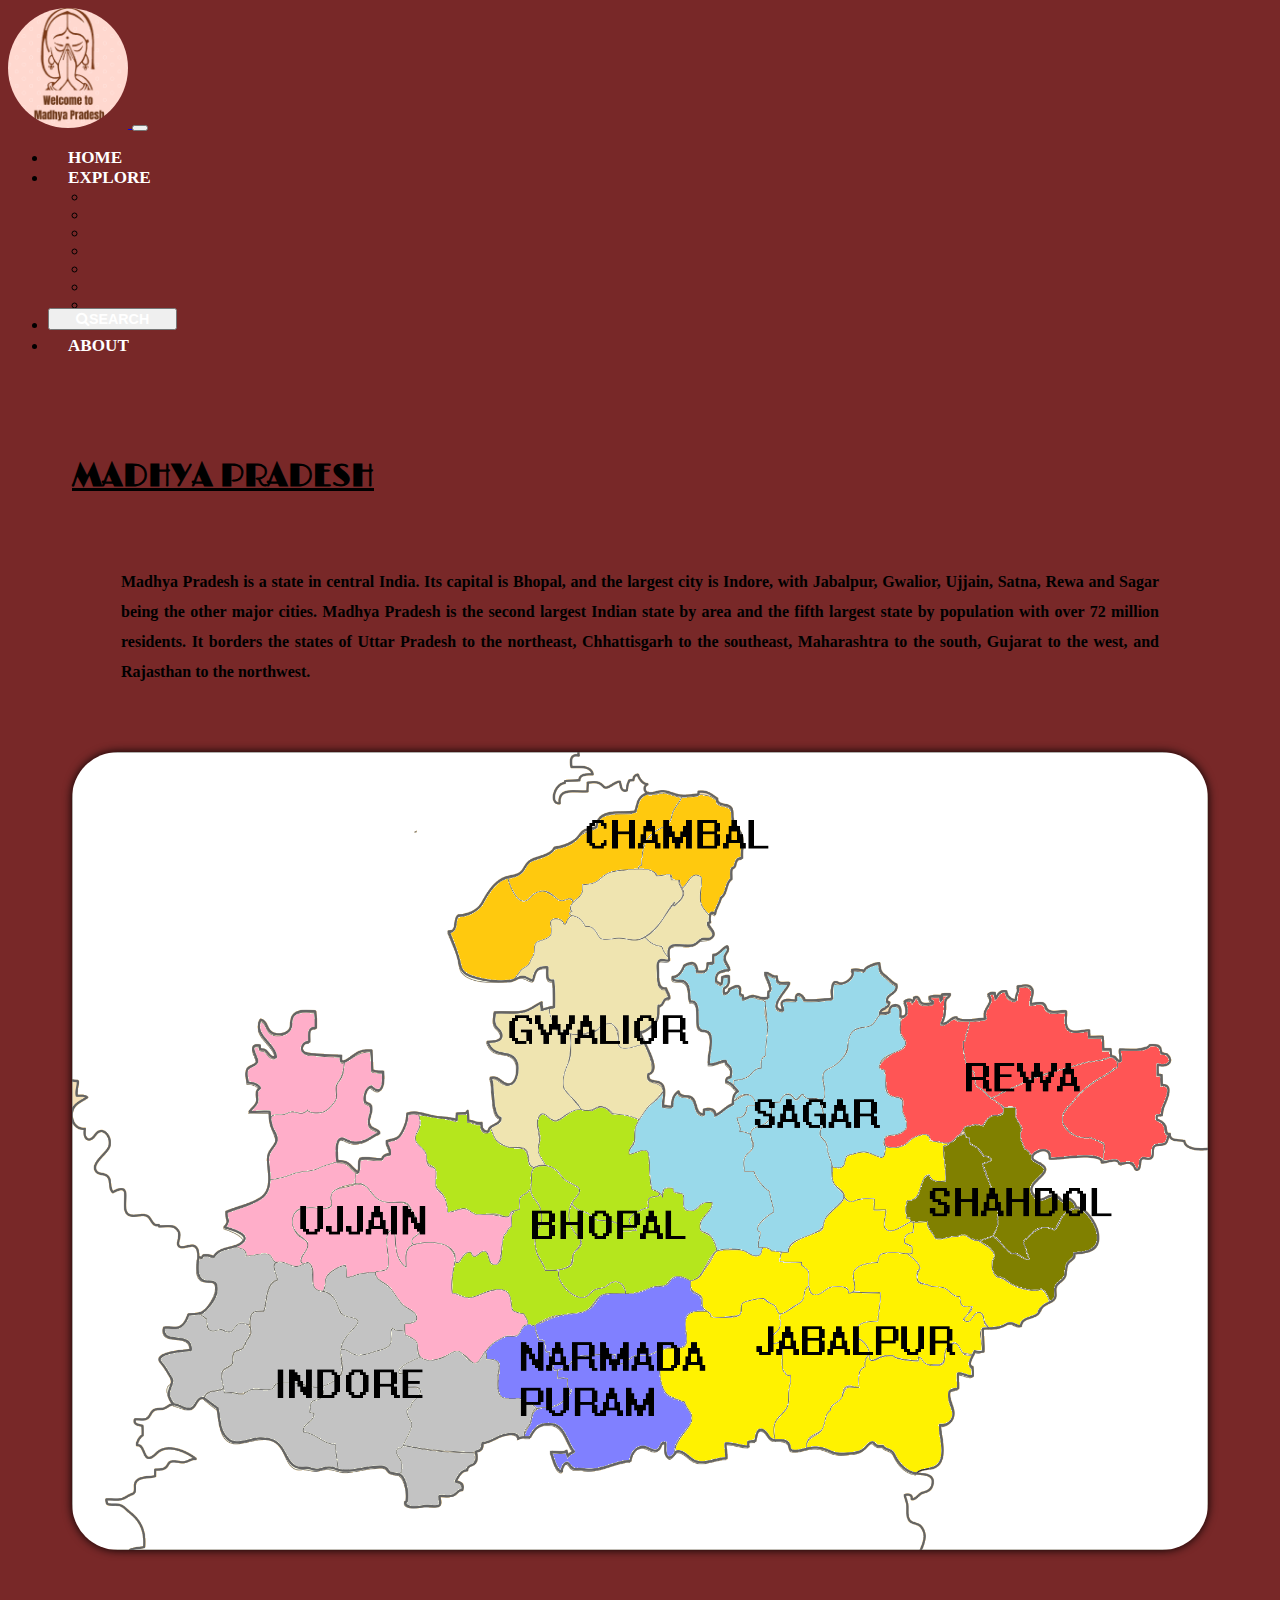
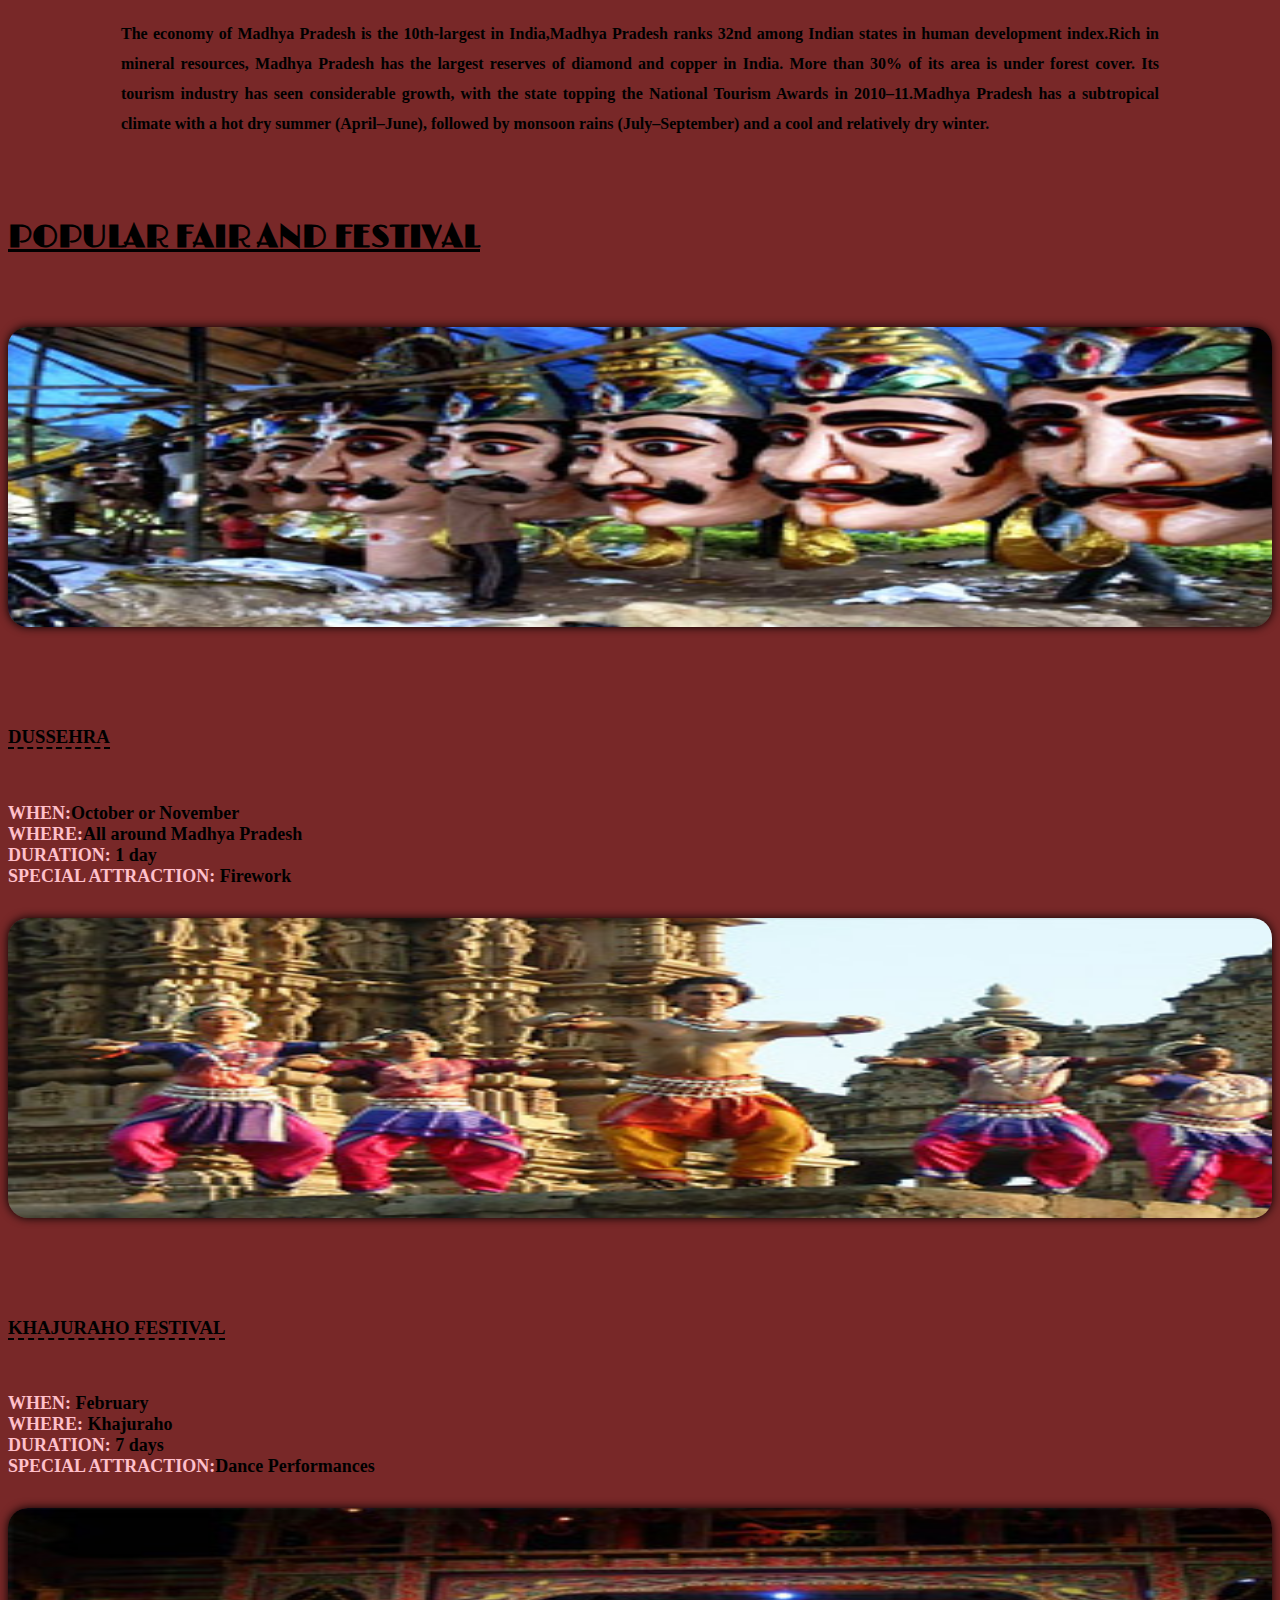
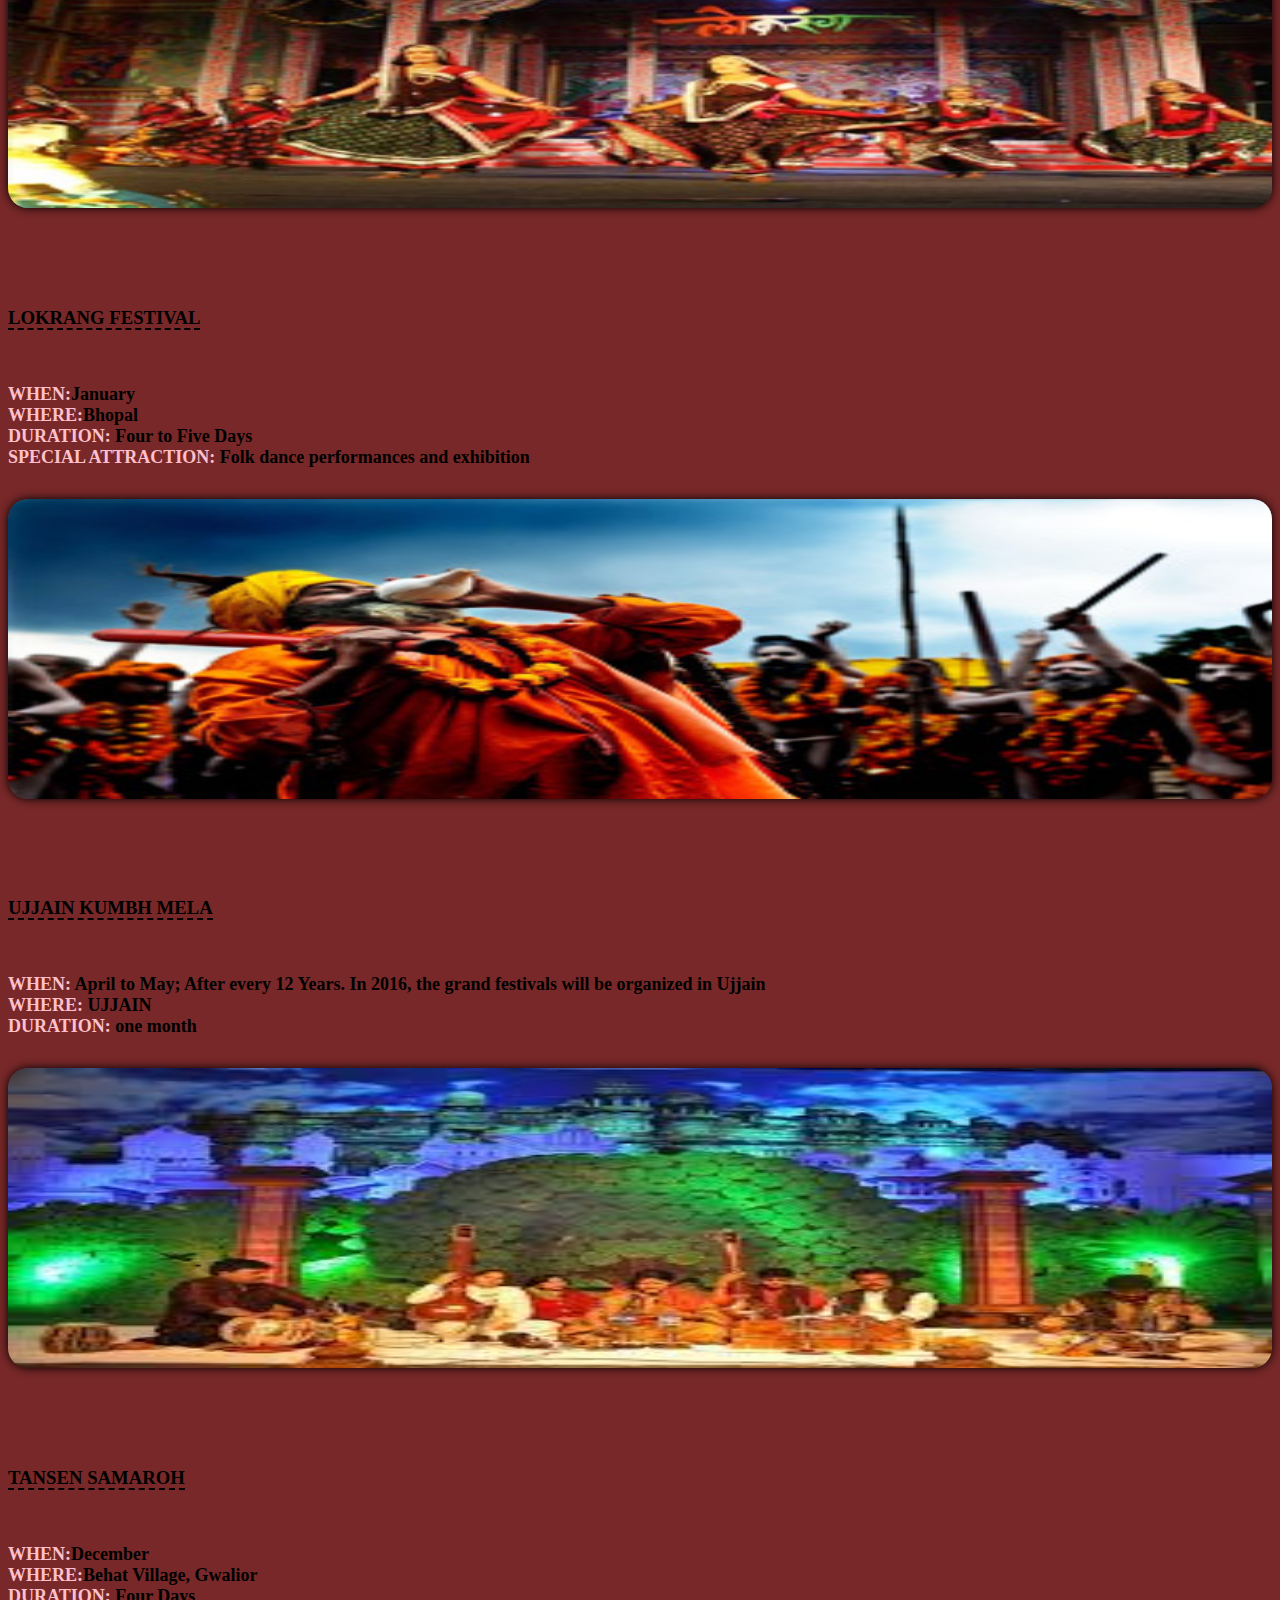
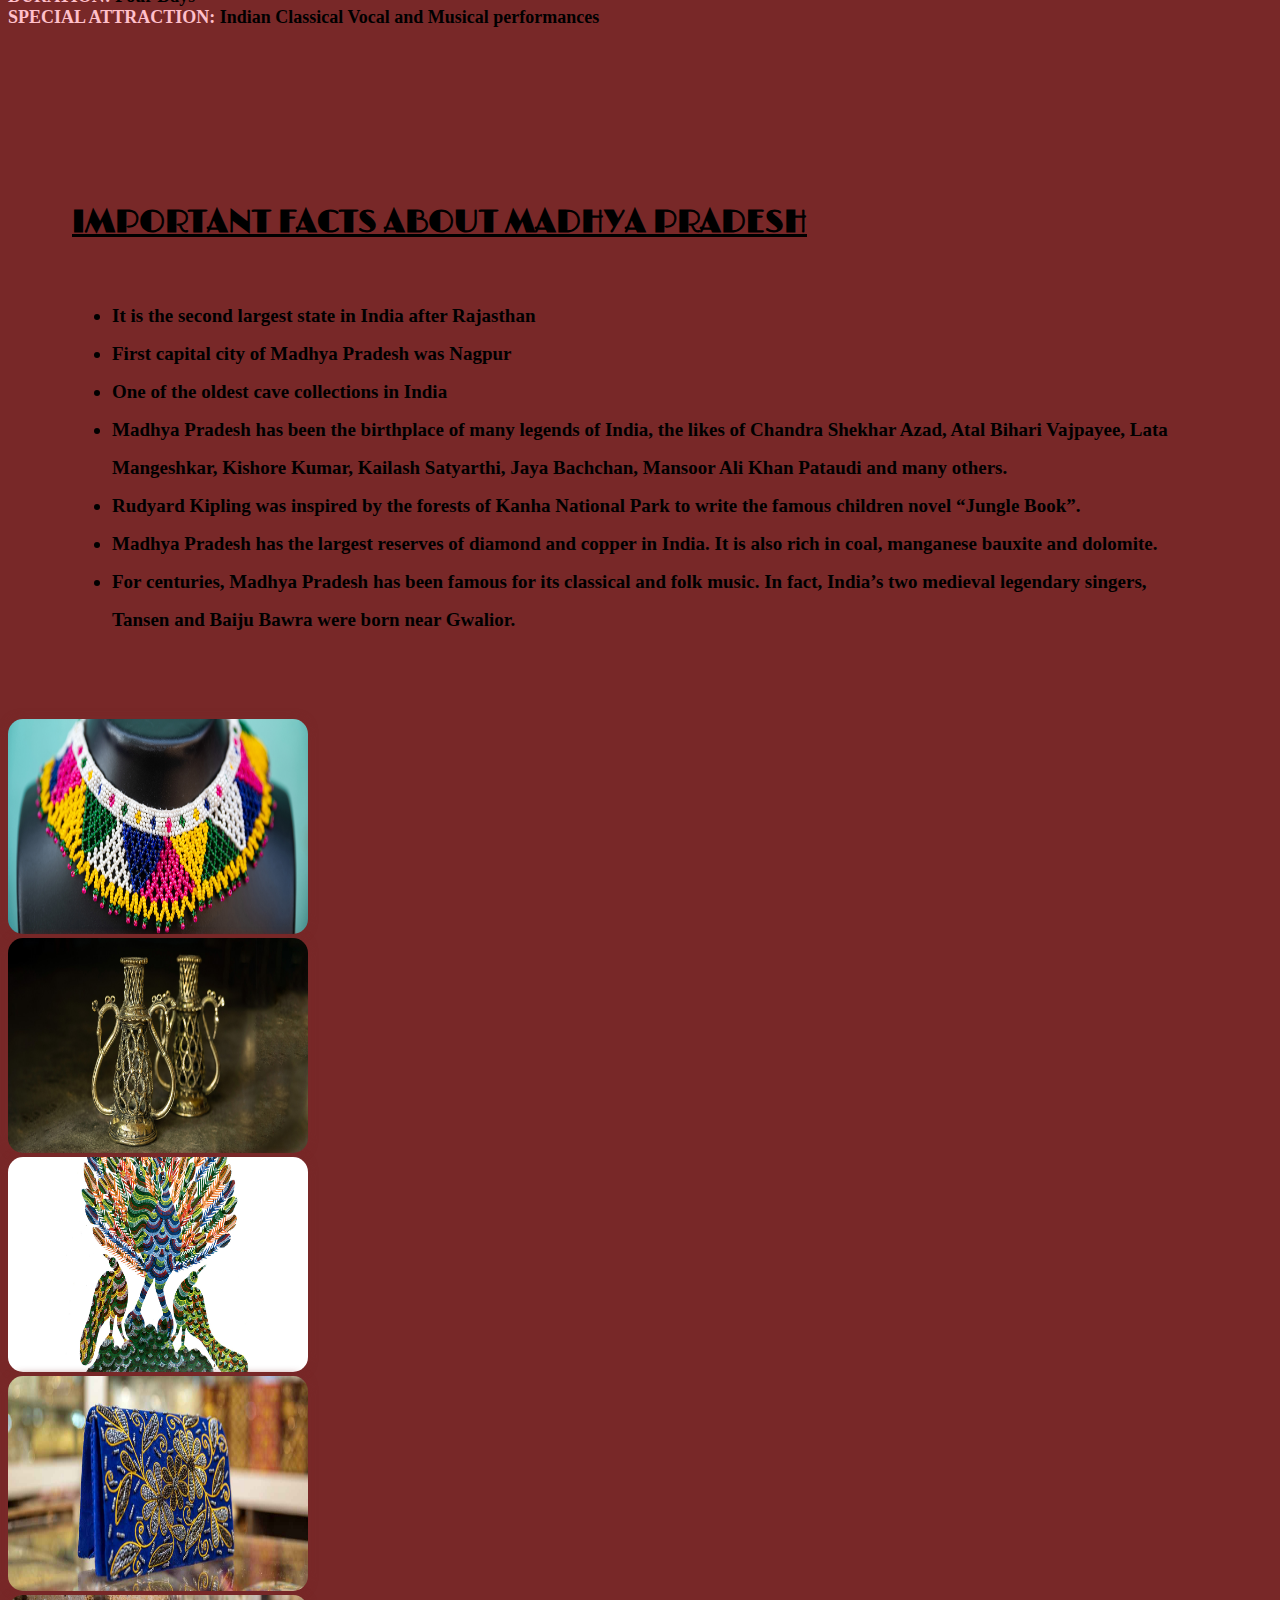
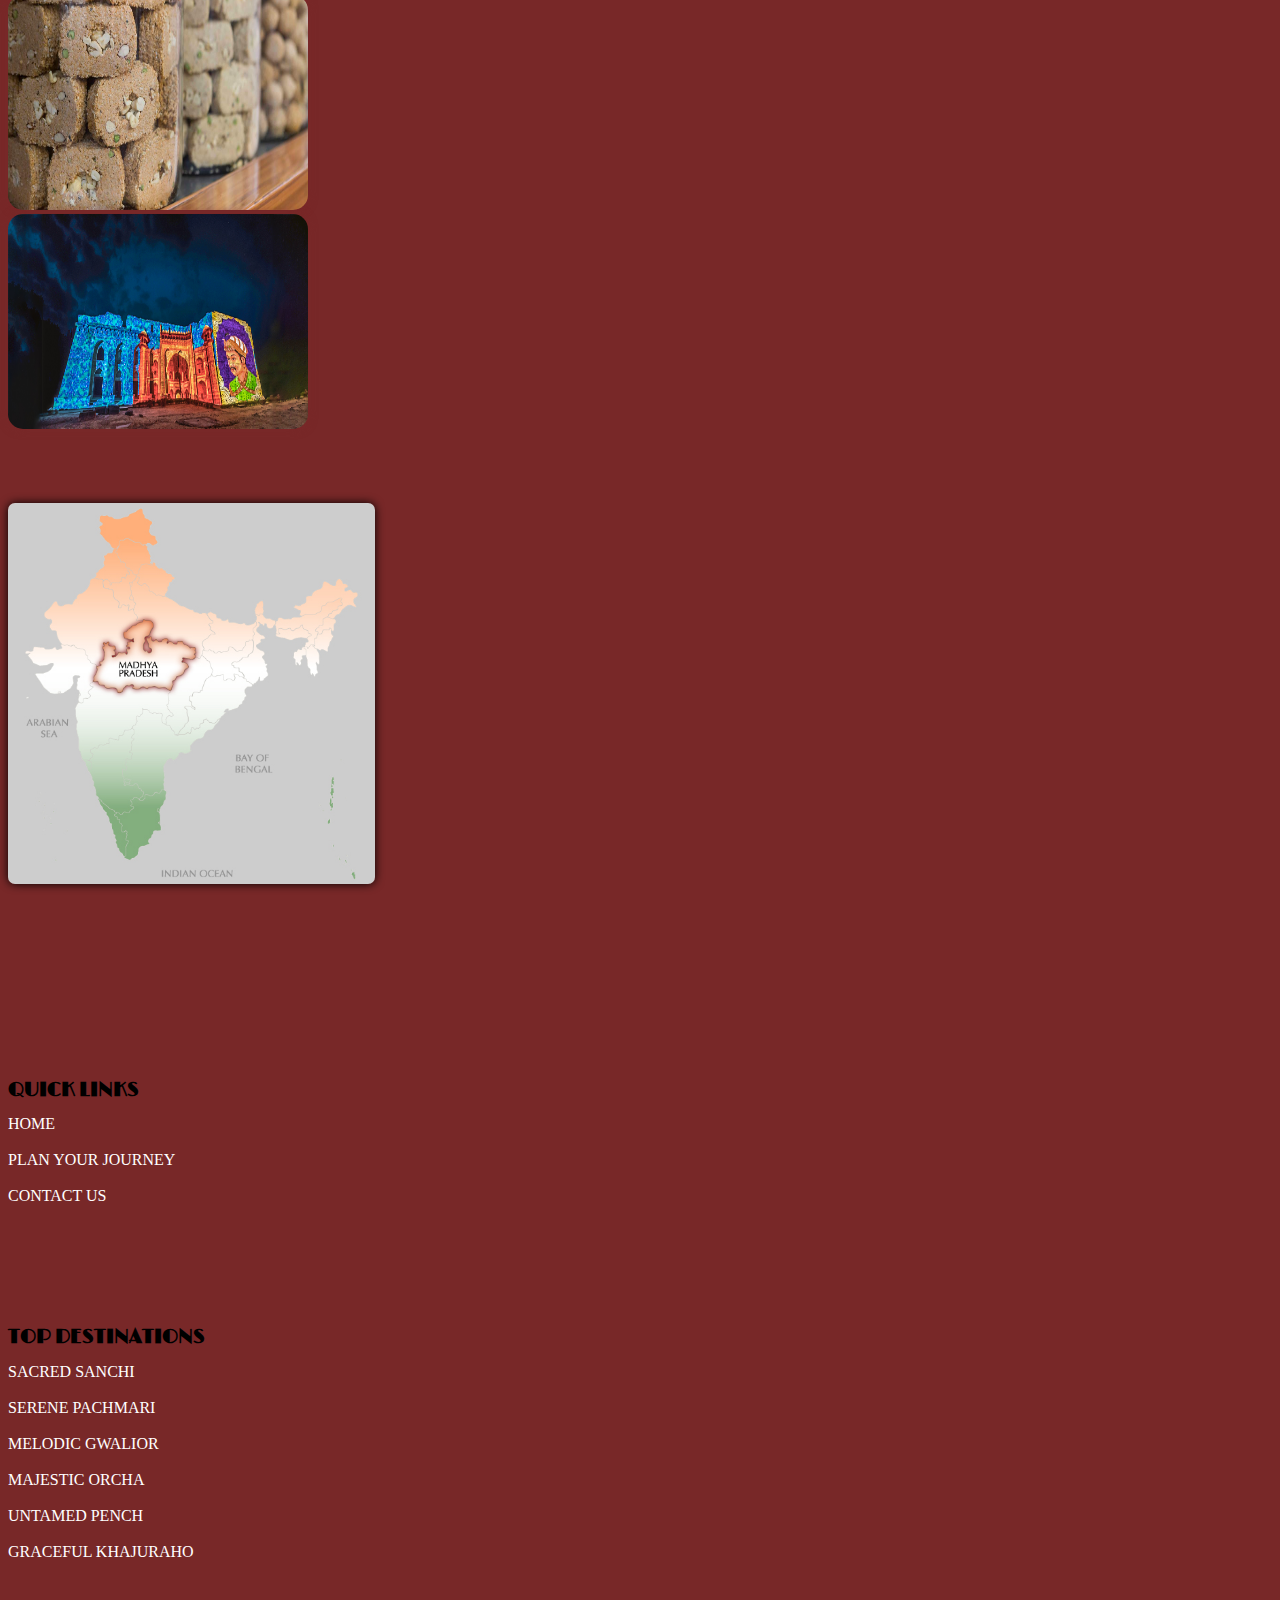
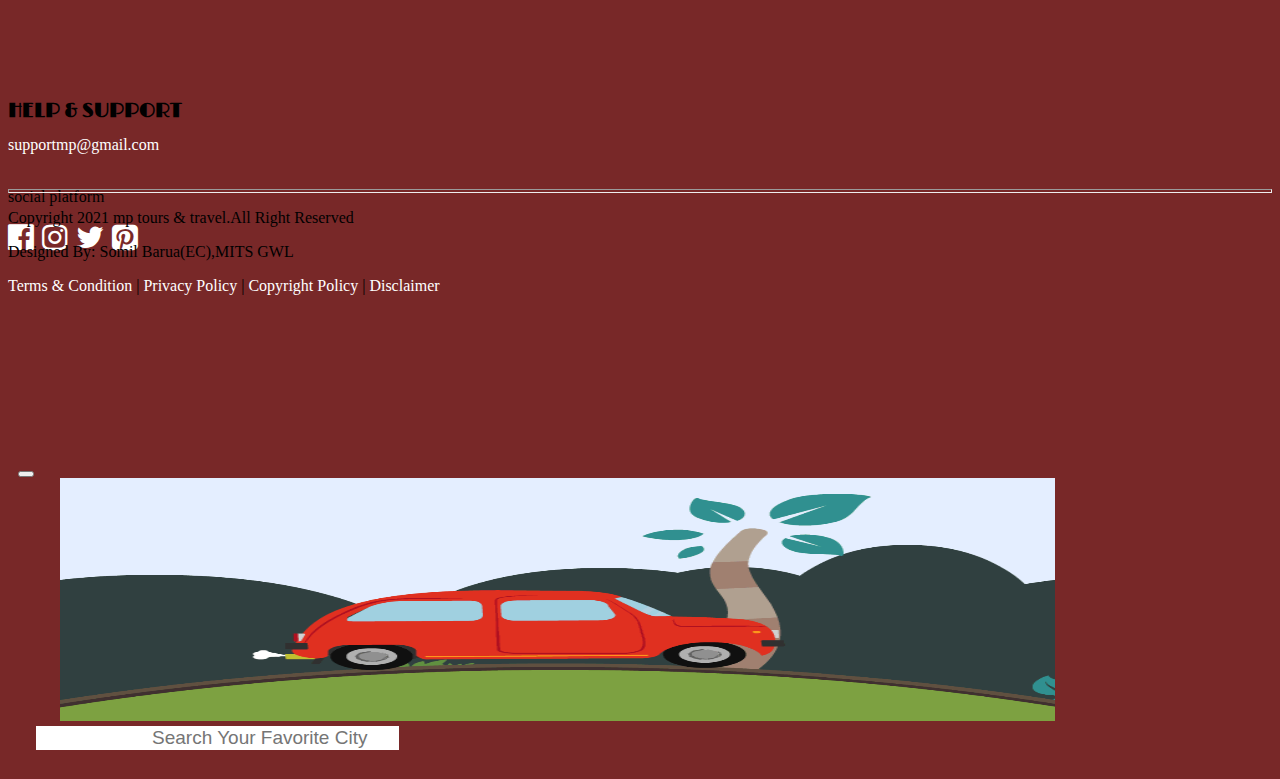
<file: about.html>
<!DOCTYPE html>
<html>
<head>
	 <title>MP Tours & Travel</title>
	<link rel="icon" href="image/fevicon.png" >
	<meta charset="utf-8">
    <meta name="viewport" content="width=device-width, initial-scale=1, shrink-to-fit=no">
    <link href="https://cdn.jsdelivr.net/npm/bootstrap@5.0.1/dist/css/bootstrap.min.css" rel="stylesheet" integrity="sha384-+0n0xVW2eSR5OomGNYDnhzAbDsOXxcvSN1TPprVMTNDbiYZCxYbOOl7+AMvyTG2x" crossorigin="anonymous"><!-- bootstrap link -->
    <script src="https://cdn.jsdelivr.net/npm/bootstrap@5.0.1/dist/js/bootstrap.bundle.min.js" integrity="sha384-gtEjrD/SeCtmISkJkNUaaKMoLD0//ElJ19smozuHV6z3Iehds+3Ulb9Bn9Plx0x4" crossorigin="anonymous"></script><!-- javascript link -->
    <link rel="stylesheet" href="css/index.css"><!-- external css link -->
    <link rel="stylesheet" type="text/css" href="css/gwalior.css">
    <link rel="stylesheet" href="https://stackpath.bootstrapcdn.com/font-awesome/4.7.0/css/font-awesome.min.css"><!-- icon link -->
    <link rel="stylesheet" href="https://cdnjs.cloudflare.com/ajax/libs/animate.css/4.1.1/animate.min.css" /> <!-- animation link -->
    <link rel="preconnect" href="https://fonts.gstatic.com">
    <link href="https://fonts.googleapis.com/css2?family=Limelight&display=swap" rel="stylesheet"><!-- font link -->
</head>
<body style="background: #782828;">
<!-------------navbar start--------------------> 
<nav class="navbar navbar-expand-md navbar-dark">
    <div class="container-fluid">
		<a class="navbar-brand" href="#">
		  <img src="image/logo.png" alt="logo" width="120px">
		</a><!-- logo image end --->
		<button style="color: pink;" class="navbar-toggler" type="button" data-bs-toggle="collapse" data-bs-target="#t">
          <span class="navbar-toggler-icon"></span>
        </button>	
        <div class="collapse navbar-collapse justify-content-end" id="t">
          <ul class="navbar-nav text-center">
              <li class="nav-item">
                <a class="navlink " href="index.html">HOME</a>
              </li>
              <li class="nav-item dropdown">
                <a class="navlink dropdown-toggle" data-bs-toggle="dropdown" id="mydropdown" href="#">EXPLORE</a>
                <ul class="dropdown-menu ">
                  <li><a href="sanchi.html">SACRED SANCHI</a></li>
                  <li><a href="gwalior.html">MELODIC GWALIOR</a></li>
                  <li><a href="khajuraho.html">GRACEFUL KHAJURAHO</a></li>
                  <li><a href="orcha.html">MAJESTIC ORCHA</a></li>
                  <li><a href="ujjain.html">ANICIENT CITY UJJAIN</a></li>
                  <li><a href="pachmarhi.html">SERENE PACHMARHI</a></li>
                  <li><a href="pench.html">UNTAMED PENCH</a></li>
                </ul>
              </li>
              <li class="nav-item">
                <!-- <a class="navlink" href="#" type="button" data-bs-toggle="modal" data-bs-target="#aa" ><i class="fa fa-search" aria-hidden="true"></i>SEARCH</a> --> 
                <button type="button" class="btn" data-bs-toggle="modal" data-bs-target="#aa">
                  <a class="navlink" href="#"><i class="fa fa-search" aria-hidden="true"></i>SEARCH</a> 
                </button>
              </li>
              <li class="nav-item cu">
                <a class="navlink" href="about.html">ABOUT</a>
              </li>
          </ul>
        </div>
    </div><!-- container-fluid end -->
</nav>
<!-------------navbar end---------------------->
<!-------------about div start----------------->
<div class="container-fluid text-white text-center">
		<div class="container about">
		    <h1><u>MADHYA PRADESH</u></h1>
        <div class="row text-center">
          <p class="txt4">Madhya Pradesh is a state in central India. Its capital is Bhopal, and the largest city is Indore, with Jabalpur, Gwalior, Ujjain, Satna, Rewa and Sagar being the other major cities. Madhya Pradesh is the second largest Indian state by area and the fifth largest state by population with over 72 million residents. It borders the states of Uttar Pradesh to the northeast, Chhattisgarh to the southeast,  Maharashtra to the south, Gujarat to the west, and Rajasthan to the northwest.</p>
        </div>  
        <div class="row text-center">
          <div class="col-md-4"></div>
          <div class="col-md-4">
            <img src="image/about/map.png" alt="map">
          </div>   
          <div class="col-md-4"></div>
        </div>
        <div class="row text-center">  
          <p class="txt4"> The economy of Madhya Pradesh is the 10th-largest in India,Madhya Pradesh ranks 32nd among Indian states in human development index.Rich in mineral resources, Madhya Pradesh has the largest reserves of diamond and copper in India. More than 30% of its area is under forest cover. Its tourism industry has seen considerable growth, with the state topping the National Tourism Awards in 2010–11.Madhya Pradesh has a subtropical climate with a hot dry summer (April–June), followed by monsoon rains (July–September) and a cool and relatively dry winter.</p>
        </div>
    </div>
</div>
<!-------------about div end----------------->
<!-------------fair div start---------------->
<div class="container text-white fair">
  <h1 class="text-center"><u>POPULAR FAIR AND FESTIVAL</u></h1><br><br>
  <div class="row">
    <div class="col-md-4">
       <img src="image/about/dussehra.jpg" alt="dussehra">
    </div>
    <div style="padding-top: 76px;" class="col-md-4">
       <h3><u class="outline">DUSSEHRA</u></h3><br>
       <p>
         <span>WHEN:</span>October or November<br>
         <span>WHERE:</span>All around Madhya Pradesh<br>
         <span>DURATION:</span> 1 day<br>
         <span>SPECIAL ATTRACTION:</span> Firework
       </p>
    </div>
    <div class="col-md-4"></div>
  </div><!-- row1 end -->
  <div class="row">
    <div class="col-md-4"></div>
    <div class="col-md-4">
       <img src="image/about/khajuraho-festival.jpg" alt="khajuraho">
    </div>
    <div style="padding-top: 76px;" class="col-md-4">
       <h3><u class="outline">KHAJURAHO FESTIVAL</u></h3><br>
       <p>
         <span>WHEN:</span> February<br>
         <span>WHERE:</span> Khajuraho<br>
         <span>DURATION:</span> 7 days<br>
         <span>SPECIAL ATTRACTION:</span>Dance Performances
       </p>
    </div>
  </div><!-- row2 end -->
  <div class="row">
    <div class="col-md-4">
       <img src="image/about/lokrang.jpg" alt="lokrang">
    </div>
    <div style="padding-top: 76px;" class="col-md-4">
       <h3><u class="outline">LOKRANG FESTIVAL</u></h3><br>
       <p>
         <span>WHEN:</span>January<br>
         <span>WHERE:</span>Bhopal<br>
         <span>DURATION:</span> Four to Five Days<br>
         <span>SPECIAL ATTRACTION:</span> Folk dance performances and exhibition
       </p>
    </div>
    <div class="col-md-4"></div>
  </div><!-- row3 end -->
  <div class="row">
    <div class="col-md-4"></div>
    <div class="col-md-4">
       <img src="image/about/ujjain-kumbh-mela.jpg" alt="mela">
    </div>
    <div style="padding-top: 76px;" class="col-md-4">
       <h3><u class="outline">UJJAIN KUMBH MELA</u></h3><br>
       <p>
         <span>WHEN:</span> April to May; After every 12 Years. In 2016, the grand festivals will be organized in Ujjain<br>
         <span>WHERE:</span> UJJAIN<br>
         <span>DURATION:</span> one month
       </p>
    </div>
  </div><!-- row4 end -->
  <div class="row">
    <div class="col-md-4">
       <img src="image/about/tansen.jpg" alt="tansen">
    </div>
    <div style="padding-top: 76px;" class="col-md-4">
       <h3><u class="outline">TANSEN SAMAROH</u></h3><br>
       <p>
         <span>WHEN:</span>December<br>
         <span>WHERE:</span>Behat Village, Gwalior<br>
         <span>DURATION:</span> Four Days<br>
         <span>SPECIAL ATTRACTION:</span> Indian Classical Vocal and Musical performances
       </p>
    </div>
    <div class="col-md-4"></div>
  </div><!-- row5 end -->
</div>
<!-------------fair div start---------------->
<!-------------fact div start---------------->
  <div class="container text-white fact">
    <h1 class="text-center"><u>IMPORTANT FACTS ABOUT MADHYA PRADESH</u></h1><br>
    <ul>
      <li>It is the second largest state in India after Rajasthan</li>
      <li>First capital city of Madhya Pradesh was Nagpur</li>
      <li>One of the oldest cave collections in India</li>
      <li>Madhya Pradesh has been the birthplace of many legends of India, the likes of Chandra Shekhar Azad, Atal Bihari Vajpayee, Lata Mangeshkar, Kishore Kumar, Kailash Satyarthi, Jaya Bachchan, Mansoor Ali Khan Pataudi and many others.</li>
      <li>Rudyard Kipling was inspired by the forests of Kanha National Park to write the famous children novel “Jungle Book”.</li>
      <li>Madhya Pradesh has the largest reserves of diamond and copper in India. It is also rich in coal, manganese bauxite and dolomite.</li>
      <li>For centuries, Madhya Pradesh has been famous for its classical and folk music. In fact, India’s two medieval legendary singers, Tansen and Baiju Bawra were born near Gwalior.</li>
    </ul>
  </div>
<!-------------fact div start---------------->
<!---------culture div start-------------->
 <div class="container-fluid">
   <div class="row">
     <div class="col-md-2">
      <img src="image/bead.jpg" class="w-100 img1" alt="bead"> 
     </div>
     <div class="col-md-2">
      <img src="image/dhokra.jpg" class="w-100 img1" alt="dhokra"> 
     </div>
     <div class="col-md-2">
      <img src="image/bhil.jpg" class="w-100 img1" alt="bhil"> 
     </div>
     <div class="col-md-2">
      <img src="image/zari.jpg" class="w-100 img1" alt="zari"> 
     </div>
     <div class="col-md-2">
      <img src="image/gazak.jpg" class="w-100 img1" alt="gazak"> 
     </div>
     <div class="col-md-2">
      <img src="image/light.jpg" class="w-100 img1" alt="light"> 
     </div> 
   </div>
 </div>
<!---------culture div end-------------->
<!-----------footer start--------------------->
<footer class="f1 text-white">
  <div class="container-fluid">
    <div class="row">
      <div class="col-md-3 text-center">
        <img src="image/map2.jpg" alt="map2">
      </div>
      <div class="col-md-3 text-center f2">
        <h1>QUICK LINKS</h1>
        <a href="">HOME</a><br><br>
        <a href="">PLAN YOUR JOURNEY</a><br><br>
        <a href="">CONTACT US</a>
      </div>
      <div class="col-md-3 text-center f2">
        <h1>TOP DESTINATIONS</h1>
        <a href="sanchi.html">SACRED SANCHI</a><br><br>
        <a href="pachmarhi.html">SERENE PACHMARI</a><br><br>
        <a href="gwalior.html">MELODIC GWALIOR</a><br><br>
        <a href="orcha.html">MAJESTIC ORCHA</a><br><br>
        <a href="pench.html">UNTAMED PENCH</a><br><br>
        <a href="khajuraho.html">GRACEFUL KHAJURAHO</a><br><br>
      </div>
      <div class="col-md-3 text-center f2">
        <h1>HELP & SUPPORT</h1>
        <a href="">supportmp@gmail.com</a><br><br>
        <p>social platform</p>
        <a href=""><i class="fa fa-facebook-official" aria-hidden="true"></i></a>&nbsp;
        <a href=""><i class="fa fa-instagram" aria-hidden="true"></i></a>&nbsp;
        <a href=""><i class="fa fa-twitter" aria-hidden="true"></i></a>&nbsp;
        <a href=""><i class="fa fa-pinterest-square" aria-hidden="true"></i></a>&nbsp;
      </div>
    </div><!-- row1 end -->
    <div class="row d"><!-- row2 start -->
      <div class="col-md-5"></div>
      <div class="col-md-5 text-center ">
        <hr>
        <p>Copyright 2021 mp tours & travel.All Right Reserved</p>
        <p>Designed By: Somil Barua(EC),MITS GWL</p>
        <a href="">Terms & Condition</a>&nbsp;|
        <a href="">Privacy Policy</a>&nbsp;|
        <a href="">Copyright Policy</a>&nbsp;|
        <a href="">Disclaimer</a>
      </div>
      <div class="col-md-2"></div>
    </div><!-- row2 close -->
  </div><!-- container fluid close -->

</footer>
<!-----------footer end----------------------->
<!-----------modal div start------------------>
<div class="modal fade" id="aa">
  <div class="modal-dialog modal-dialog-centered">
    <div class="modal-content">
      <div class="modal-header">
        <h1 class="modal-title" id="exampleModalLabel">search</h1>
        <button type="button" class="btn-close" data-bs-dismiss="modal" aria-label="close"></button>
      </div>
      <div class="modal-body">
        <div class="container">
          <div class="row">
            <img src="image/modal1.gif">
          </div>
          <div class="row">
            <i class="fa fa-search" aria-hidden="true"></i><input id="input" type="search" name="" placeholder="Search Your Favorite City" class="form-control">
          </div>
        </div><!-- container fluid end -->
      </div><!-- modal body end -->
    </div><!-- modal content end -->
  </div><!-- modal dialog end -->    
</div><!-- modal fade end -->
<!-----------modal div end------------------> 

</body>
</html>
</file>
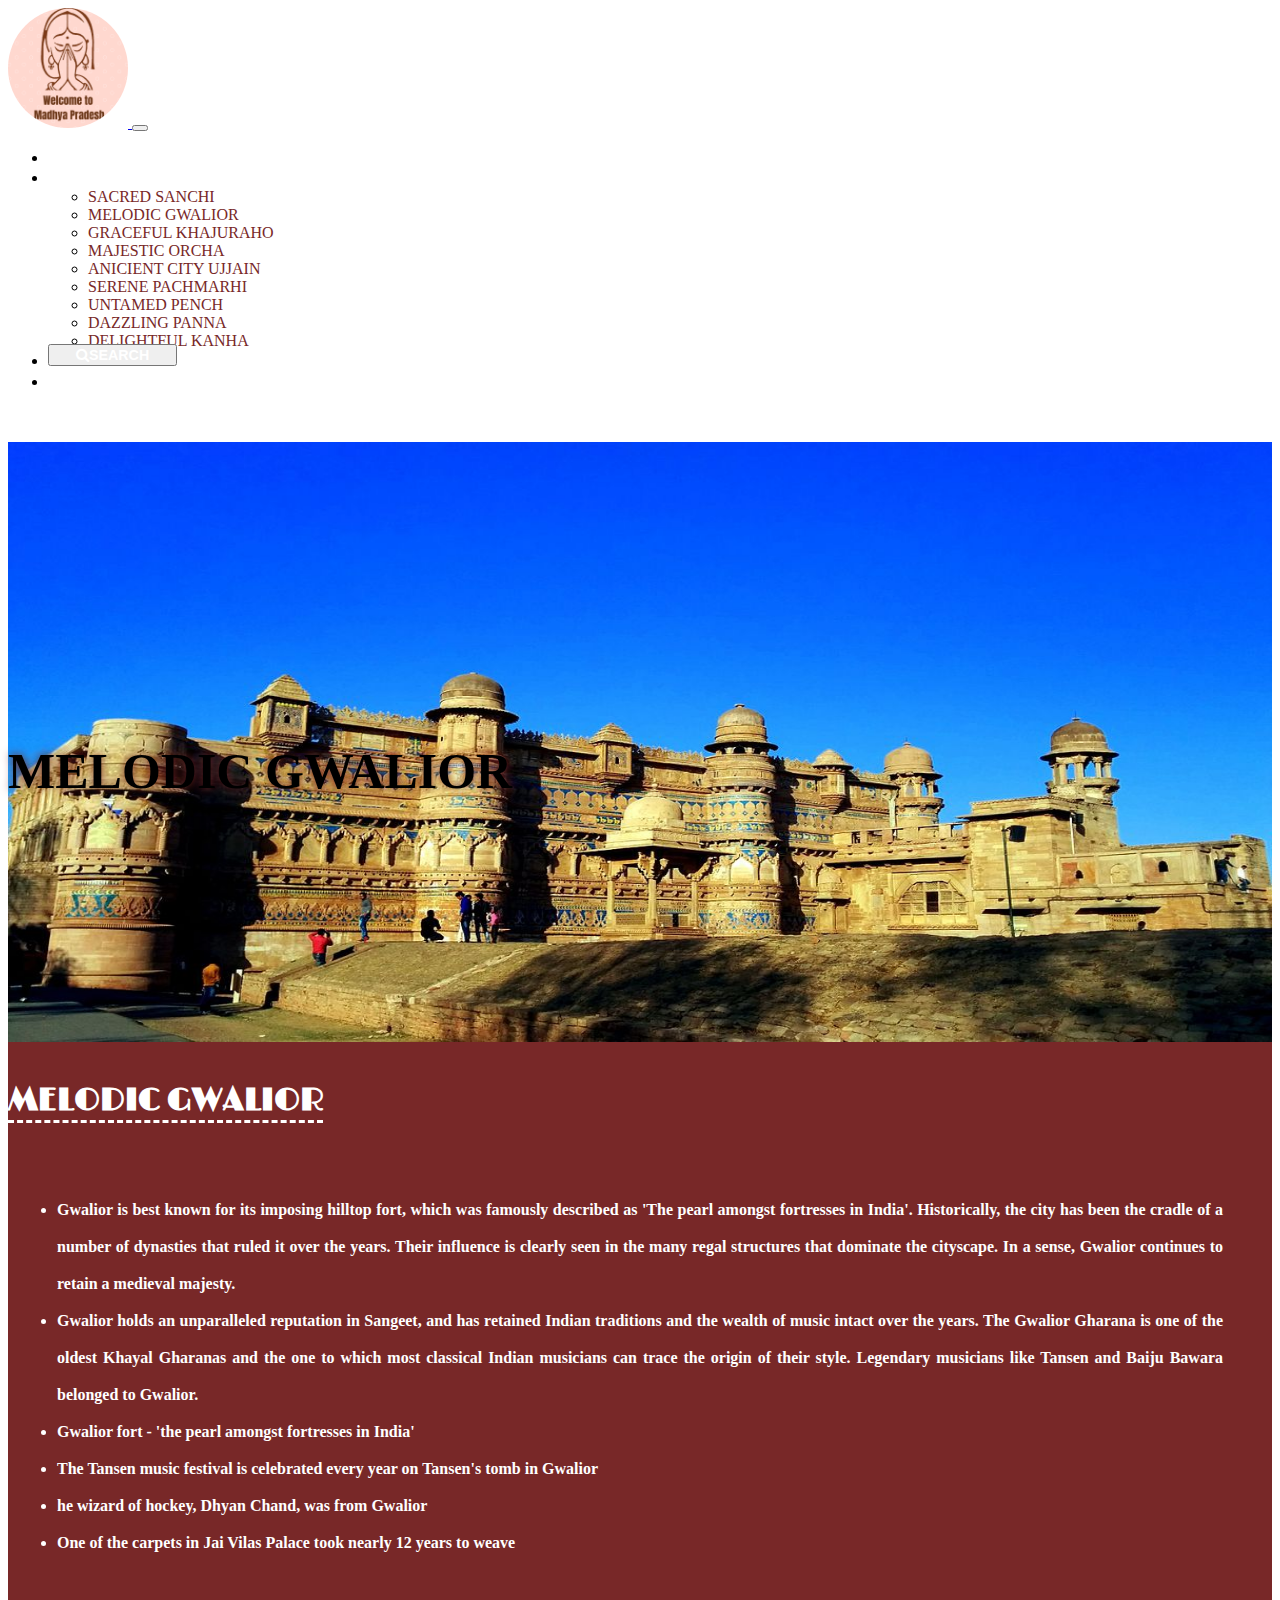
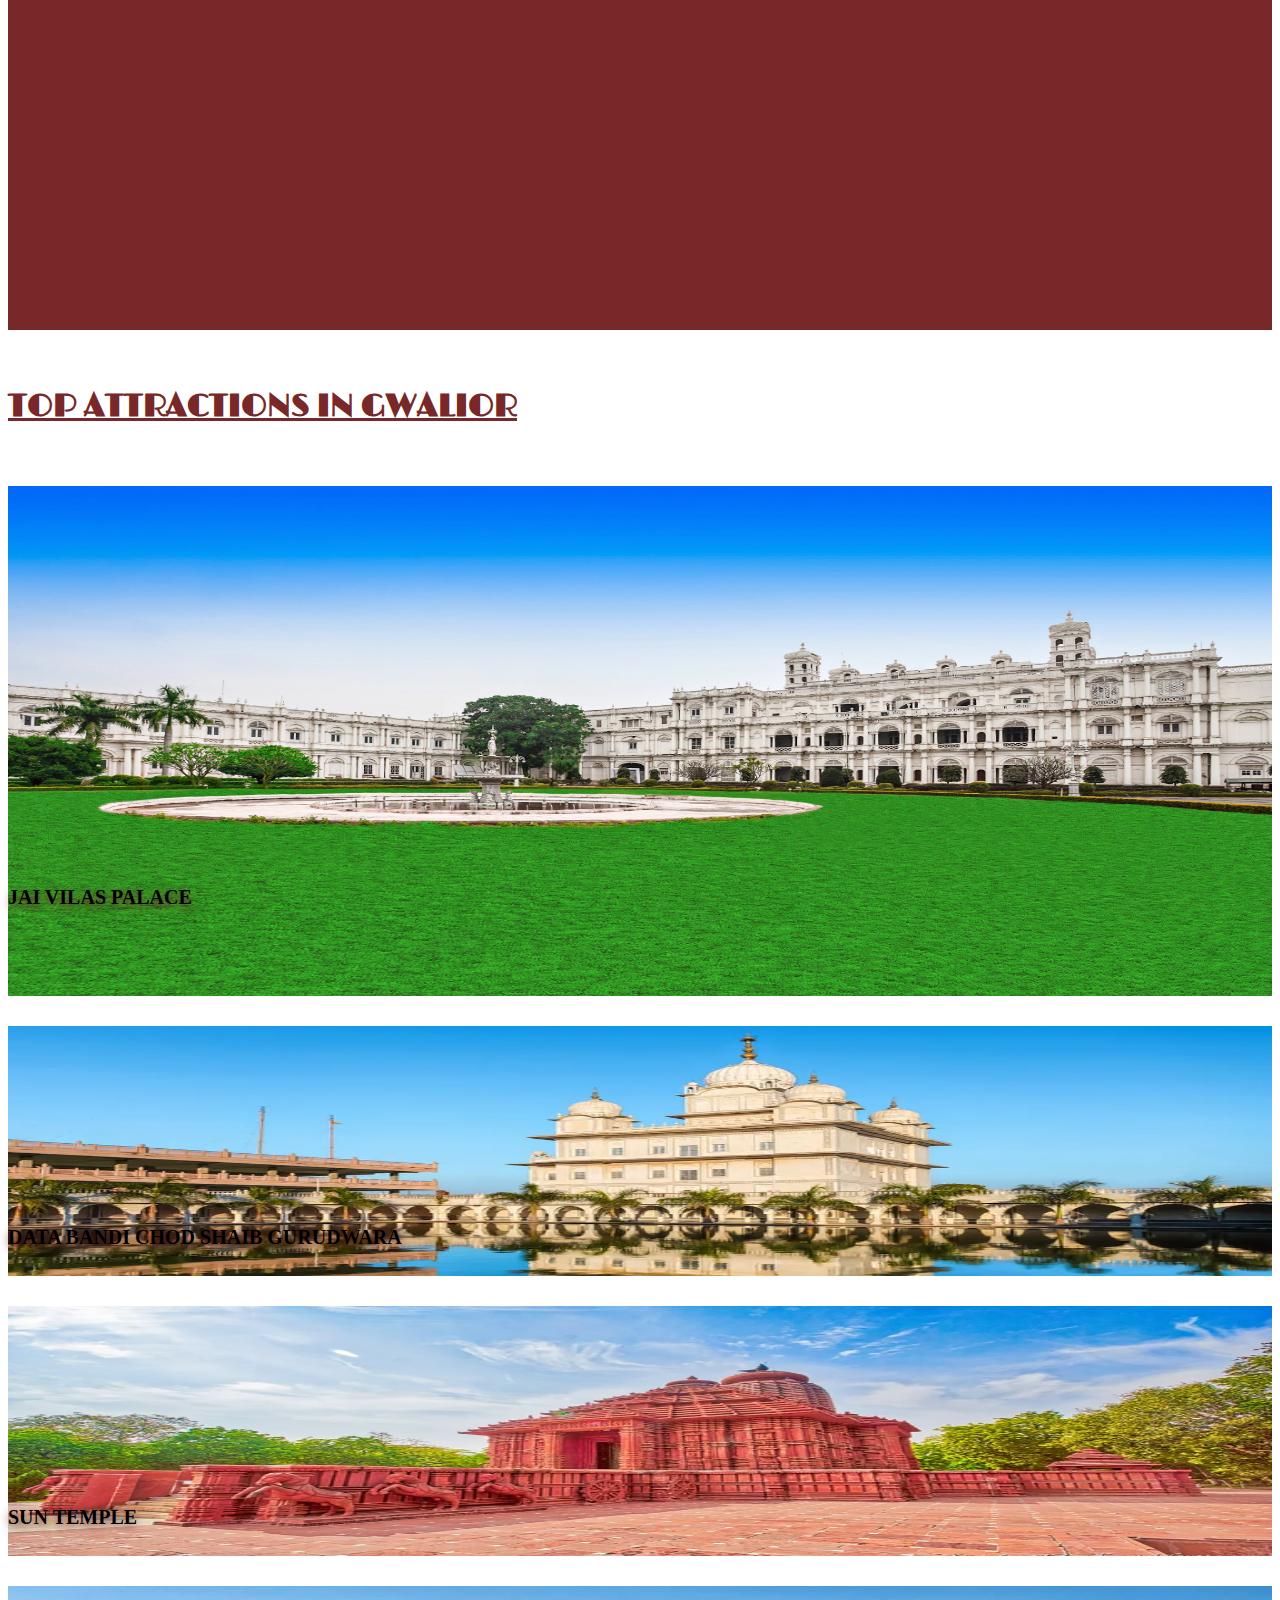
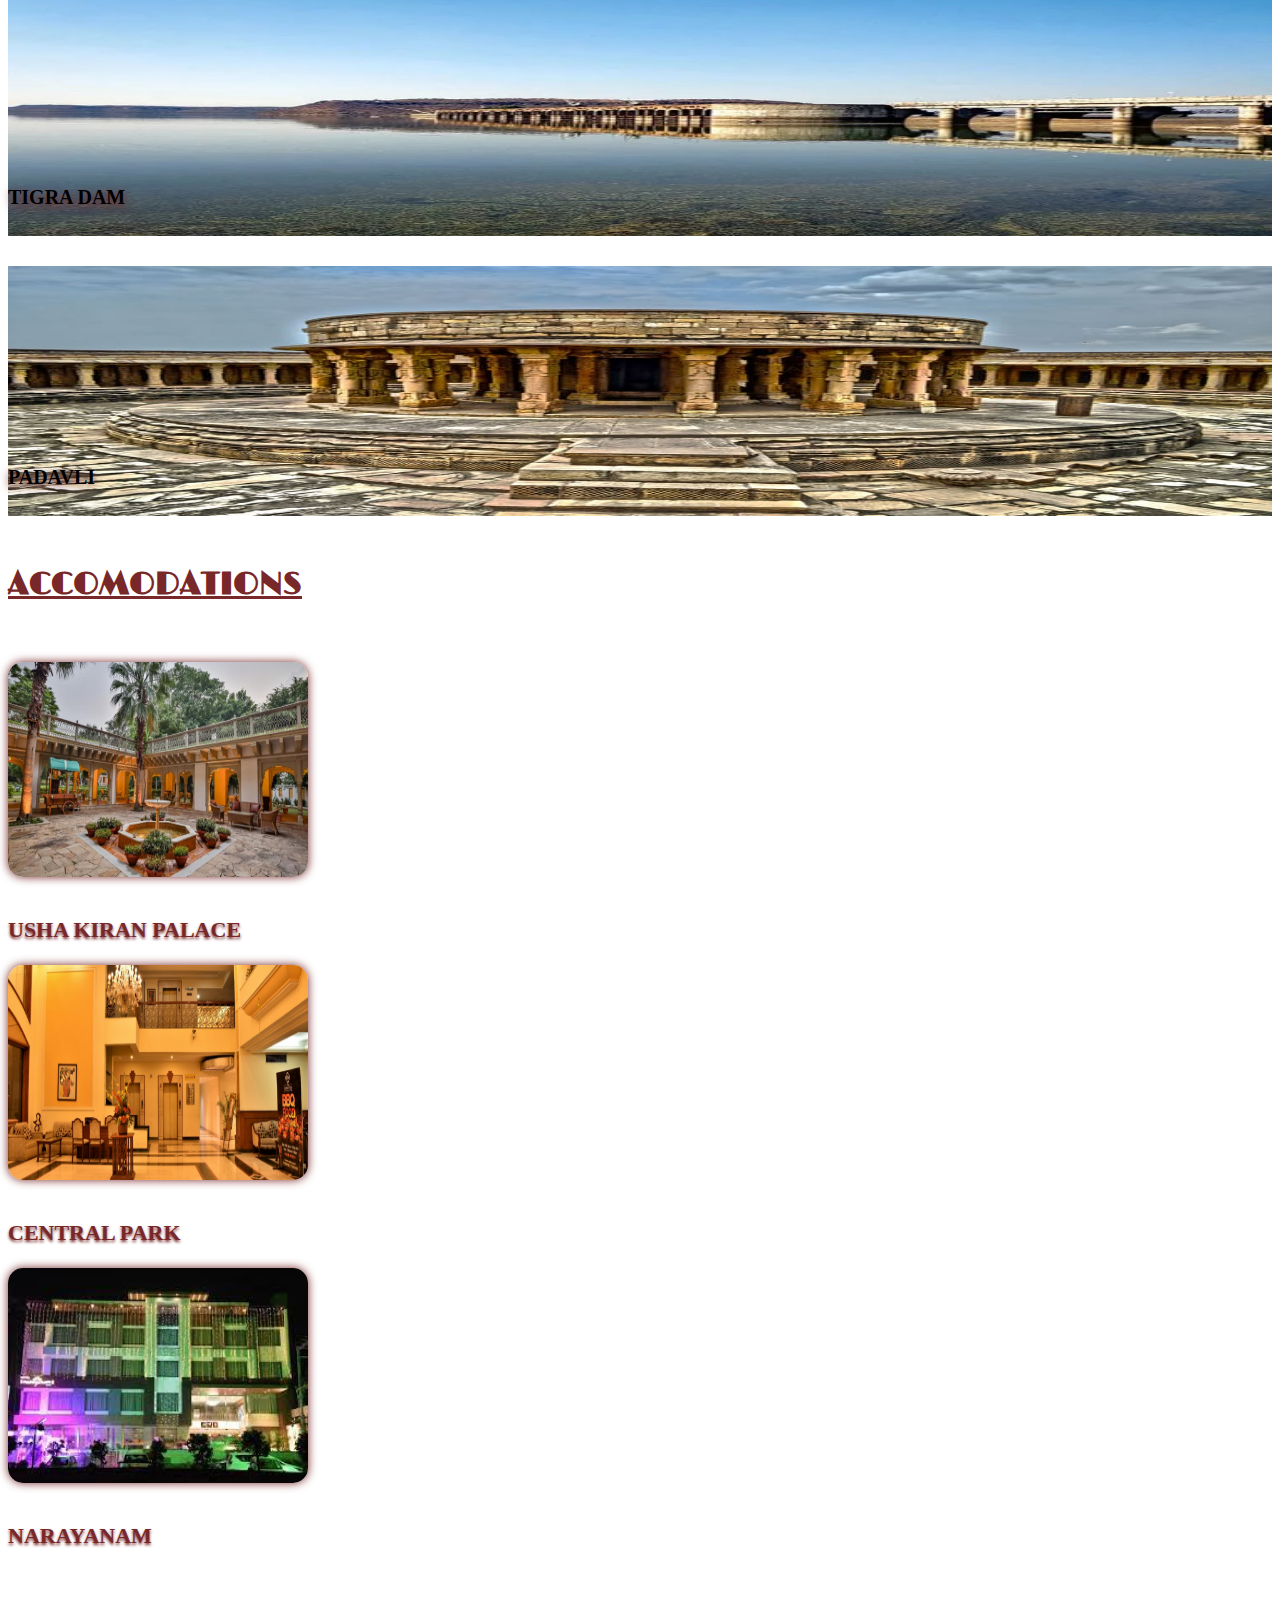
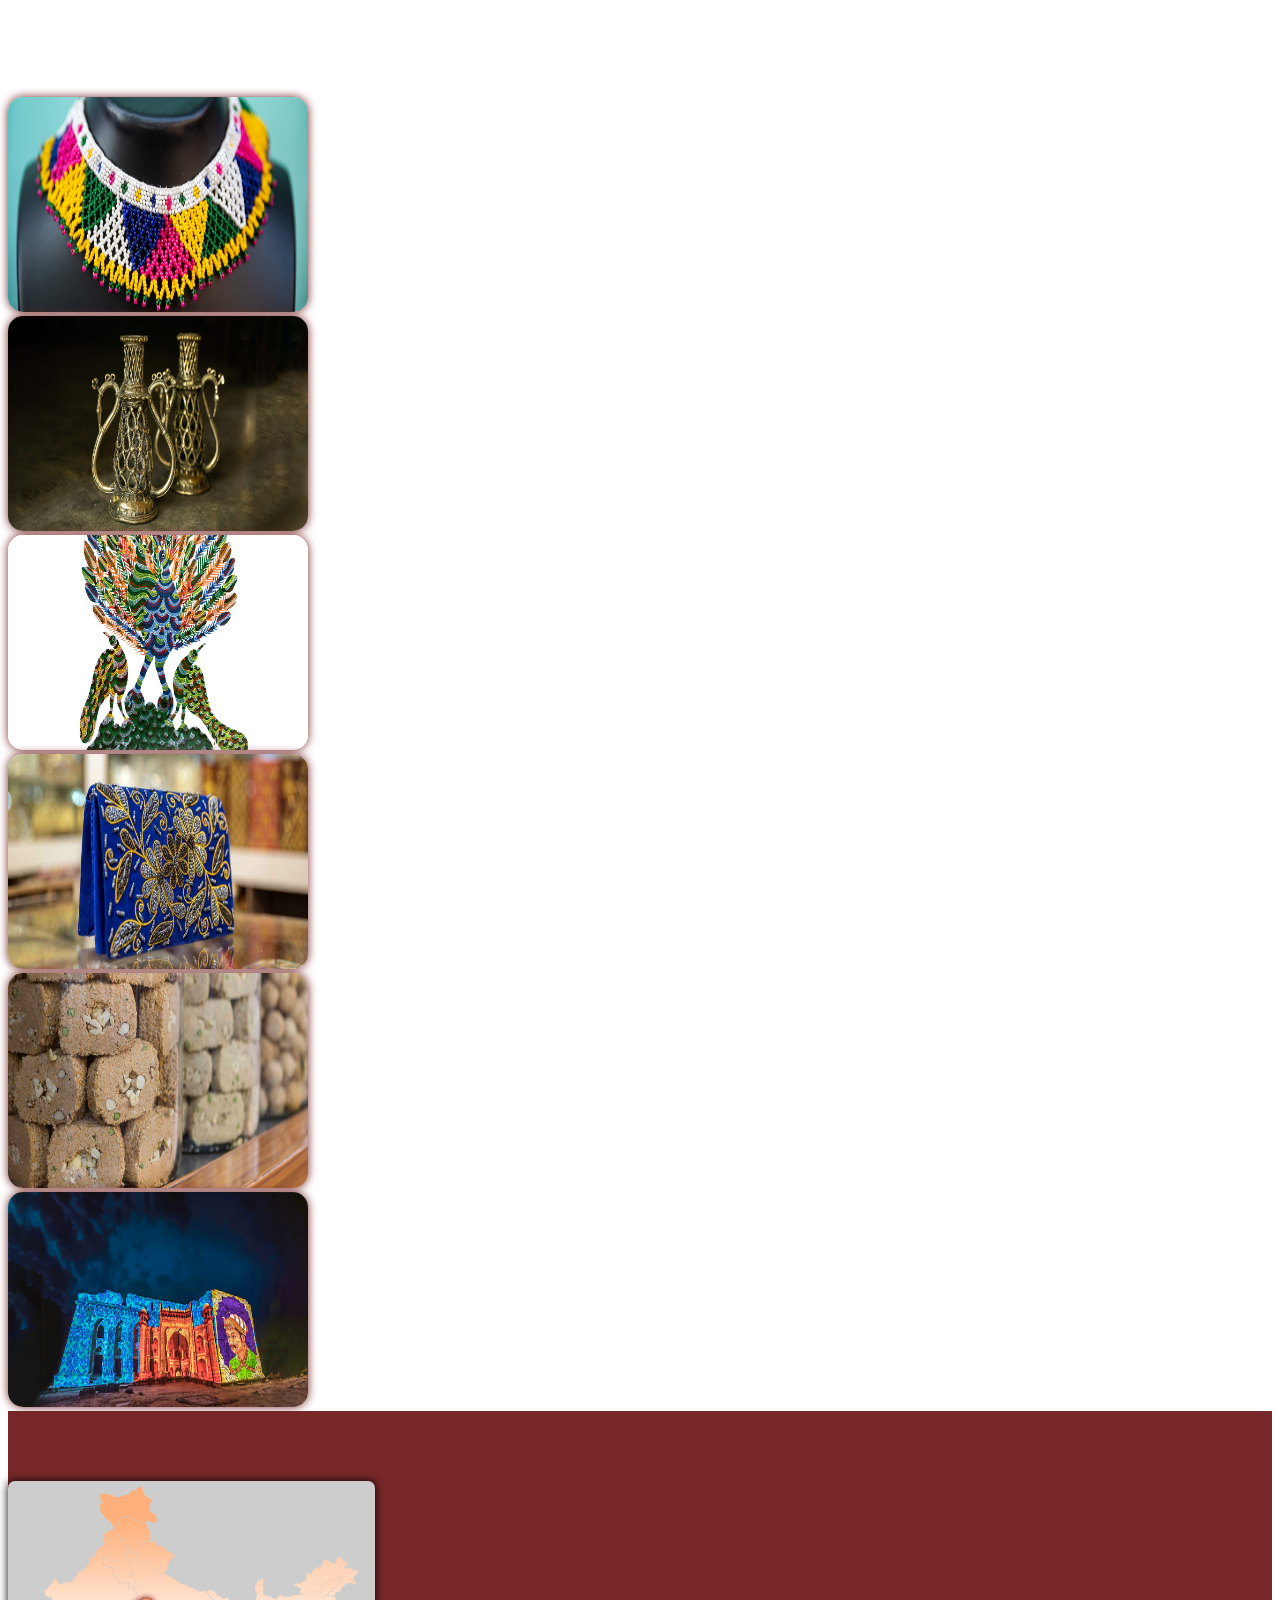
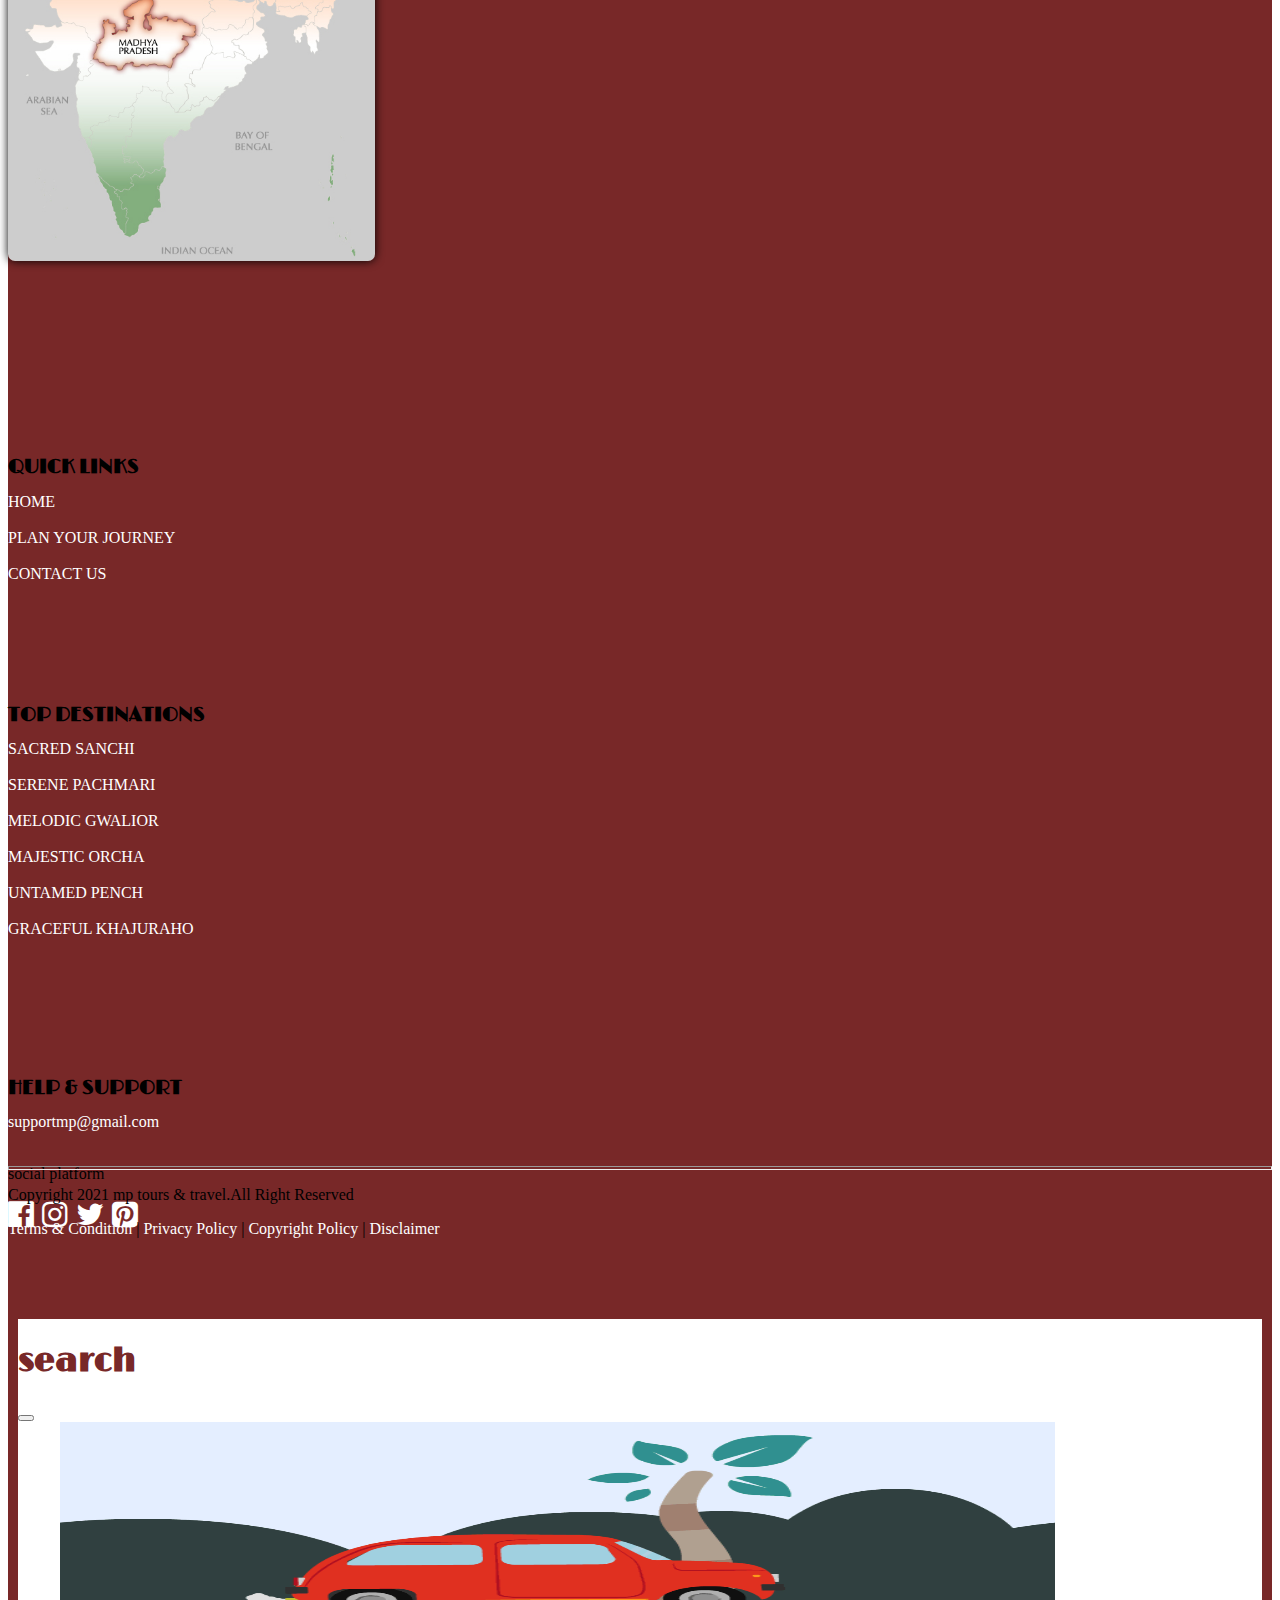
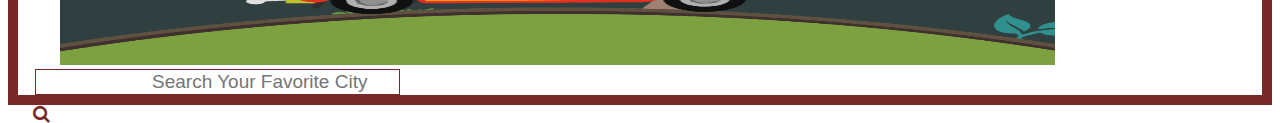
<file: gwalior.html>
<!DOCTYPE html>
<html>
<head>
   <title>MP Tours & Travel</title>
	<link rel="icon" href="image/fevicon.png" >
	<meta charset="utf-8">
    <meta name="viewport" content="width=device-width, initial-scale=1, shrink-to-fit=no">
    <link href="https://cdn.jsdelivr.net/npm/bootstrap@5.0.1/dist/css/bootstrap.min.css" rel="stylesheet" integrity="sha384-+0n0xVW2eSR5OomGNYDnhzAbDsOXxcvSN1TPprVMTNDbiYZCxYbOOl7+AMvyTG2x" crossorigin="anonymous"><!-- bootstrap link -->
    <script src="https://cdn.jsdelivr.net/npm/bootstrap@5.0.1/dist/js/bootstrap.bundle.min.js" integrity="sha384-gtEjrD/SeCtmISkJkNUaaKMoLD0//ElJ19smozuHV6z3Iehds+3Ulb9Bn9Plx0x4" crossorigin="anonymous"></script><!-- javascript link -->
    <link rel="stylesheet" href="css/index.css"><!-- external css link -->
    <link rel="stylesheet" type="text/css" href="css/gwalior.css">
    <link rel="stylesheet" href="https://stackpath.bootstrapcdn.com/font-awesome/4.7.0/css/font-awesome.min.css"><!-- icon link -->
    <link rel="stylesheet" href="https://cdnjs.cloudflare.com/ajax/libs/animate.css/4.1.1/animate.min.css" /> <!-- animation link -->
    <link rel="preconnect" href="https://fonts.gstatic.com">
    <link href="https://fonts.googleapis.com/css2?family=Limelight&display=swap" rel="stylesheet"><!-- font link -->
    <style type="">
        .header{
            background: url(image/gwalior/header.jpg);
            background-repeat: no-repeat;
            background-size: 100% 100%;
        }
    </style>
</head>
<body>
<!-------------navbar start--------------------> 
<nav class="navbar navbar-expand-md navbar-dark fixed-top">
    <div class="container-fluid">
        <a class="navbar-brand" href="#">
          <img src="image/logo.png" width="120px">
        </a><!-- logo image end --->
        <button style="color: pink;" class="navbar-toggler" type="button" data-bs-toggle="collapse" data-bs-target="#t">
          <span class="navbar-toggler-icon"></span>
        </button>   
        <div class="collapse navbar-collapse justify-content-end" id="t">
          <ul class="navbar-nav text-center">
              <li class="nav-item">
                <a class="navlink " href="index.html">HOME</a>
              </li>
              <li class="nav-item dropdown">
                <a class="navlink dropdown-toggle" data-bs-toggle="dropdown" id="mydropdown" href="#">EXPLORE</a>
                <ul class="dropdown-menu ">
                  <li><a href="sanchi.html">SACRED SANCHI</a></li>
                  <li><a href="gwalior.html">MELODIC GWALIOR</a></li>
                  <li><a href="khajuraho.html">GRACEFUL KHAJURAHO</a></li>
                  <li><a href="orcha.html">MAJESTIC ORCHA</a></li>
                  <li><a href="ujjain.html">ANICIENT CITY UJJAIN</a></li>
                  <li><a href="pachmarhi.html">SERENE PACHMARHI</a></li>
                  <li><a href="pench.html">UNTAMED PENCH</a></li>
                  <li><a href="">DAZZLING PANNA</a></li>
                  <li><a href="">DELIGHTFUL KANHA</a></li>
                </ul>
              </li>
              <li class="nav-item">
                <button type="button" class="btn" data-bs-toggle="modal" data-bs-target="#aa">
                  <a class="navlink" href="#"><i class="fa fa-search" aria-hidden="true"></i>SEARCH</a> 
                </button> 
              </li>
              <li class="nav-item">
                <a class="navlink" href="#">CONTACT US</a>
              </li>
          </ul>
        </div>
    </div><!-- container-fluid end -->
</nav>
<!-------------navbar end---------------------->
<!-------------header pic start---------------->
<div class="container-fluid header text-center text-white">
  <h3>MELODIC GWALIOR</h3>
</div>
<!-------------header pic end---------------->
<!-------------content div start------------->
<div class="container content">
  <br>
  <h1><u>MELODIC GWALIOR</u></h1>
  <div class="row">
    <div class="col-md-8">
      <ul>
        <li>Gwalior is best known for its imposing hilltop fort, which was famously described as 'The pearl amongst fortresses in India'. Historically, the city has been the cradle of a number of dynasties that ruled it over the years. Their influence is clearly seen in the many regal structures that dominate the cityscape. In a sense, Gwalior continues to retain a medieval majesty.</li>
        <li>Gwalior holds an unparalleled reputation in Sangeet, and has retained Indian traditions and the wealth of music intact over the years. The Gwalior Gharana is one of the oldest Khayal Gharanas and the one to which most classical Indian musicians can trace the origin of their style. Legendary musicians like Tansen and Baiju Bawara belonged to Gwalior.</li>
        <li>Gwalior fort - 'the pearl amongst fortresses in India'</li>
        <li>The Tansen music festival is celebrated every year on Tansen's tomb in Gwalior</li>
        <li>he wizard of hockey, Dhyan Chand, was from Gwalior</li>
        <li>One of the carpets in Jai Vilas Palace took nearly 12 years to weave</li>
      </ul>
    </div>
    <div class="col-md-4 text-center">
      <iframe src="https://www.google.com/maps/embed?pb=!1m18!1m12!1m3!1d114542.8185585933!2d78.1208585810471!3d26.21413888462775!2m3!1f0!2f0!3f0!3m2!1i1024!2i768!4f13.1!3m3!1m2!1s0x3976c5d1792291fb%3A0xff4fb56d65bc3adf!2sGwalior%2C%20Madhya%20Pradesh!5e0!3m2!1sen!2sin!4v1622486379864!5m2!1sen!2sin" width="300" height="300" style="border:0;" allowfullscreen="" loading="lazy"></iframe>
    </div>
  </div>
</div><br>
<!-------------content div end------------->
<!-------------top places start------------>
<div class="container top">
  <br>
  <h1 class="text-center"><u>TOP ATTRACTIONS IN GWALIOR</u></h1>
  <br>
  <div class="row text-white">
    <div class="col-md-6 text-center">
      <div style="background: url(image/gwalior/jai1.jpg); background-size: 100% 98%; background-repeat: no-repeat;" class="i1">
      <h3>JAI VILAS PALACE</h3>
      </div>
    </div>  
    <div class="col-md-3 text-center">
      <div style="background: url(image/gwalior/gurudwara.jpg); background-size:100% 250px ;background-repeat: no-repeat;" class="i2">
        <h3>DATA BANDI CHOD SHAIB GURUDWARA</h3>
      </div>
      <div style="background: url(image/gwalior/sun.jpg); background-size:100% 250px ;background-repeat: no-repeat;" class="i2">
        <h3>SUN TEMPLE</h3>
      </div>
    </div>
    <div class="col-md-3 text-center">
      <div style="background: url(image/gwalior/tigra.jpg); background-size:100% 250px ;background-repeat: no-repeat;" class="i2">
        <h3>TIGRA DAM</h3>
      </div>
      <div style="background: url(image/gwalior/padavli.jpg); background-size:100% 250px ;background-repeat: no-repeat;" class="i2">
        <h3>PADAVLI</h3>
      </div>
    </div>
  </div>
</div><br>
<!-------------top places end------------->
<!-----accomodation div start------------->
<div class="container-fluid text-center accomo">
  <h1 class="color1"><u>ACCOMODATIONS</u></h1><br><br>
  <div class="row color1">
    <div class="col-md-4">
      <a href="https://www.tajhotels.com/en-in/taj/taj-usha-kiran-palace-gwalior/">
        <img src="image/gwalior/tajhotel.jpg" width="90%" class="img1">
        <h3 class="txt1">USHA KIRAN PALACE</h3>
      </a>
    </div>
    <div class="col-md-4">
      <a href="https://thecentralpark.org/">
        <img src="image/gwalior/centralhotel.jpg" width="90%" class="img1">
        <h3 class="txt1">CENTRAL PARK</h3>
      </a>
    </div>
    <div class="col-md-4">
      <a href="http://www.narayanamhotel.com/">
        <img src="image/gwalior/naryanam.jpg" width="90%" class="img1">
        <h3 class="txt1">NARAYANAM</h3>
      </a>
    </div>
  </div>
</div><br><br><br><br><br><br><br>
<!-----accomodation div end------------->
<!---------culture div start-------------->
 <div class="container-fluid">
   <div class="row">
     <div class="col-md-2">
      <img src="image/bead.jpg" class="w-100 img1"> 
     </div>
     <div class="col-md-2">
      <img src="image/dhokra.jpg" class="w-100 img1"> 
     </div>
     <div class="col-md-2">
      <img src="image/bhil.jpg" class="w-100 img1"> 
     </div>
     <div class="col-md-2">
      <img src="image/zari.jpg" class="w-100 img1"> 
     </div>
     <div class="col-md-2">
      <img src="image/gazak.jpg" class="w-100 img1"> 
     </div>
     <div class="col-md-2">
      <img src="image/light.jpg" class="w-100 img1"> 
     </div> 
   </div>
 </div>
<!---------culture div end-------------->
<!-----------footer start--------------------->
<footer class="f1 text-white">
  <div class="container-fluid">
    <div class="row">
      <div class="col-md-3 text-center">
        <img src="image/map2.jpg">
      </div>
      <div class="col-md-3 text-center f2">
        <h1>QUICK LINKS</h1>
        <a href="">HOME</a><br><br>
        <a href="">PLAN YOUR JOURNEY</a><br><br>
        <a href="">CONTACT US</a>
      </div>
      <div class="col-md-3 text-center f2">
        <h1>TOP DESTINATIONS</h1>
        <a href="sanchi.html">SACRED SANCHI</a><br><br>
        <a href="pachmarhi.html">SERENE PACHMARI</a><br><br>
        <a href="gwalior.html">MELODIC GWALIOR</a><br><br>
        <a href="orcha.html">MAJESTIC ORCHA</a><br><br>
        <a href="pench.html">UNTAMED PENCH</a><br><br>
        <a href="khajuraho.html">GRACEFUL KHAJURAHO</a><br><br>
      </div>
      <div class="col-md-3 text-center f2">
        <h1>HELP & SUPPORT</h1>
        <a href="">supportmp@gmail.com</a><br><br>
        <p>social platform</p>
        <a href=""><i class="fa fa-facebook-official" aria-hidden="true"></i></a>&nbsp;
        <a href=""><i class="fa fa-instagram" aria-hidden="true"></i></a>&nbsp;
        <a href=""><i class="fa fa-twitter" aria-hidden="true"></i></a>&nbsp;
        <a href=""><i class="fa fa-pinterest-square" aria-hidden="true"></i></a>&nbsp;
      </div>
    </div><!-- row1 end -->
    <div class="row d"><!-- row2 start -->
      <div class="col-md-5"></div>
      <div class="col-md-5 text-center ">
        <hr>
        <p>Copyright 2021 mp tours & travel.All Right Reserved</p>
        <a href="">Terms & Condition</a>&nbsp;|
        <a href="">Privacy Policy</a>&nbsp;|
        <a href="">Copyright Policy</a>&nbsp;|
        <a href="">Disclaimer</a>
      </div>
      <div class="col-md-2"></div>
    </div><!-- row2 close -->
  </div><!-- container fluid close -->

</footer>
<!-----------footer end----------------------->
<!-----------modal div start------------------>
<div class="modal fade" id="aa">
  <div class="modal-dialog modal-dialog-centered">
    <div class="modal-content">
      <div class="modal-header">
        <h1 class="modal-title" id="exampleModalLabel">search</h1>
        <button type="button" class="btn-close" data-bs-dismiss="modal" aria-label="close"></button>
      </div>
      <div class="modal-body">
        <div class="container">
          <div class="row">
            <img src="image/modal1.gif">
          </div>
          <div class="row">
            <i class="fa fa-search" aria-hidden="true"></i><input id="input" type="search" name="" placeholder="Search Your Favorite City" class="form-control">
          </div>
        </div><!-- container fluid end -->
      </div><!-- modal body end -->
    </div><!-- modal content end -->
  </div><!-- modal dialog end -->    
</div><!-- modal fade end -->
<!-----------modal div end------------------>

</body>
</html>
</file>
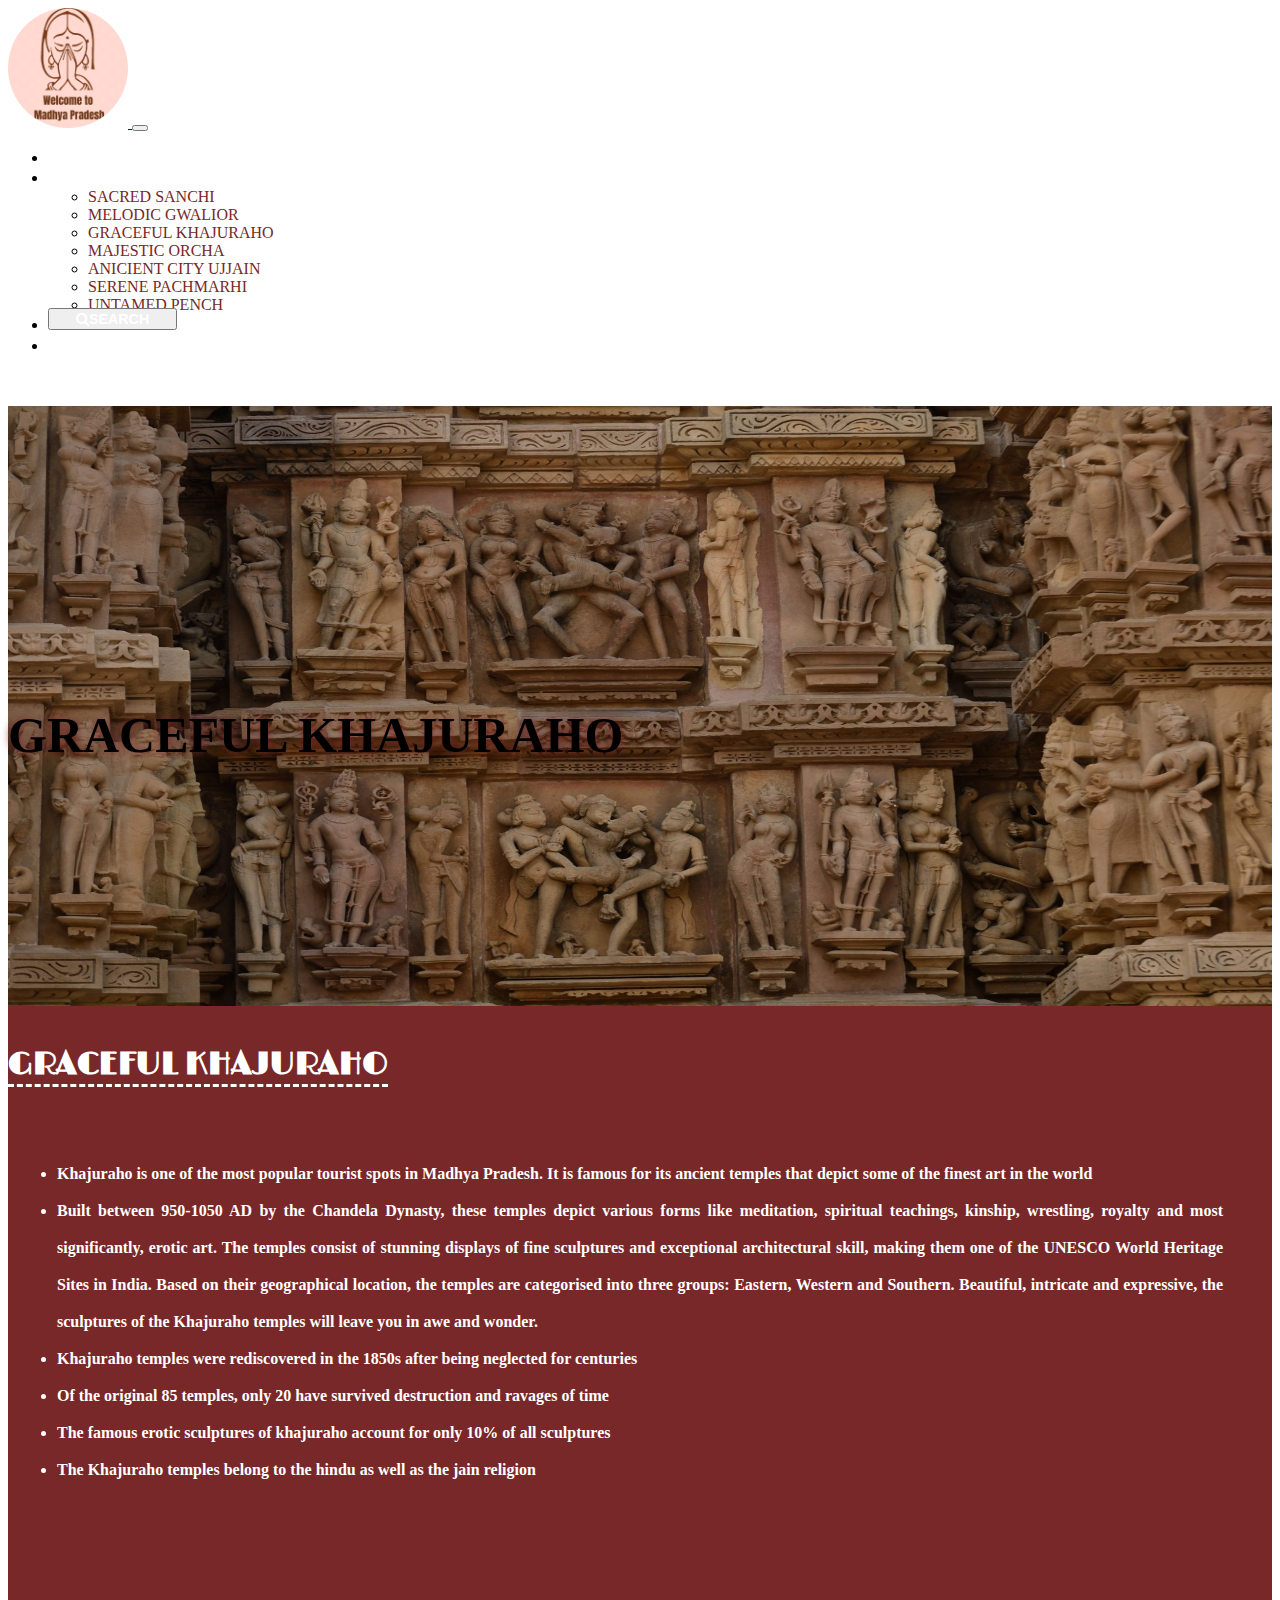
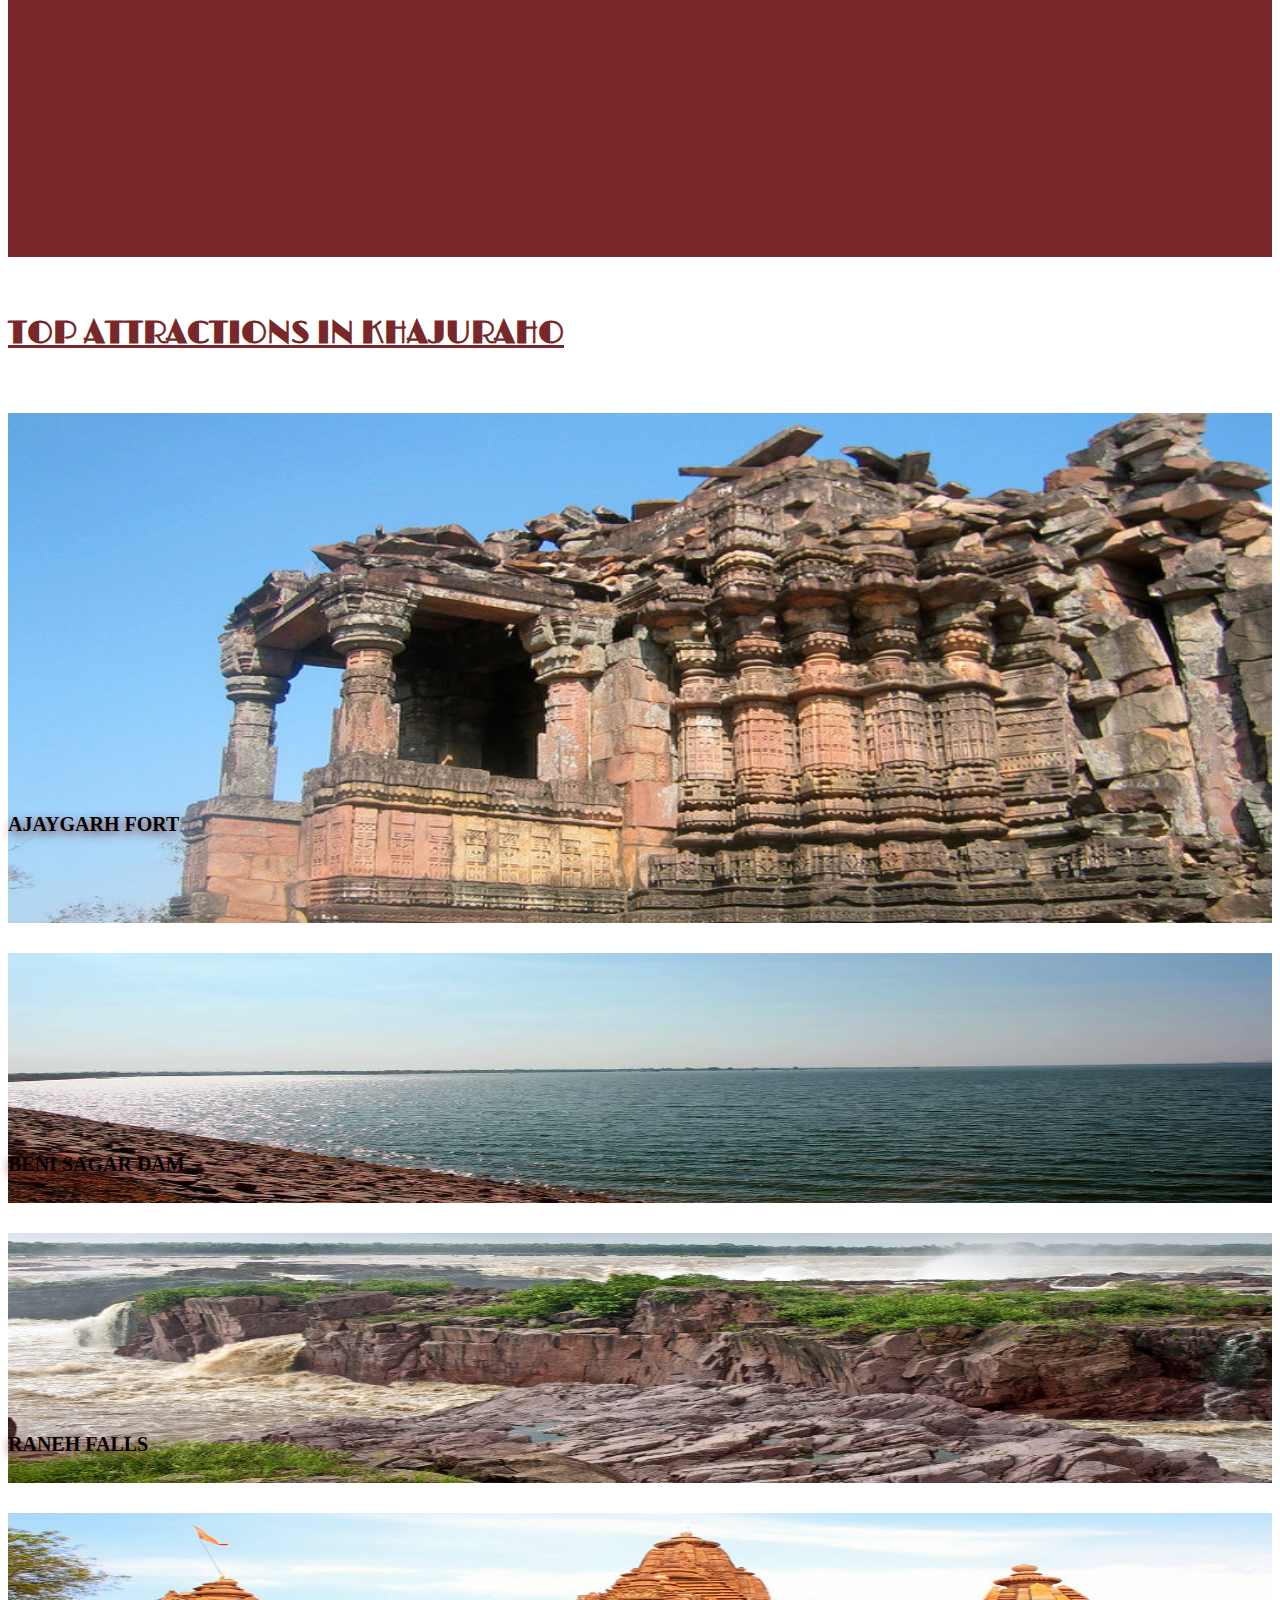
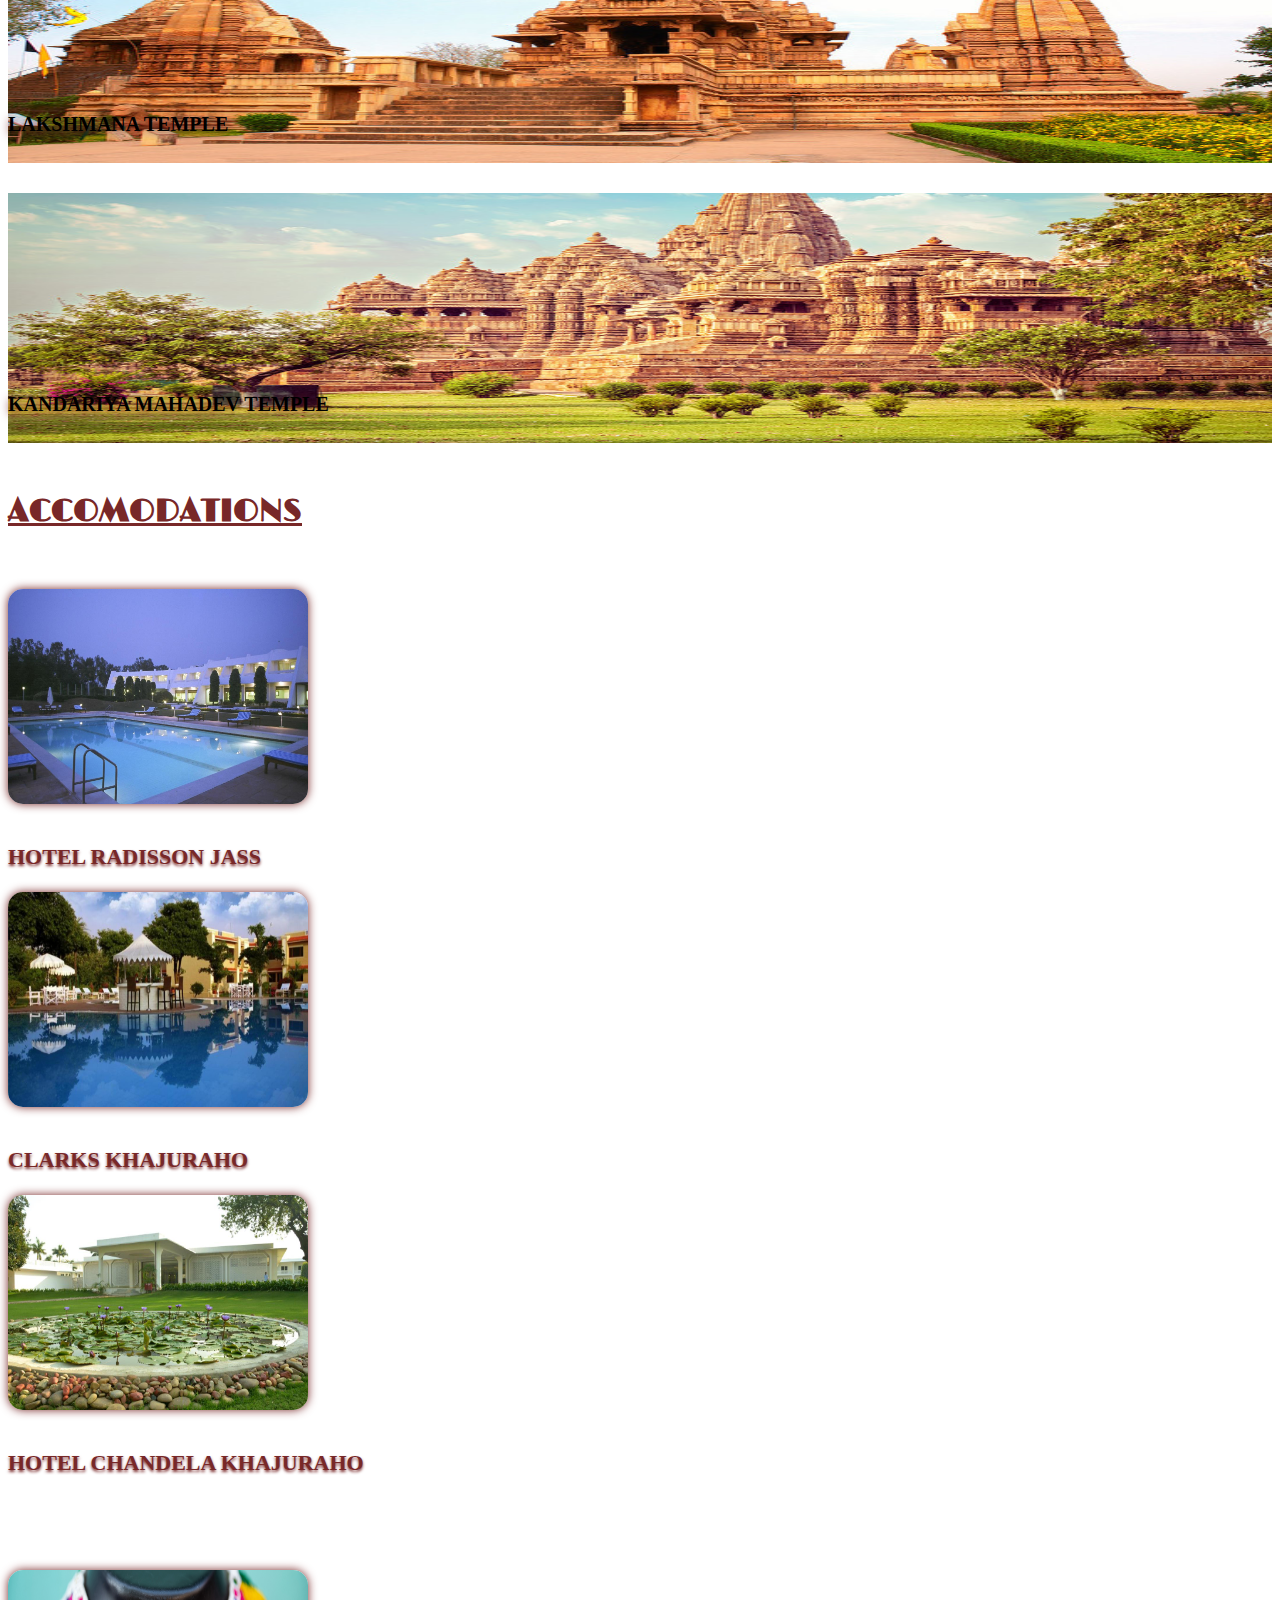
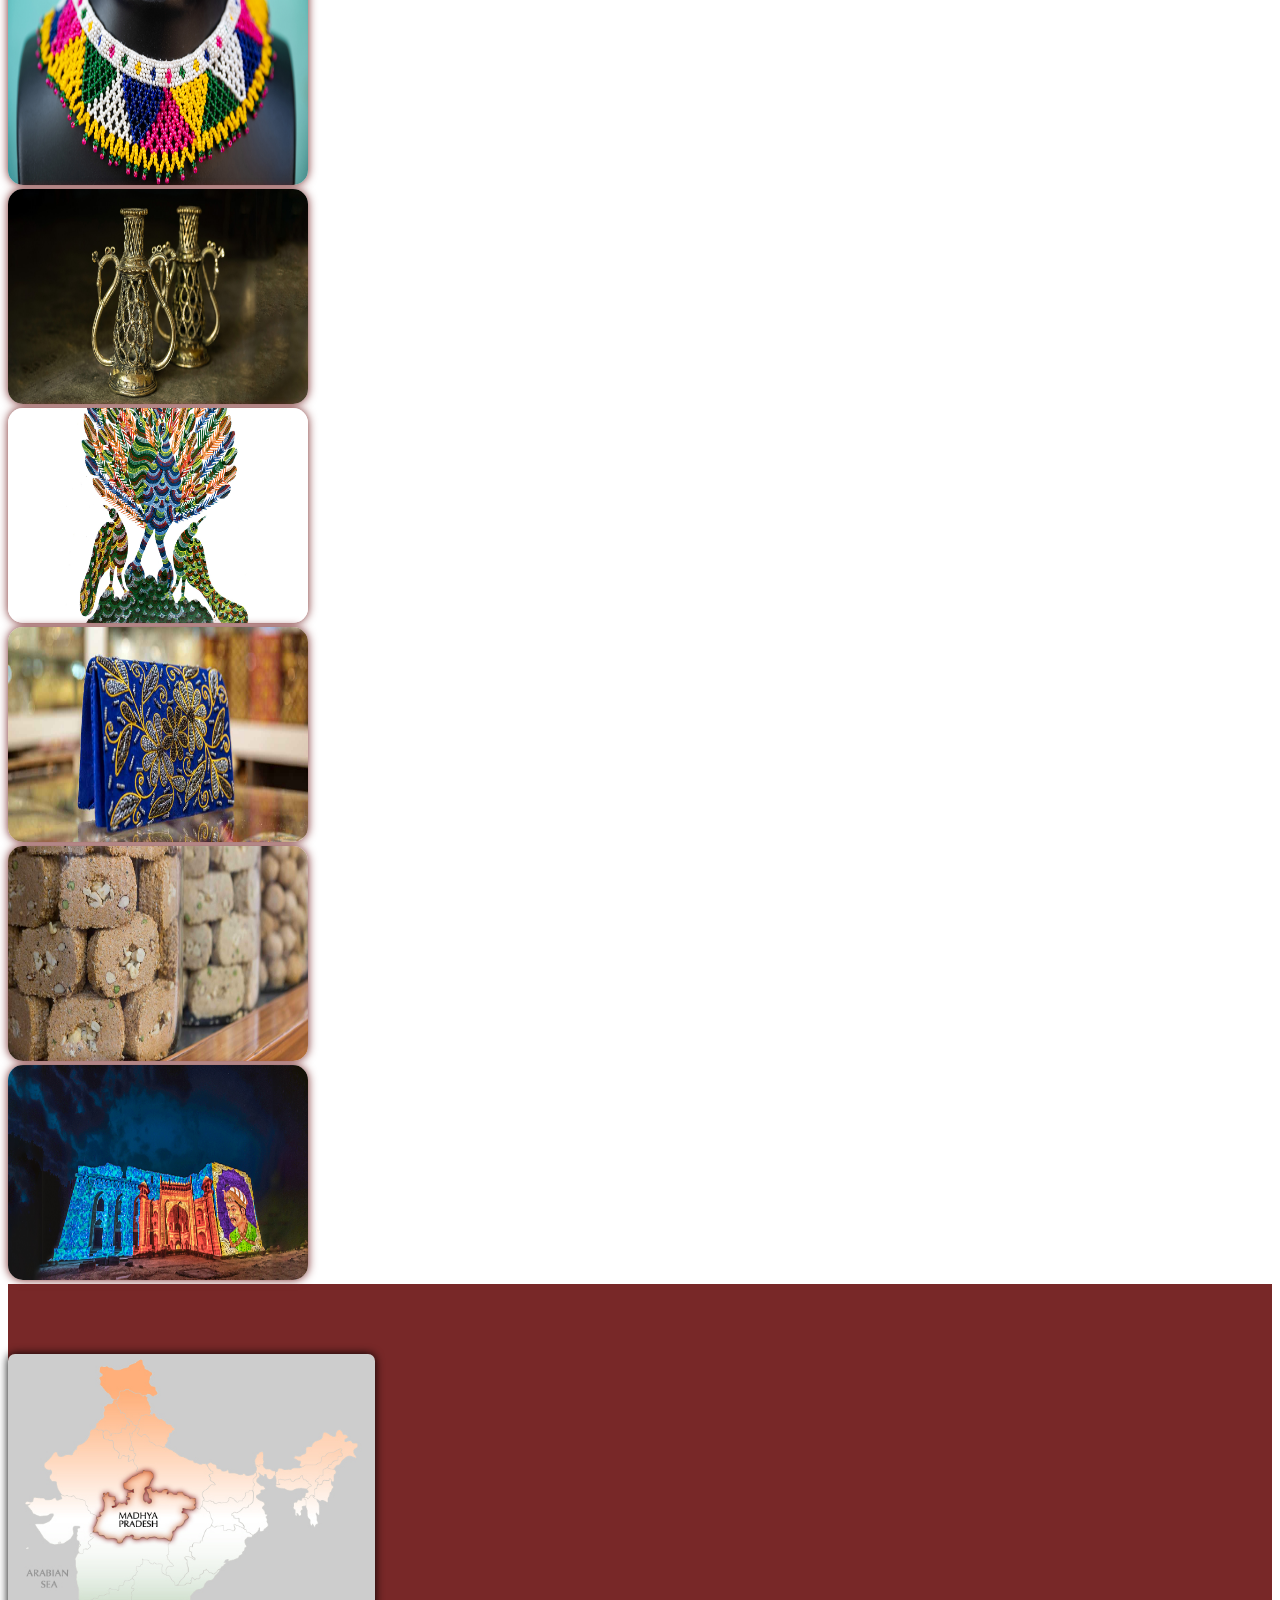
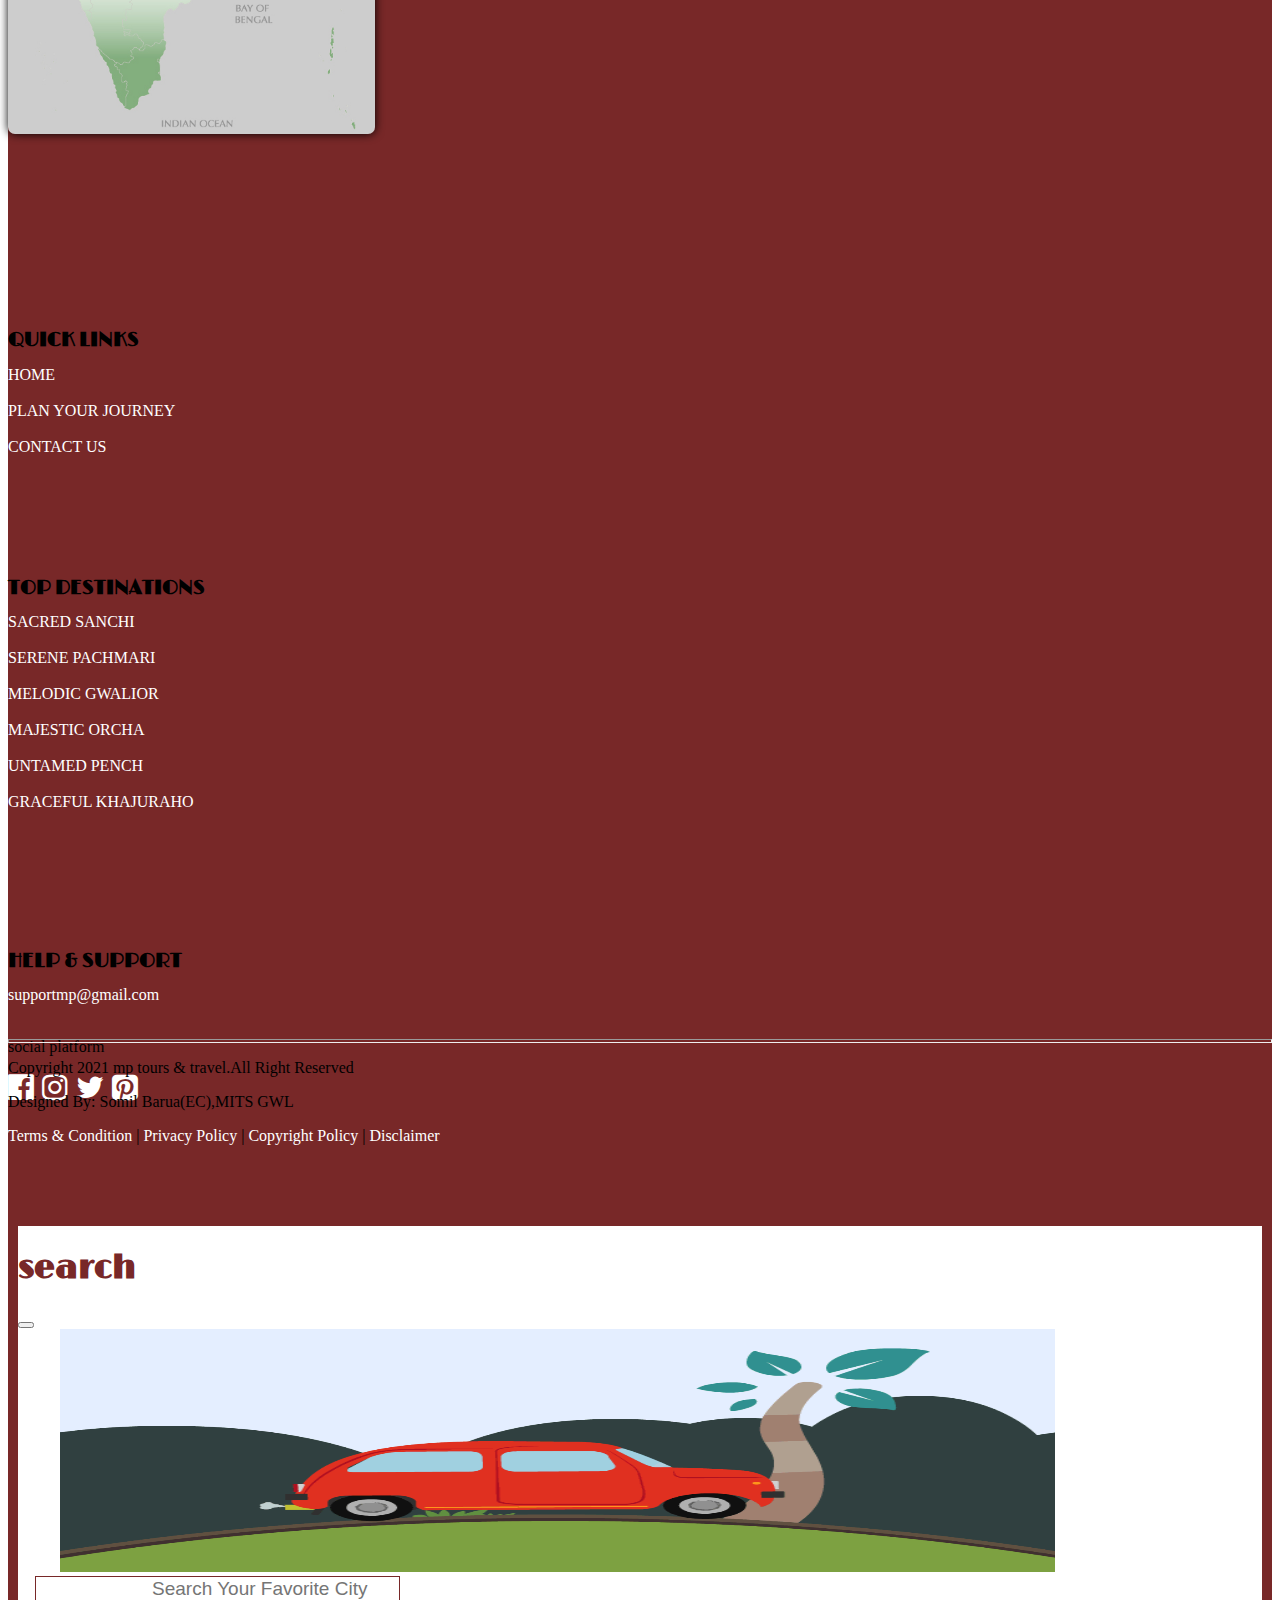
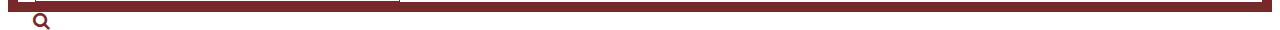
<file: khajuraho.html>
<!DOCTYPE html>
<html>
<head>
   <title>MP Tours & Travel</title>
	<link rel="icon" href="image/fevicon.png" >
	<meta charset="utf-8">
    <meta name="viewport" content="width=device-width, initial-scale=1, shrink-to-fit=no">
    <link href="https://cdn.jsdelivr.net/npm/bootstrap@5.0.1/dist/css/bootstrap.min.css" rel="stylesheet" integrity="sha384-+0n0xVW2eSR5OomGNYDnhzAbDsOXxcvSN1TPprVMTNDbiYZCxYbOOl7+AMvyTG2x" crossorigin="anonymous"><!-- bootstrap link -->
    <script src="https://cdn.jsdelivr.net/npm/bootstrap@5.0.1/dist/js/bootstrap.bundle.min.js" integrity="sha384-gtEjrD/SeCtmISkJkNUaaKMoLD0//ElJ19smozuHV6z3Iehds+3Ulb9Bn9Plx0x4" crossorigin="anonymous"></script><!-- javascript link -->
    <link rel="stylesheet" href="css/index.css"><!-- external css link -->
    <link rel="stylesheet" type="text/css" href="css/gwalior.css">
    <link rel="stylesheet" href="https://stackpath.bootstrapcdn.com/font-awesome/4.7.0/css/font-awesome.min.css"><!-- icon link -->
    <link rel="stylesheet" href="https://cdnjs.cloudflare.com/ajax/libs/animate.css/4.1.1/animate.min.css" /> <!-- animation link -->
    <link rel="preconnect" href="https://fonts.gstatic.com">
    <link href="https://fonts.googleapis.com/css2?family=Limelight&display=swap" rel="stylesheet"><!-- font link -->
    <style type="">
        .header{
            background: url(image/khajuraho/headere.jpg);
            background-repeat: no-repeat;
            background-size: 100% 100%;
        }
    </style>
</head>
<body>
<!-------------navbar start--------------------> 
<nav class="navbar navbar-expand-md navbar-dark fixed-top">
    <div class="container-fluid">
    <a class="navbar-brand" href="#">
      <img src="image/logo.png" alt="logo" width="120px">
    </a><!-- logo image end --->
    <button style="color: pink;" class="navbar-toggler" type="button" data-bs-toggle="collapse" data-bs-target="#t">
          <span class="navbar-toggler-icon"></span>
        </button> 
        <div class="collapse navbar-collapse justify-content-end" id="t">
          <ul class="navbar-nav text-center">
              <li class="nav-item">
                <a class="navlink " href="index.html">HOME</a>
              </li>
              <li class="nav-item dropdown">
                <a class="navlink dropdown-toggle" data-bs-toggle="dropdown" id="mydropdown" href="#">EXPLORE</a>
                <ul class="dropdown-menu ">
                  <li><a href="sanchi.html">SACRED SANCHI</a></li>
                  <li><a href="gwalior.html">MELODIC GWALIOR</a></li>
                  <li><a href="khajuraho.html">GRACEFUL KHAJURAHO</a></li>
                  <li><a href="orcha.html">MAJESTIC ORCHA</a></li>
                  <li><a href="ujjain.html">ANICIENT CITY UJJAIN</a></li>
                  <li><a href="pachmarhi.html">SERENE PACHMARHI</a></li>
                  <li><a href="pench.html">UNTAMED PENCH</a></li>
                </ul>
              </li>
              <li class="nav-item">
                <!-- <a class="navlink" href="#" type="button" data-bs-toggle="modal" data-bs-target="#aa" ><i class="fa fa-search" aria-hidden="true"></i>SEARCH</a> --> 
                <button type="button" class="btn" data-bs-toggle="modal" data-bs-target="#aa">
                  <a class="navlink" href="#"><i class="fa fa-search" aria-hidden="true"></i>SEARCH</a> 
                </button>
              </li>
              <li class="nav-item cu">
                <a class="navlink" href="about.html">ABOUT</a>
              </li>
          </ul>
        </div>
    </div><!-- container-fluid end -->
</nav>
<!-------------navbar end---------------------->
<!-------------header pic start---------------->
<div class="container-fluid header text-center text-white">
  <h3>GRACEFUL KHAJURAHO</h3>
</div>
<!-------------header pic end---------------->
<!-------------content div start------------->
<div class="container content">
  <br>
  <h1><u>GRACEFUL KHAJURAHO</u></h1>
  <div class="row">
    <div class="col-md-8">
      <ul>
        <li>Khajuraho is one of the most popular tourist spots in Madhya Pradesh. It is famous for its ancient temples that depict some of the finest art in the world</li>
        <li>Built between 950-1050 AD by the Chandela Dynasty, these temples depict various forms like meditation, spiritual teachings, kinship, wrestling, royalty and most significantly, erotic art. The temples consist of stunning displays of fine sculptures and exceptional architectural skill, making them one of the UNESCO World Heritage Sites in India. Based on their geographical location, the temples are categorised into three groups: Eastern, Western and Southern. Beautiful, intricate and expressive, the sculptures of the Khajuraho temples will leave you in awe and wonder.</li>
        <li>Khajuraho temples were rediscovered in the 1850s after being neglected for centuries</li>
        <li>Of the original 85 temples, only 20 have survived destruction and ravages of time</li>
        <li>The famous erotic sculptures of khajuraho account for only 10% of all sculptures</li>
        <li>The Khajuraho temples belong to the hindu as well as the jain religion</li>
      </ul>
    </div>
    <div class="col-md-4 text-center">
     <iframe src="https://www.google.com/maps/embed?pb=!1m18!1m12!1m3!1d57935.865859898164!2d79.87680615306317!3d24.829960321350676!2m3!1f0!2f0!3f0!3m2!1i1024!2i768!4f13.1!3m3!1m2!1s0x3982e5f63138c3c5%3A0xaa20ea639a4572c!2sKhajuraho%2C%20Madhya%20Pradesh%20471606!5e0!3m2!1sen!2sin!4v1622641277933!5m2!1sen!2sin" width="300" height="300" style="border:0;" allowfullscreen="" loading="lazy"></iframe>
    </div>
  </div>
</div><br>
<!-------------content div end------------->
<!-------------top places start------------>
<div class="container top">
  <br>
  <h1 class="text-center"><u>TOP ATTRACTIONS IN KHAJURAHO</u></h1>
  <br>
  <div class="row text-white">
    <div class="col-md-6 text-center">
      <div style="background: url(image/khajuraho/ajaygarh-fort.jpg); background-size: 100% 98%; background-repeat: no-repeat;" class="i1">
      <h3>AJAYGARH FORT</h3>
      </div>
    </div>  
    <div class="col-md-3 text-center">
      <div style="background: url(image/khajuraho/beni-sagar-dam.jpg); background-size:100% 250px ;background-repeat: no-repeat;" class="i2">
        <h3>BENI SAGAR DAM</h3>
      </div>
      <div style="background: url(image/khajuraho/raneh-falls.jpg); background-size:100% 250px ;background-repeat: no-repeat;" class="i2">
        <h3>RANEH FALLS</h3>
      </div>
    </div>
    <div class="col-md-3 text-center">
      <div style="background: url(image/khajuraho/lakshmana-temple.jpg); background-size:100% 250px ;background-repeat: no-repeat;" class="i2">
        <h3>LAKSHMANA TEMPLE</h3>
      </div>
      <div style="background: url(image/khajuraho/kandariya-mahadev-temple.jpg); background-size:100% 250px ;background-repeat: no-repeat;" class="i2">
        <h3>KANDARIYA MAHADEV TEMPLE</h3>
      </div>
    </div>
  </div>
</div><br>
<!-------------top places end------------->
<!-----accomodation div start------------->
<div class="container-fluid text-center accomo">
  <h1 class="color1"><u>ACCOMODATIONS</u></h1><br><br>
  <div class="row color1">
    <div class="col-md-4">
      <a href="https://www.radissonhotels.com/en-us/hotels/radisson-khajuraho?cid=a:se+b:gmb+c:apac+i:local+e:rad+d:ind+h:INDKHAJ">
        <img src="image/khajuraho/radisson-jass-hotel.jpg" width="90%" class="img1" alt="radisson">
        <h3 class="txt1">HOTEL RADISSON JASS</h3>
      </a>
    </div>
    <div class="col-md-4">
      <a href="https://www.hotelclarks.com/khajuraho/">
        <img src="image/khajuraho/clarks-khajuraho.jpg" width="90%" class="img1" alt="clarks">
        <h3 class="txt1">CLARKS KHAJURAHO</h3>
      </a>
    </div>
    <div class="col-md-4">
      <a href="https://chandela.in/">
        <img src="image/khajuraho/hotel-chandela-khajuraho.jpg" width="90%" class="img1" alt="chandela">
        <h3 class="txt1">HOTEL CHANDELA KHAJURAHO</h3>
      </a>
    </div>
  </div>
</div><br><br><br><br>
<!-----accomodation div end------------->
<!---------culture div start-------------->
  <div class="container-fluid">
   <div class="row">
     <div class="col-md-2">
      <img src="image/bead.jpg" class="w-100 img1" alt="bead"> 
     </div>
     <div class="col-md-2">
      <img src="image/dhokra.jpg" class="w-100 img1" alt="dhokra"> 
     </div>
     <div class="col-md-2">
      <img src="image/bhil.jpg" class="w-100 img1" alt="bhil"> 
     </div>
     <div class="col-md-2">
      <img src="image/zari.jpg" class="w-100 img1" alt="zari"> 
     </div>
     <div class="col-md-2">
      <img src="image/gazak.jpg" class="w-100 img1" alt="gazak"> 
     </div>
     <div class="col-md-2">
      <img src="image/light.jpg" class="w-100 img1" alt="light"> 
     </div> 
   </div>
 </div>
<!---------culture div end-------------->
<!-----------footer start--------------------->
<footer class="f1 text-white">
  <div class="container-fluid">
    <div class="row">
      <div class="col-md-3 text-center">
        <img src="image/map2.jpg" alt="map2">
      </div>
      <div class="col-md-3 text-center f2">
        <h1>QUICK LINKS</h1>
        <a href="">HOME</a><br><br>
        <a href="">PLAN YOUR JOURNEY</a><br><br>
        <a href="">CONTACT US</a>
      </div>
      <div class="col-md-3 text-center f2">
        <h1>TOP DESTINATIONS</h1>
        <a href="sanchi.html">SACRED SANCHI</a><br><br>
        <a href="pachmarhi.html">SERENE PACHMARI</a><br><br>
        <a href="gwalior.html">MELODIC GWALIOR</a><br><br>
        <a href="orcha.html">MAJESTIC ORCHA</a><br><br>
        <a href="pench.html">UNTAMED PENCH</a><br><br>
        <a href="khajuraho.html">GRACEFUL KHAJURAHO</a><br><br>
      </div>
      <div class="col-md-3 text-center f2">
        <h1>HELP & SUPPORT</h1>
        <a href="">supportmp@gmail.com</a><br><br>
        <p>social platform</p>
        <a href=""><i class="fa fa-facebook-official" aria-hidden="true"></i></a>&nbsp;
        <a href=""><i class="fa fa-instagram" aria-hidden="true"></i></a>&nbsp;
        <a href=""><i class="fa fa-twitter" aria-hidden="true"></i></a>&nbsp;
        <a href=""><i class="fa fa-pinterest-square" aria-hidden="true"></i></a>&nbsp;
      </div>
    </div><!-- row1 end -->
    <div class="row d"><!-- row2 start -->
      <div class="col-md-5"></div>
      <div class="col-md-5 text-center ">
        <hr>
        <p>Copyright 2021 mp tours & travel.All Right Reserved</p>
        <p>Designed By: Somil Barua(EC),MITS GWL</p>
        <a href="">Terms & Condition</a>&nbsp;|
        <a href="">Privacy Policy</a>&nbsp;|
        <a href="">Copyright Policy</a>&nbsp;|
        <a href="">Disclaimer</a>
      </div>
      <div class="col-md-2"></div>
    </div><!-- row2 close -->
  </div><!-- container fluid close -->

</footer>
<!-----------footer end----------------------->
<!-----------modal div start------------------>
<div class="modal fade" id="aa">
  <div class="modal-dialog modal-dialog-centered">
    <div class="modal-content">
      <div class="modal-header">
        <h1 class="modal-title" id="exampleModalLabel">search</h1>
        <button type="button" class="btn-close" data-bs-dismiss="modal" aria-label="close"></button>
      </div>
      <div class="modal-body">
        <div class="container">
          <div class="row">
            <img src="image/modal1.gif">
          </div>
          <div class="row">
            <i class="fa fa-search" aria-hidden="true"></i><input id="input" type="search" name="" placeholder="Search Your Favorite City" class="form-control">
          </div>
        </div><!-- container fluid end -->
      </div><!-- modal body end -->
    </div><!-- modal content end -->
  </div><!-- modal dialog end -->    
</div><!-- modal fade end -->
<!-----------modal div end------------------>

</body>
</html>
</file>
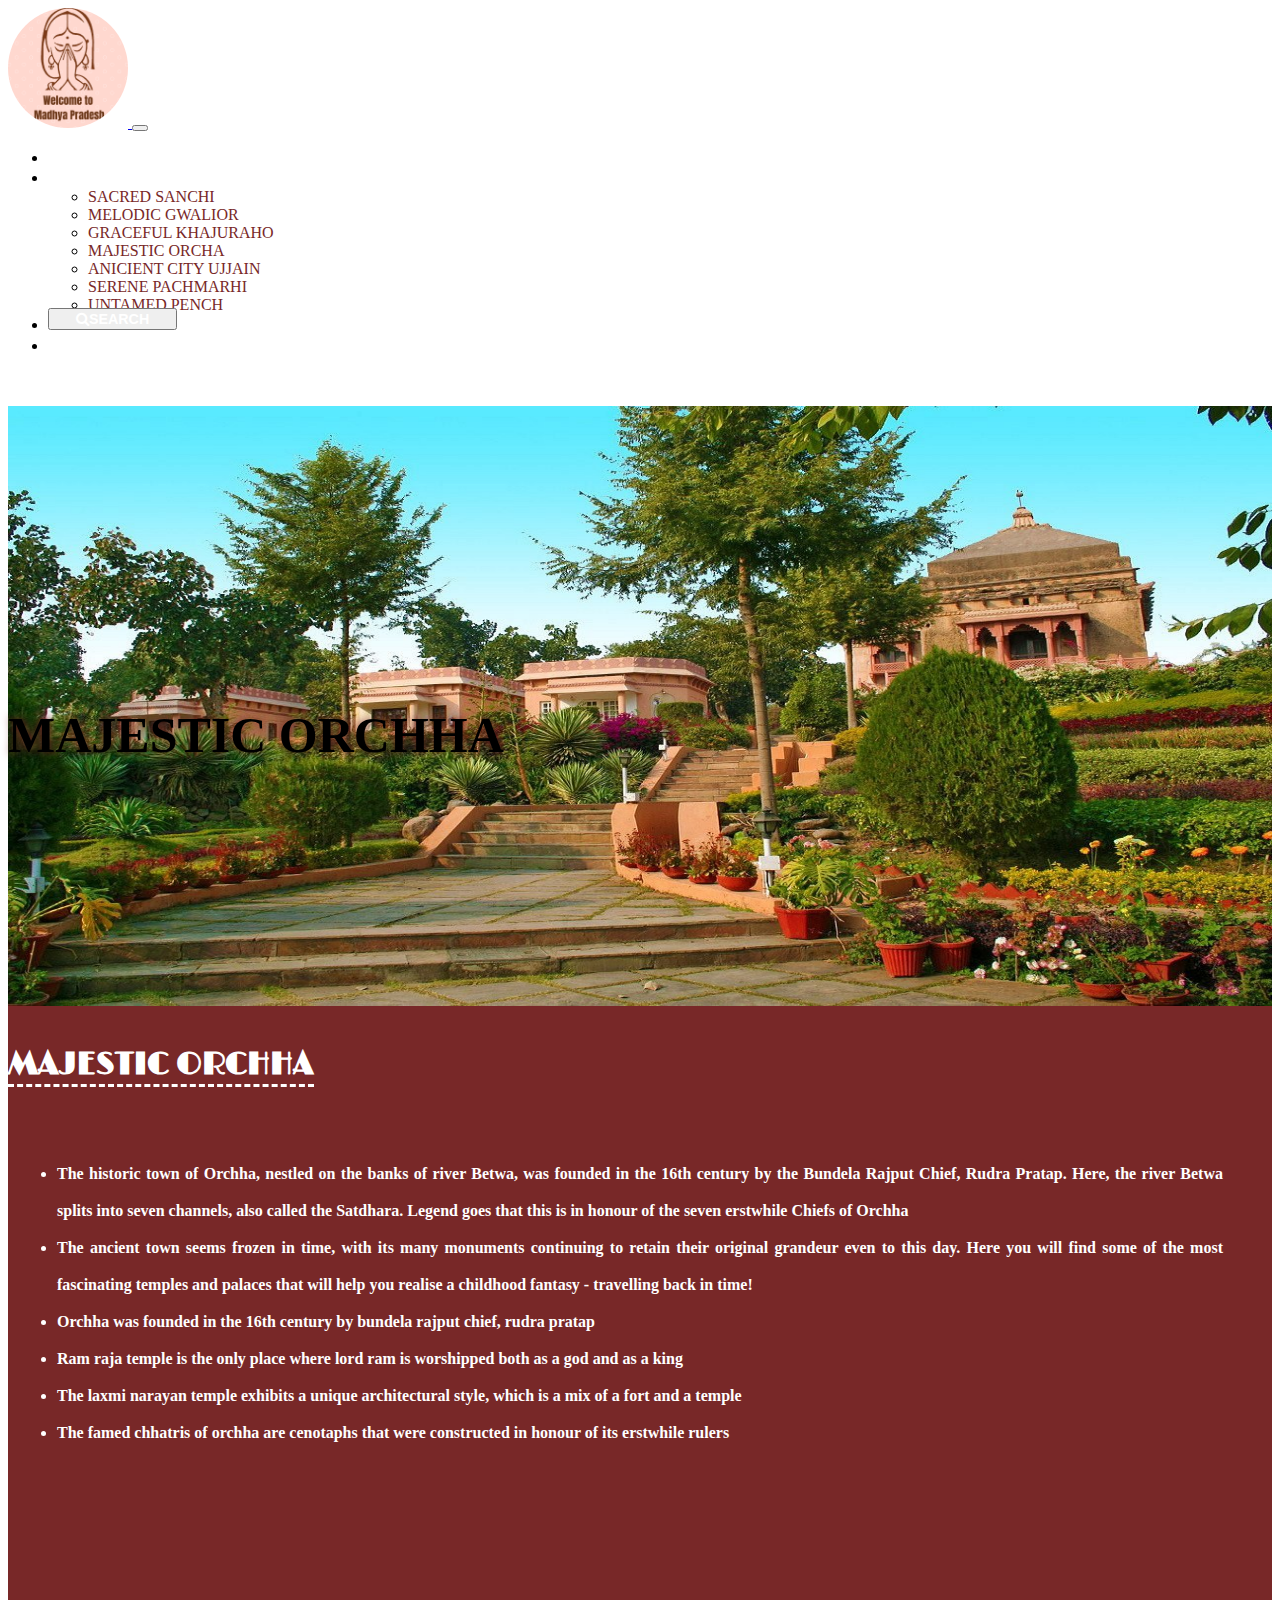
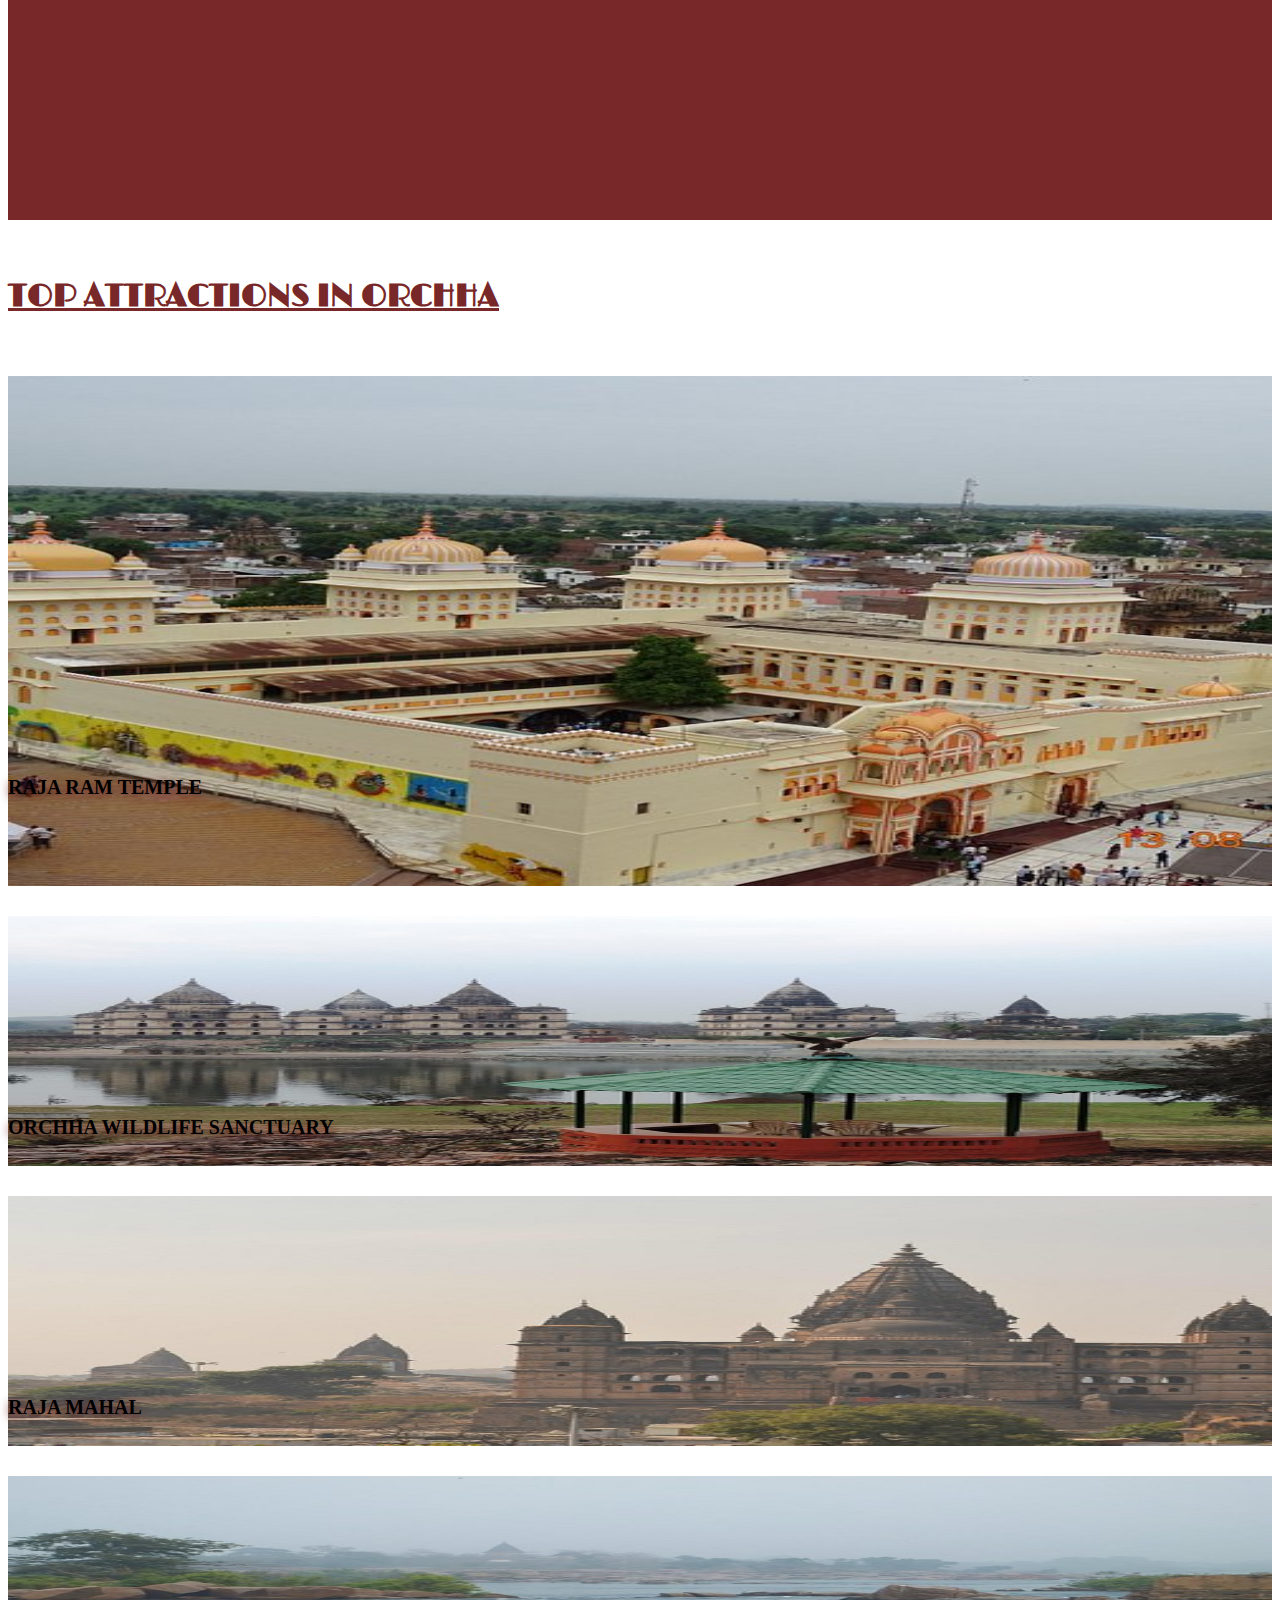
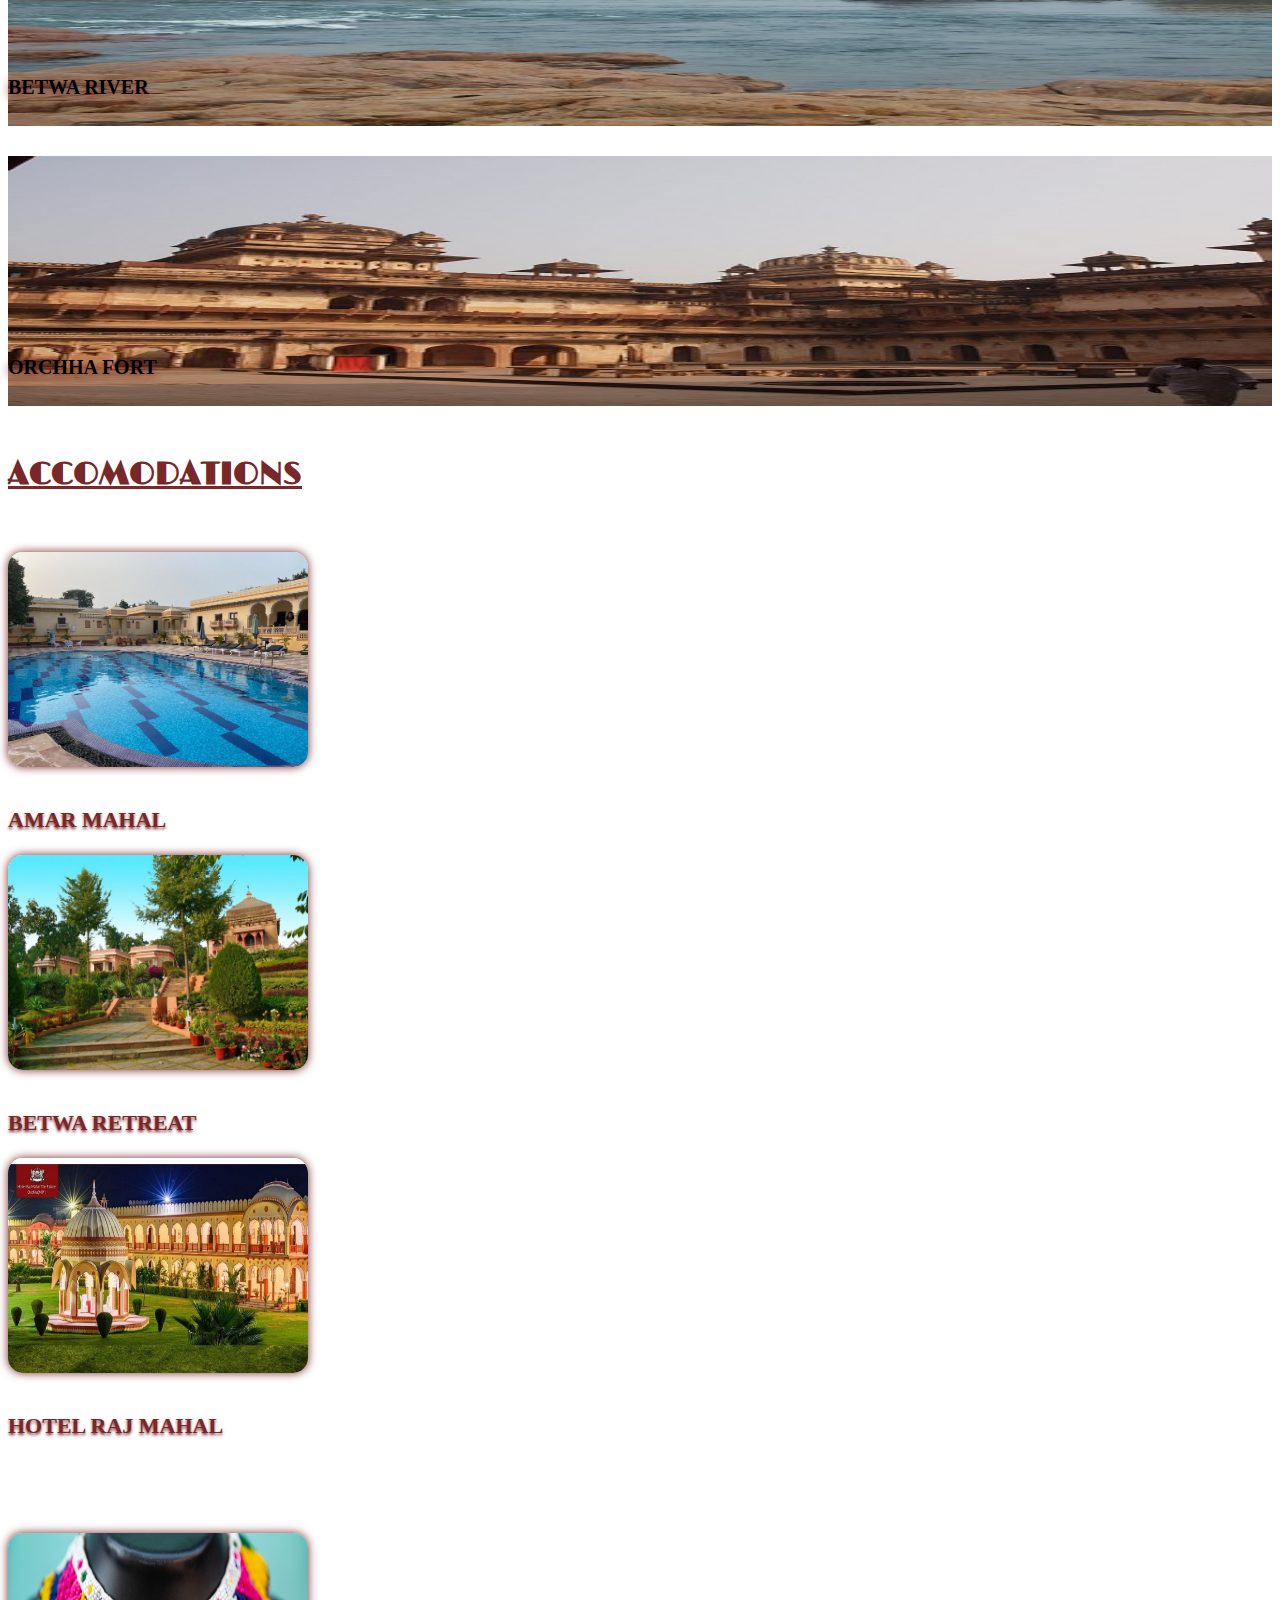
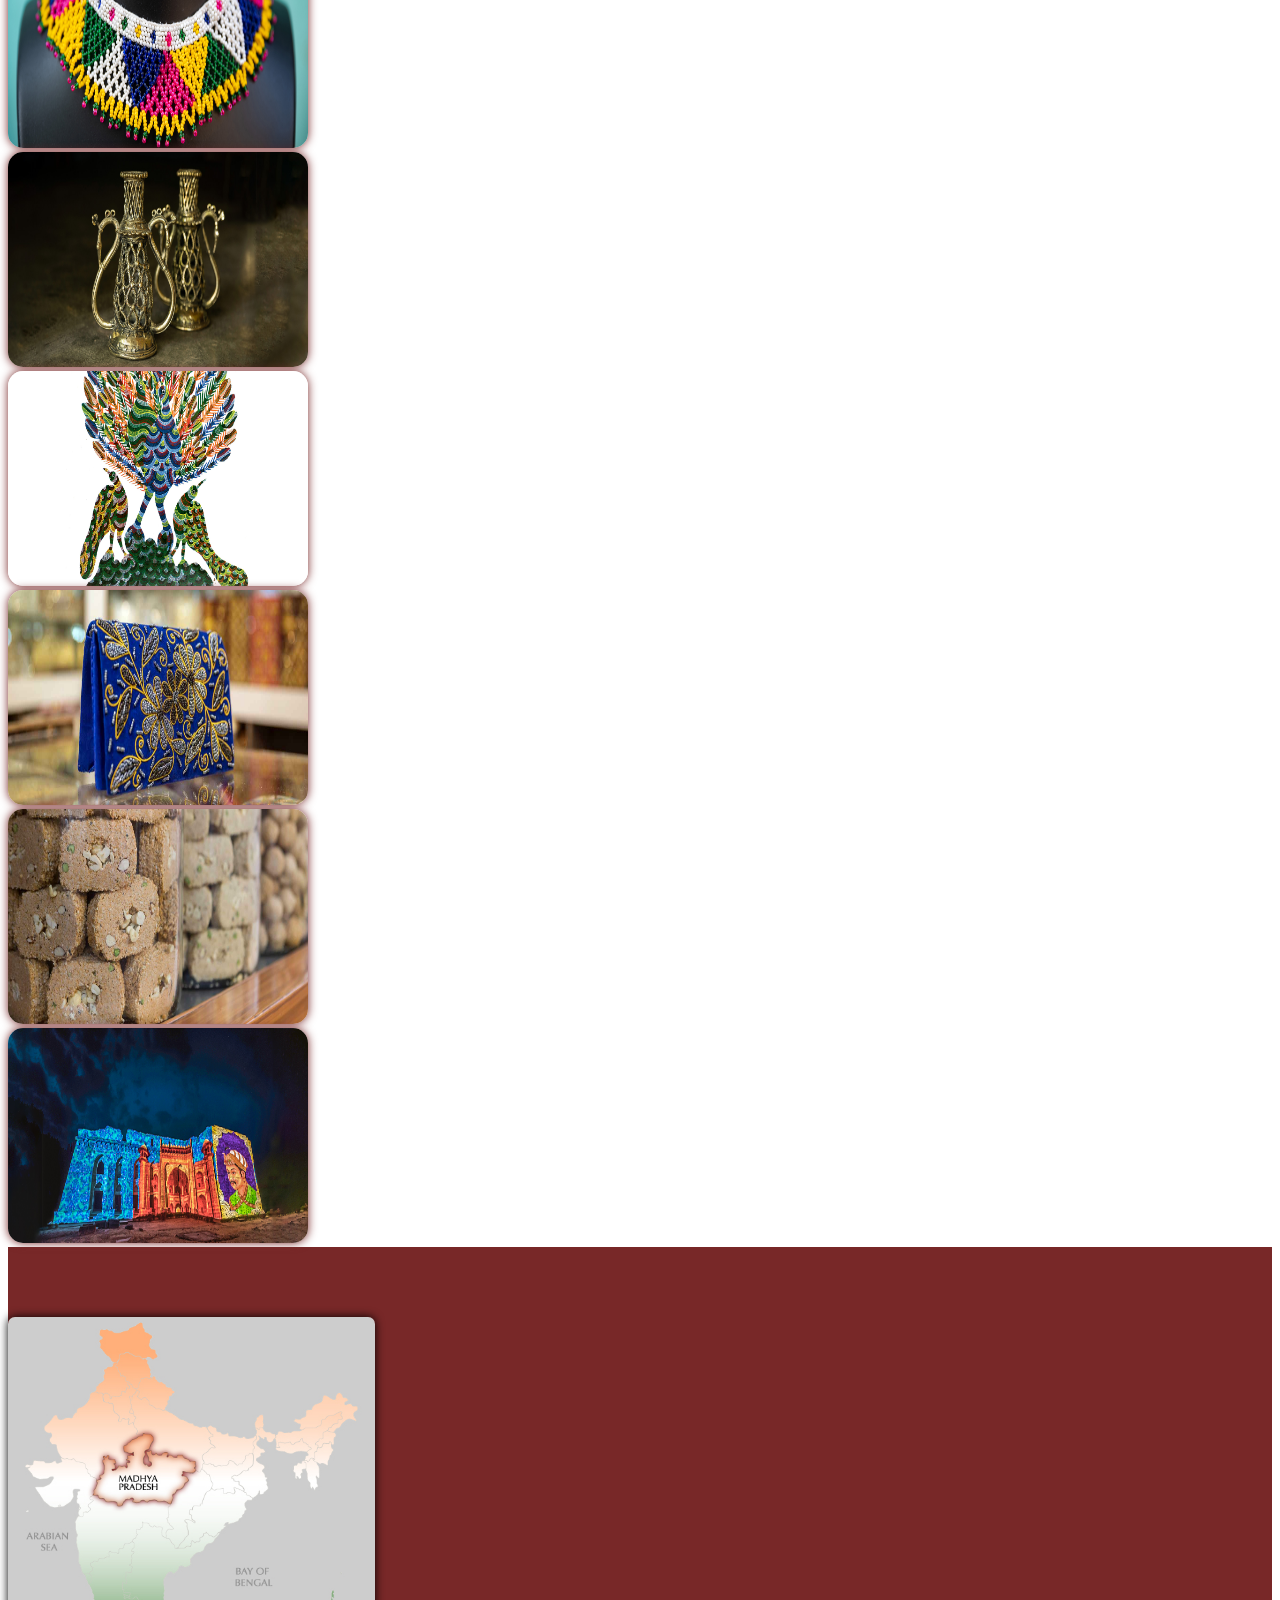
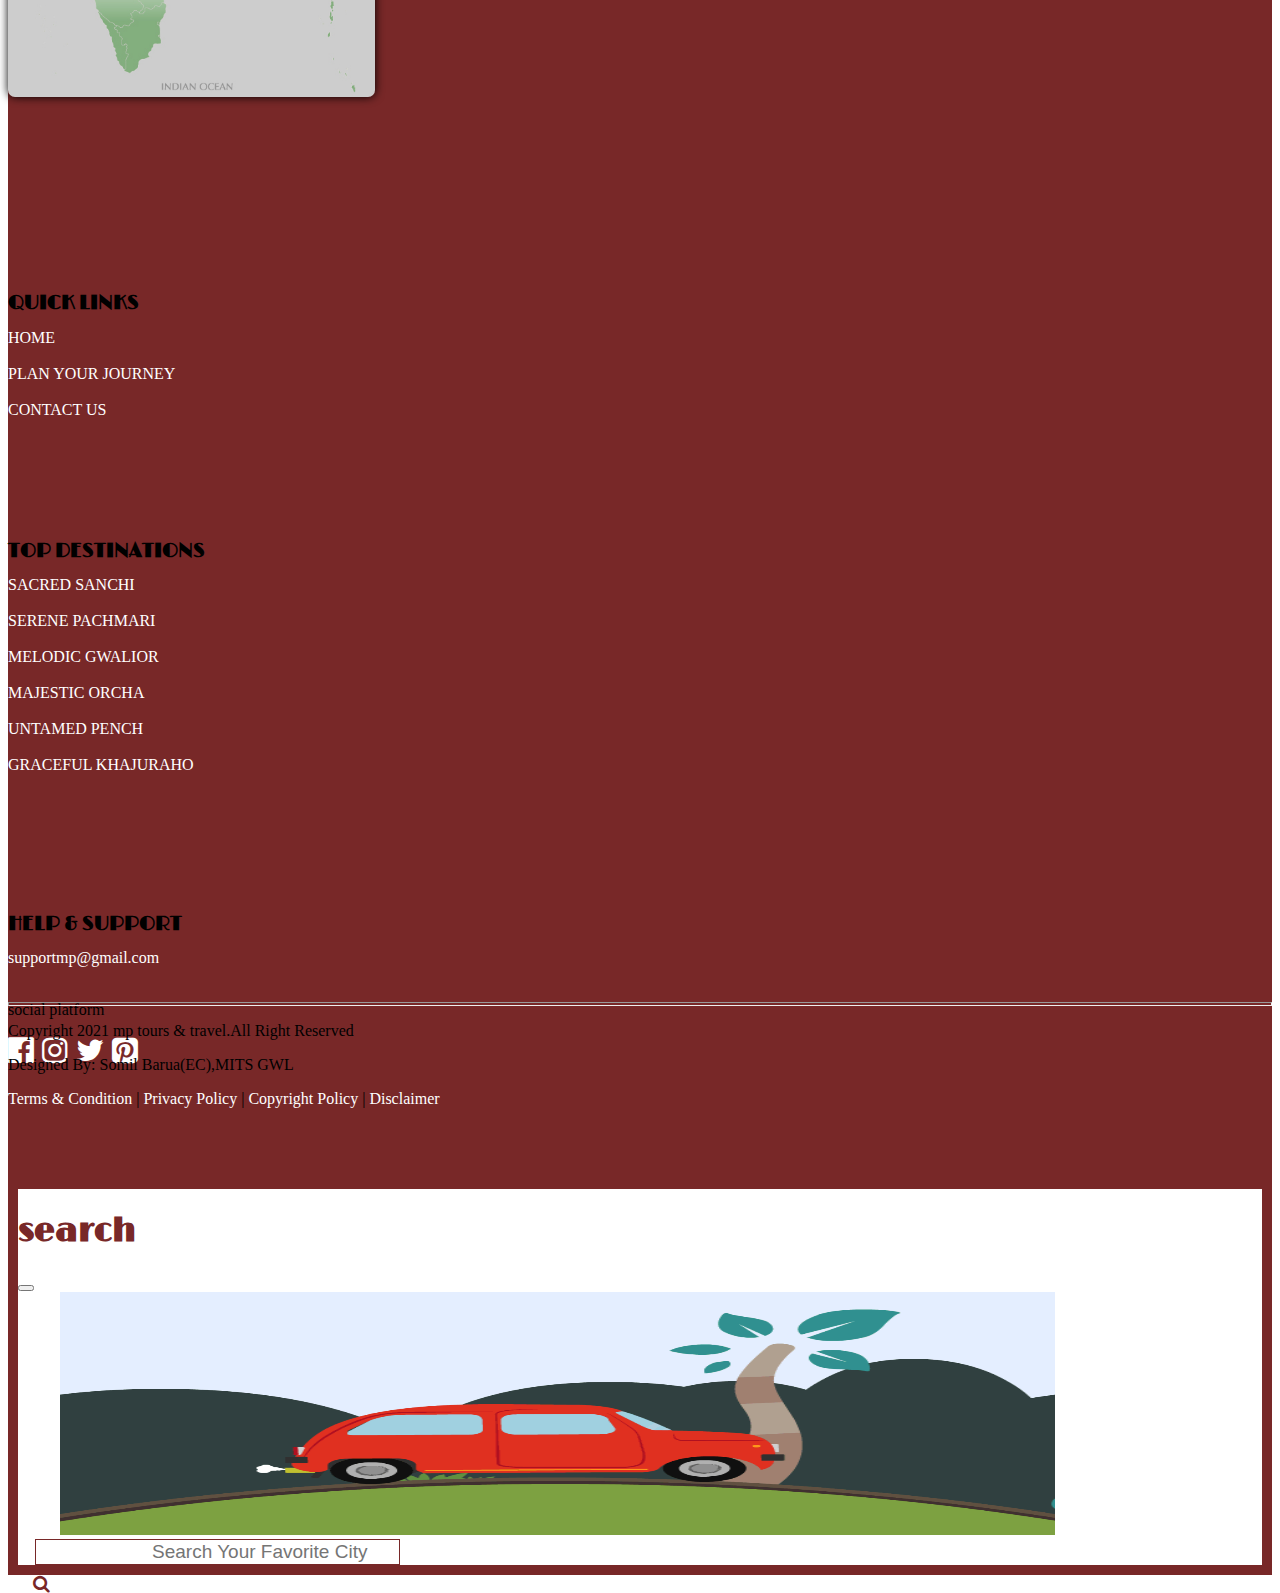
<file: orcha.html>
<!DOCTYPE html>
<html>
<head>
   <title>MP Tours & Travel</title>
	<link rel="icon" href="image/fevicon.png" >
	<meta charset="utf-8">
    <meta name="viewport" content="width=device-width, initial-scale=1, shrink-to-fit=no">
    <link href="https://cdn.jsdelivr.net/npm/bootstrap@5.0.1/dist/css/bootstrap.min.css" rel="stylesheet" integrity="sha384-+0n0xVW2eSR5OomGNYDnhzAbDsOXxcvSN1TPprVMTNDbiYZCxYbOOl7+AMvyTG2x" crossorigin="anonymous"><!-- bootstrap link -->
    <script src="https://cdn.jsdelivr.net/npm/bootstrap@5.0.1/dist/js/bootstrap.bundle.min.js" integrity="sha384-gtEjrD/SeCtmISkJkNUaaKMoLD0//ElJ19smozuHV6z3Iehds+3Ulb9Bn9Plx0x4" crossorigin="anonymous"></script><!-- javascript link -->
    <link rel="stylesheet" href="css/index.css"><!-- external css link -->
    <link rel="stylesheet" type="text/css" href="css/gwalior.css">
    <link rel="stylesheet" href="https://stackpath.bootstrapcdn.com/font-awesome/4.7.0/css/font-awesome.min.css"><!-- icon link -->
    <link rel="stylesheet" href="https://cdnjs.cloudflare.com/ajax/libs/animate.css/4.1.1/animate.min.css" /> <!-- animation link -->
    <link rel="preconnect" href="https://fonts.gstatic.com">
    <link href="https://fonts.googleapis.com/css2?family=Limelight&display=swap" rel="stylesheet"><!-- font link -->
    <style type="">
        .header{
            background: url(image/orcha/betwa-retreat-orchha.jpg);
            background-repeat: no-repeat;
            background-size: 100% 100%;
        }
    </style>
</head>
<body>
<!-------------navbar start--------------------> 
<nav class="navbar navbar-expand-md navbar-dark fixed-top">
    <div class="container-fluid">
    <a class="navbar-brand" href="#">
      <img src="image/logo.png" alt="logo" width="120px">
    </a><!-- logo image end --->
    <button style="color: pink;" class="navbar-toggler" type="button" data-bs-toggle="collapse" data-bs-target="#t">
          <span class="navbar-toggler-icon"></span>
        </button> 
        <div class="collapse navbar-collapse justify-content-end" id="t">
          <ul class="navbar-nav text-center">
              <li class="nav-item">
                <a class="navlink " href="index.html">HOME</a>
              </li>
              <li class="nav-item dropdown">
                <a class="navlink dropdown-toggle" data-bs-toggle="dropdown" id="mydropdown" href="#">EXPLORE</a>
                <ul class="dropdown-menu ">
                  <li><a href="sanchi.html">SACRED SANCHI</a></li>
                  <li><a href="gwalior.html">MELODIC GWALIOR</a></li>
                  <li><a href="khajuraho.html">GRACEFUL KHAJURAHO</a></li>
                  <li><a href="orcha.html">MAJESTIC ORCHA</a></li>
                  <li><a href="ujjain.html">ANICIENT CITY UJJAIN</a></li>
                  <li><a href="pachmarhi.html">SERENE PACHMARHI</a></li>
                  <li><a href="pench.html">UNTAMED PENCH</a></li>
                </ul>
              </li>
              <li class="nav-item">
                <!-- <a class="navlink" href="#" type="button" data-bs-toggle="modal" data-bs-target="#aa" ><i class="fa fa-search" aria-hidden="true"></i>SEARCH</a> --> 
                <button type="button" class="btn" data-bs-toggle="modal" data-bs-target="#aa">
                  <a class="navlink" href="#"><i class="fa fa-search" aria-hidden="true"></i>SEARCH</a> 
                </button>
              </li>
              <li class="nav-item cu">
                <a class="navlink" href="about.html">ABOUT</a>
              </li>
          </ul>
        </div>
    </div><!-- container-fluid end -->
</nav>
<!-------------navbar end---------------------->
<!-------------header pic start---------------->
<div class="container-fluid header text-center text-white">
  <h3>MAJESTIC ORCHHA</h3>
</div>
<!-------------header pic end---------------->
<!-------------content div start------------->
<div class="container content">
  <br>
  <h1><u>MAJESTIC ORCHHA</u></h1>
  <div class="row">
    <div class="col-md-8">
      <ul>
        <li>The historic town of Orchha, nestled on the banks of river Betwa, was founded in the 16th century by the Bundela Rajput Chief, Rudra Pratap. Here, the river Betwa splits into seven channels, also called the Satdhara. Legend goes that this is in honour of the seven erstwhile Chiefs of Orchha</li>
        <li>The ancient town seems frozen in time, with its many monuments continuing to retain their original grandeur even to this day. Here you will find some of the most fascinating temples and palaces that will help you realise a childhood fantasy - travelling back in time!</li>
        <li>Orchha was founded in the 16th century by bundela rajput chief, rudra pratap</li>
        <li>Ram raja temple is the only place where lord ram is worshipped both as a god and as a king</li>
        <li>The laxmi narayan temple exhibits a unique architectural style, which is a mix of a fort and a temple</li>
        <li>The famed chhatris of orchha are cenotaphs that were constructed in honour of its erstwhile rulers</li>
      </ul>
    </div>
    <div class="col-md-4 text-center">
      <iframe src="https://www.google.com/maps/embed?pb=!1m18!1m12!1m3!1d57681.05056360255!2d78.59288049365784!3d25.369115806884597!2m3!1f0!2f0!3f0!3m2!1i1024!2i768!4f13.1!3m3!1m2!1s0x3977785bf0359717%3A0xeab7a0fa33593940!2sOrchha%2C%20Madhya%20Pradesh%20472246!5e0!3m2!1sen!2sin!4v1622641328771!5m2!1sen!2sin" width="300" height="300" style="border:0;" allowfullscreen="" loading="lazy"></iframe>
    </div>
  </div>
</div><br>
<!-------------content div end------------->
<!-------------top places start------------>
<div class="container top">
  <br>
  <h1 class="text-center"><u>TOP ATTRACTIONS IN ORCHHA</u></h1>
  <br>
  <div class="row text-white">
    <div class="col-md-6 text-center">
      <div style="background: url(image/orcha/ram.jpg); background-size: 100% 98%; background-repeat: no-repeat;" class="i1">
      <h3>RAJA RAM TEMPLE</h3>
      </div>
    </div>  
    <div class="col-md-3 text-center">
      <div style="background: url(image/orcha/orchha-wildlife-sanctuary.jpg); background-size:100% 250px ;background-repeat: no-repeat;" class="i2">
        <h3>ORCHHA WILDLIFE SANCTUARY</h3>
      </div>
      <div style="background: url(image/orcha/raja-mahal.jpg); background-size:100% 250px ;background-repeat: no-repeat;" class="i2">
        <h3>RAJA MAHAL</h3>
      </div>
    </div>
    <div class="col-md-3 text-center">
      <div style="background: url(image/orcha/betwa.jpg); background-size:100% 250px ;background-repeat: no-repeat;" class="i2">
        <h3>BETWA RIVER</h3>
      </div>
      <div style="background: url(image/orcha/orchha-fort.jpg); background-size:100% 250px ;background-repeat: no-repeat;" class="i2">
        <h3>ORCHHA FORT</h3>
      </div>
    </div>
  </div>
</div><br>
<!-------------top places end------------->
<!-----accomodation div start------------->
<div class="container-fluid text-center accomo">
  <h1 class="color1"><u>ACCOMODATIONS</u></h1><br><br>
  <div class="row color1">
    <div class="col-md-4">
      <a href="http://www.amarmahal.com/">
        <img src="image/orcha/amar-mahal.jpg" width="90%" class="img1" alt="amar">
        <h3 class="txt1">AMAR MAHAL</h3>
      </a>
    </div>
    <div class="col-md-4">
      <a href="http://www.mpstdc.com/">
        <img src="image/orcha/betwa-retreat-orchha.jpg" width="90%" class="img1" alt="betwa">
        <h3 class="txt1">BETWA RETREAT</h3>
      </a>
    </div>
    <div class="col-md-4">
      <a href="https://www.rajmahalorchha.com/">
        <img src="image/orcha/hotel-raj-mahal.jpg" width="90%" class="img1" alt="rajmahal">
        <h3 class="txt1">HOTEL RAJ MAHAL</h3>
      </a>
    </div>
  </div>
</div><br><br><br><br>
<!-----accomodation div end------------->
<!---------culture div start-------------->
  <div class="container-fluid">
   <div class="row">
     <div class="col-md-2">
      <img src="image/bead.jpg" class="w-100 img1" alt="bead"> 
     </div>
     <div class="col-md-2">
      <img src="image/dhokra.jpg" class="w-100 img1" alt="dhokra"> 
     </div>
     <div class="col-md-2">
      <img src="image/bhil.jpg" class="w-100 img1" alt="bhil"> 
     </div>
     <div class="col-md-2">
      <img src="image/zari.jpg" class="w-100 img1" alt="zari"> 
     </div>
     <div class="col-md-2">
      <img src="image/gazak.jpg" class="w-100 img1" alt="gazak"> 
     </div>
     <div class="col-md-2">
      <img src="image/light.jpg" class="w-100 img1" alt="light"> 
     </div> 
   </div>
 </div>
<!---------culture div end-------------->
<!-----------footer start--------------------->
<footer class="f1 text-white">
  <div class="container-fluid">
    <div class="row">
      <div class="col-md-3 text-center">
        <img src="image/map2.jpg" alt="map2">
      </div>
      <div class="col-md-3 text-center f2">
        <h1>QUICK LINKS</h1>
        <a href="">HOME</a><br><br>
        <a href="">PLAN YOUR JOURNEY</a><br><br>
        <a href="">CONTACT US</a>
      </div>
      <div class="col-md-3 text-center f2">
        <h1>TOP DESTINATIONS</h1>
        <a href="sanchi.html">SACRED SANCHI</a><br><br>
        <a href="pachmarhi.html">SERENE PACHMARI</a><br><br>
        <a href="gwalior.html">MELODIC GWALIOR</a><br><br>
        <a href="orcha.html">MAJESTIC ORCHA</a><br><br>
        <a href="pench.html">UNTAMED PENCH</a><br><br>
        <a href="khajuraho.html">GRACEFUL KHAJURAHO</a><br><br>
      </div>
      <div class="col-md-3 text-center f2">
        <h1>HELP & SUPPORT</h1>
        <a href="">supportmp@gmail.com</a><br><br>
        <p>social platform</p>
        <a href=""><i class="fa fa-facebook-official" aria-hidden="true"></i></a>&nbsp;
        <a href=""><i class="fa fa-instagram" aria-hidden="true"></i></a>&nbsp;
        <a href=""><i class="fa fa-twitter" aria-hidden="true"></i></a>&nbsp;
        <a href=""><i class="fa fa-pinterest-square" aria-hidden="true"></i></a>&nbsp;
      </div>
    </div><!-- row1 end -->
    <div class="row d"><!-- row2 start -->
      <div class="col-md-5"></div>
      <div class="col-md-5 text-center ">
        <hr>
        <p>Copyright 2021 mp tours & travel.All Right Reserved</p>
        <p>Designed By: Somil Barua(EC),MITS GWL</p>
        <a href="">Terms & Condition</a>&nbsp;|
        <a href="">Privacy Policy</a>&nbsp;|
        <a href="">Copyright Policy</a>&nbsp;|
        <a href="">Disclaimer</a>
      </div>
      <div class="col-md-2"></div>
    </div><!-- row2 close -->
  </div><!-- container fluid close -->

</footer>
<!-----------footer end----------------------->
<!-----------modal div start------------------>
<div class="modal fade" id="aa">
  <div class="modal-dialog modal-dialog-centered">
    <div class="modal-content">
      <div class="modal-header">
        <h1 class="modal-title" id="exampleModalLabel">search</h1>
        <button type="button" class="btn-close" data-bs-dismiss="modal" aria-label="close"></button>
      </div>
      <div class="modal-body">
        <div class="container">
          <div class="row">
            <img src="image/modal1.gif">
          </div>
          <div class="row">
            <i class="fa fa-search" aria-hidden="true"></i><input id="input" type="search" name="" placeholder="Search Your Favorite City" class="form-control">
          </div>
        </div><!-- container fluid end -->
      </div><!-- modal body end -->
    </div><!-- modal content end -->
  </div><!-- modal dialog end -->    
</div><!-- modal fade end -->
<!-----------modal div end------------------>

</body>
</html>
</file>
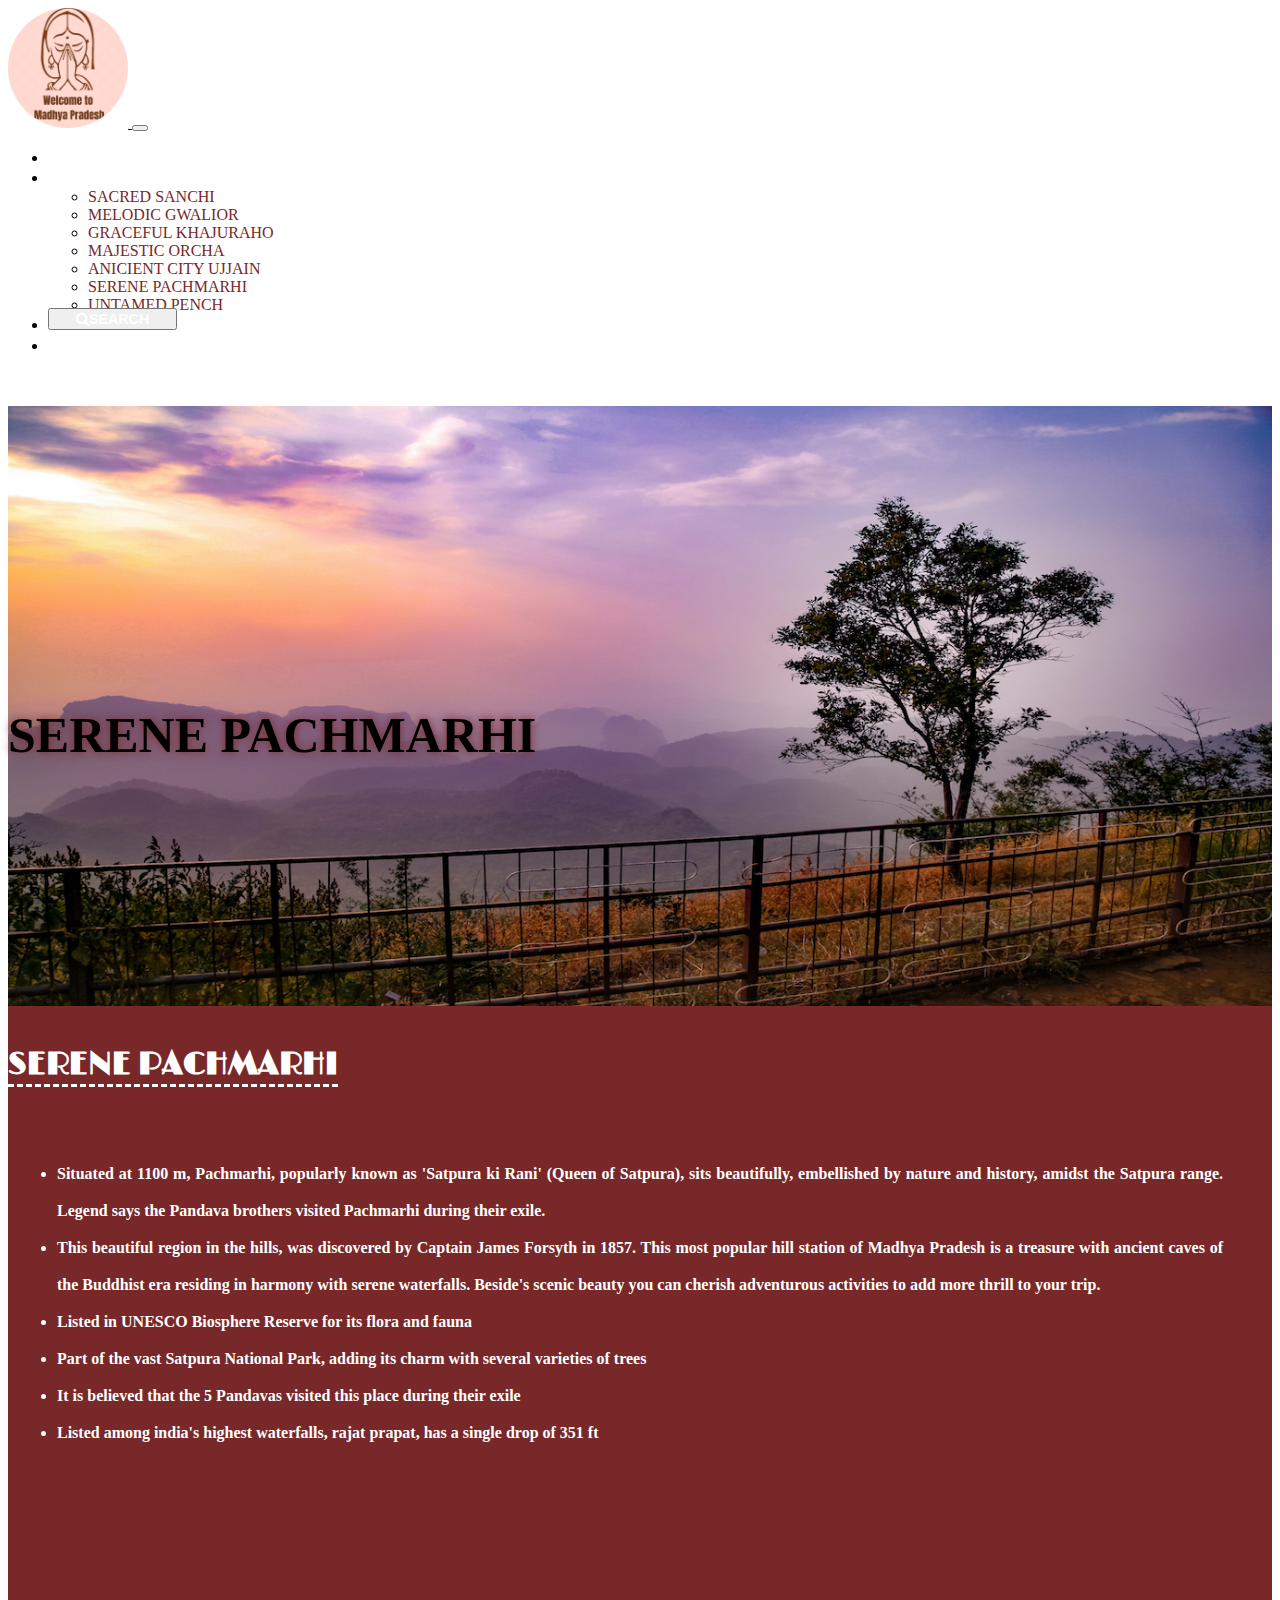
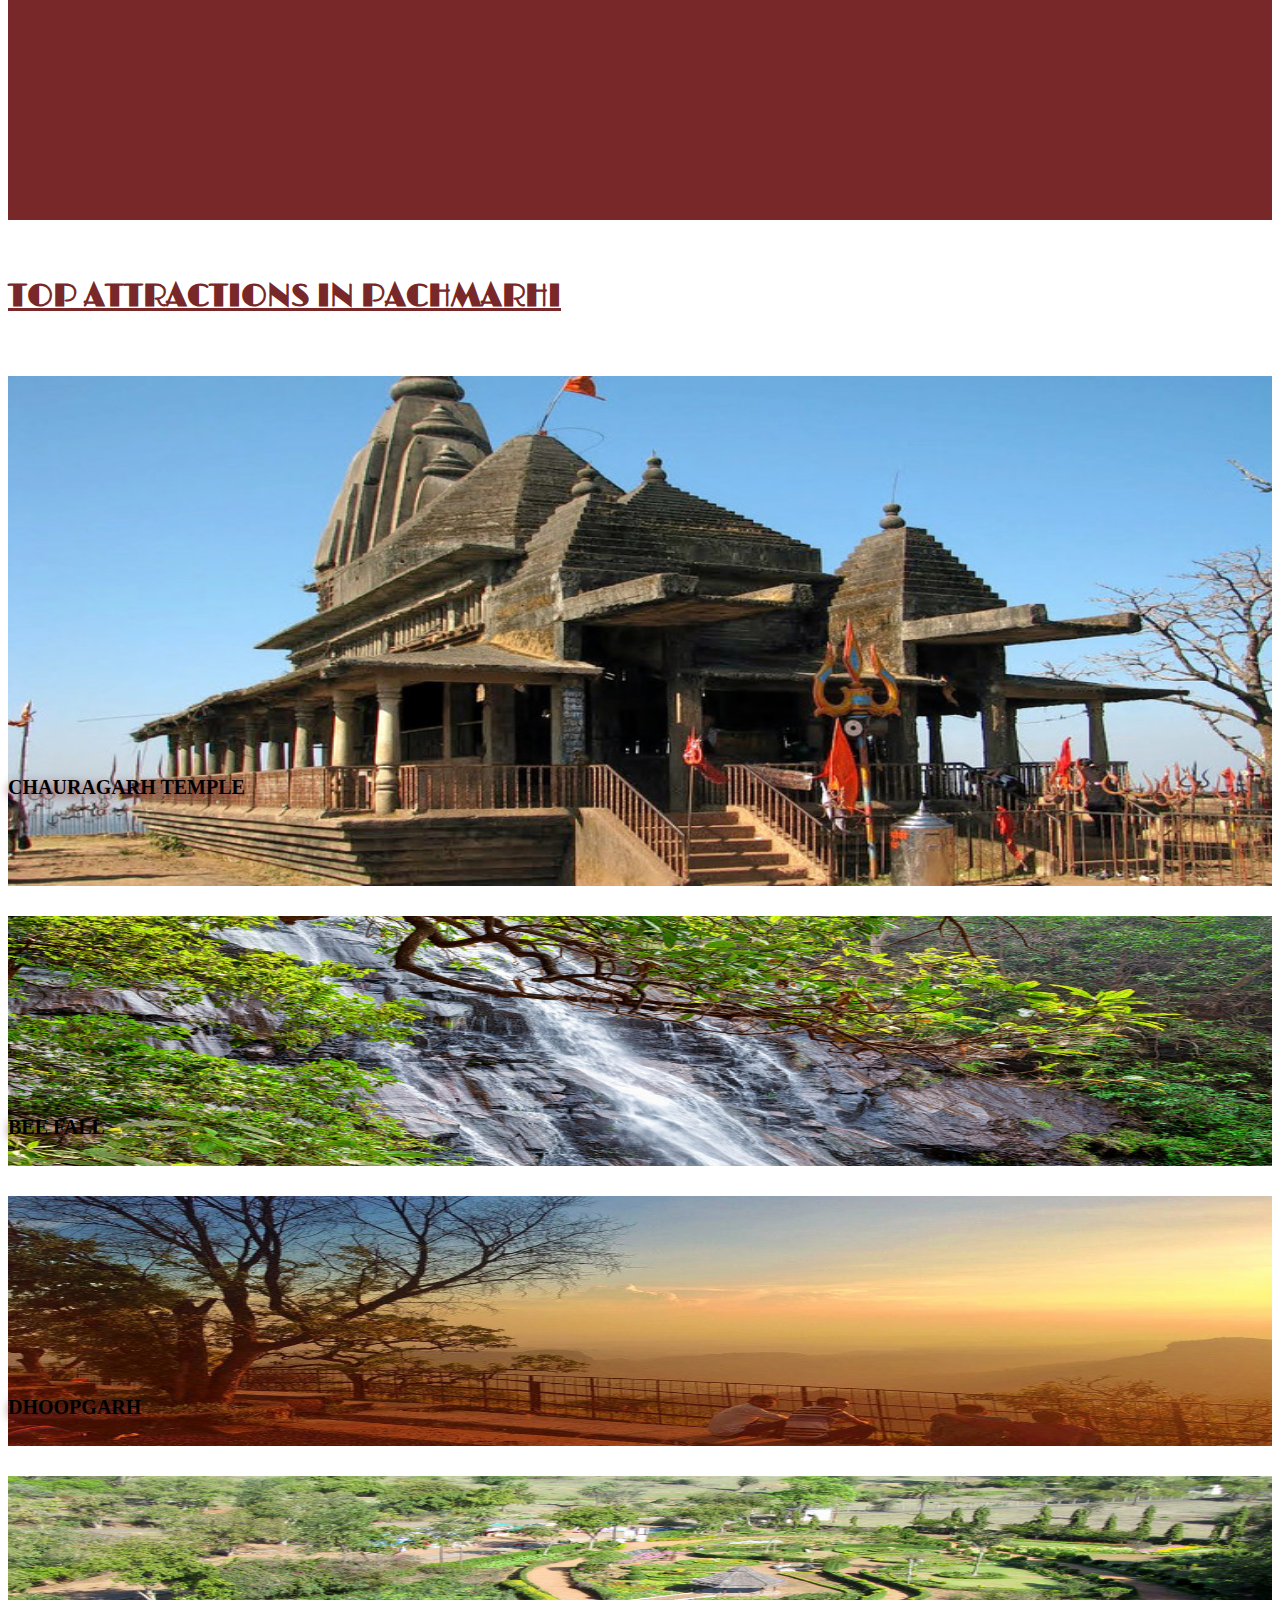
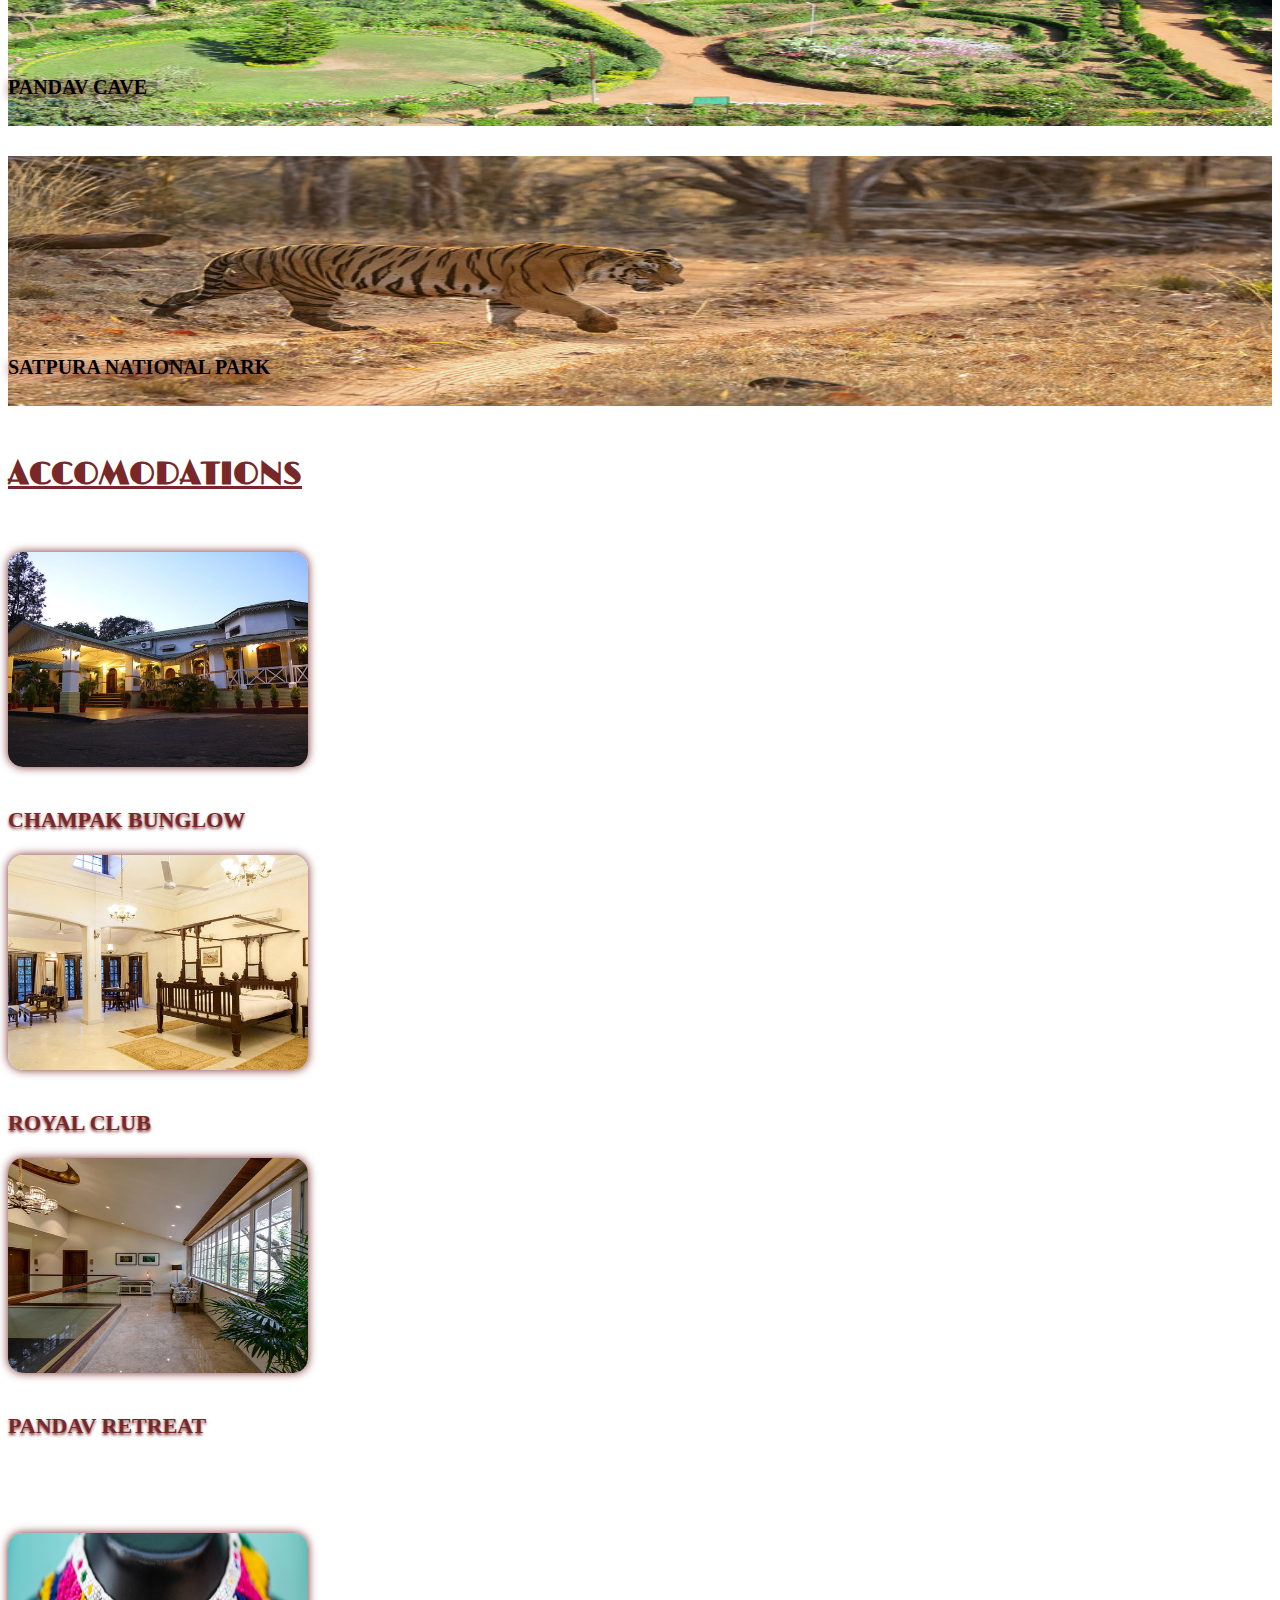
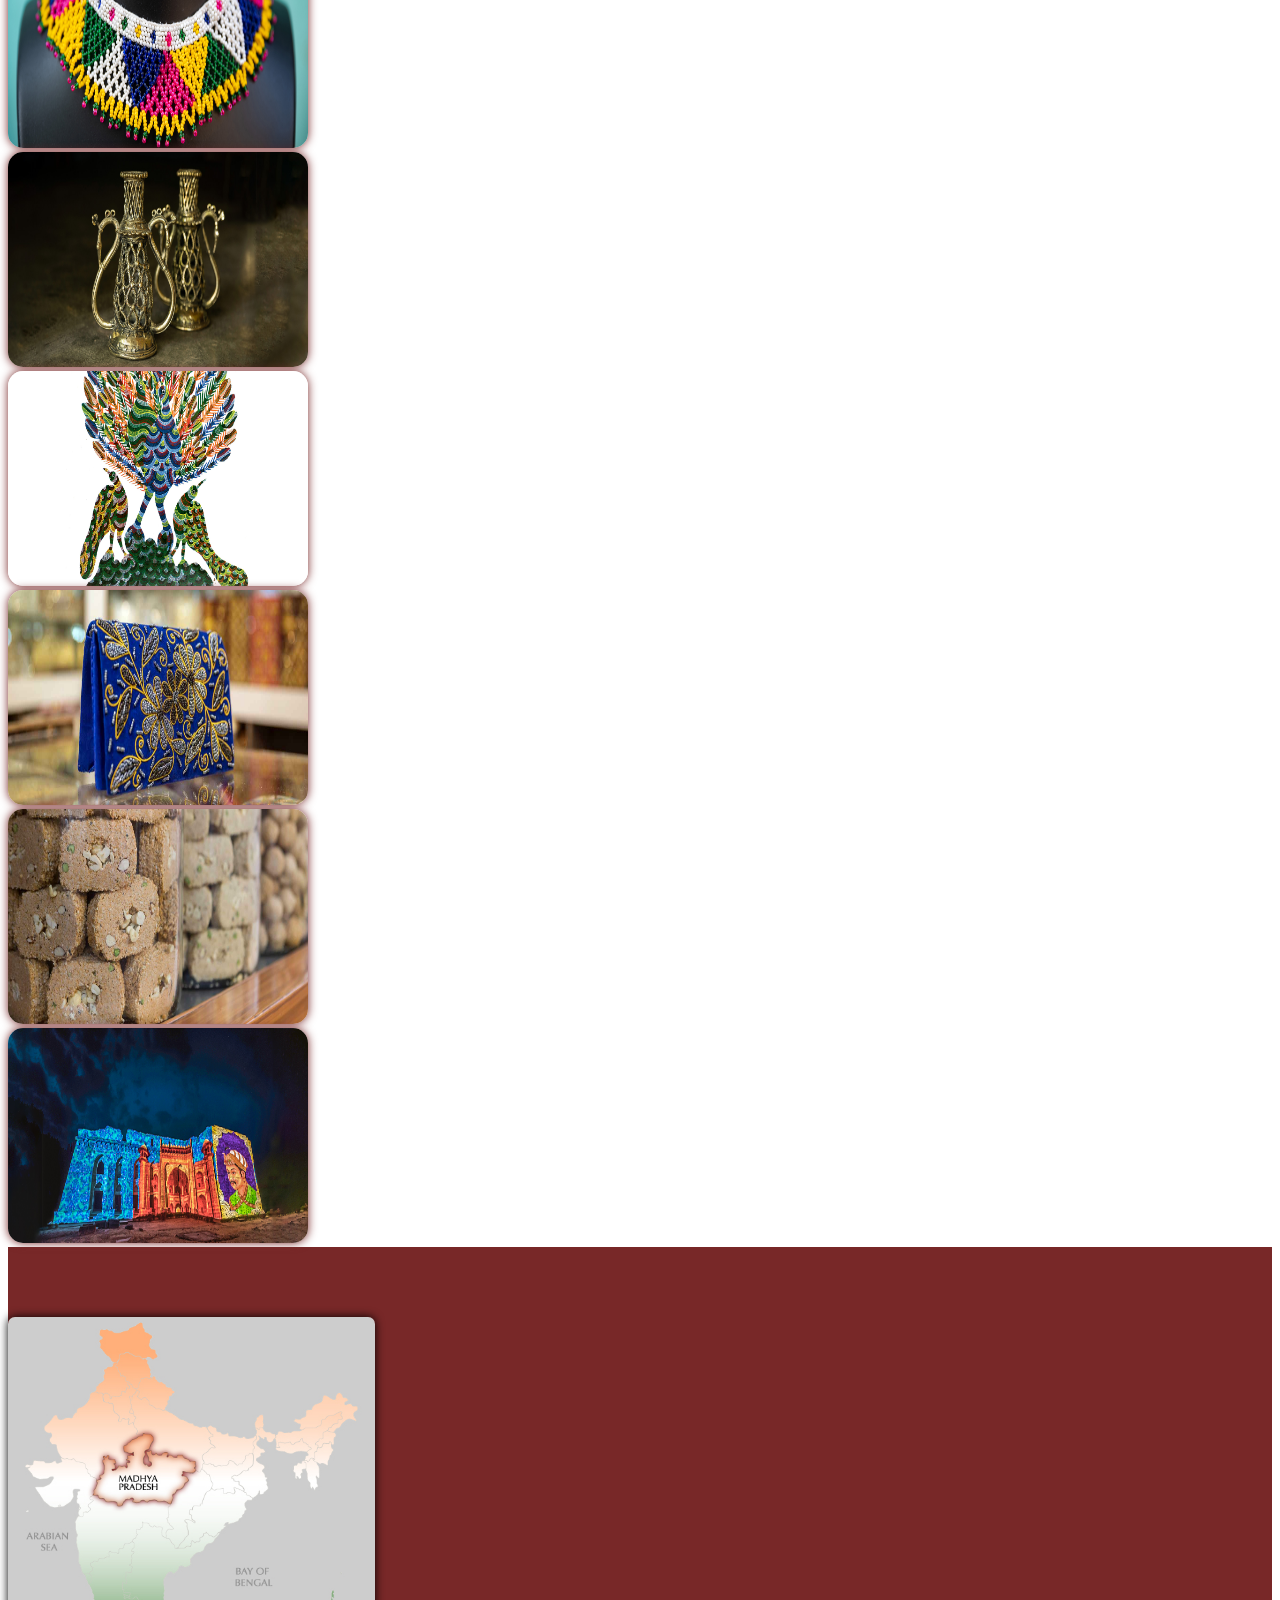
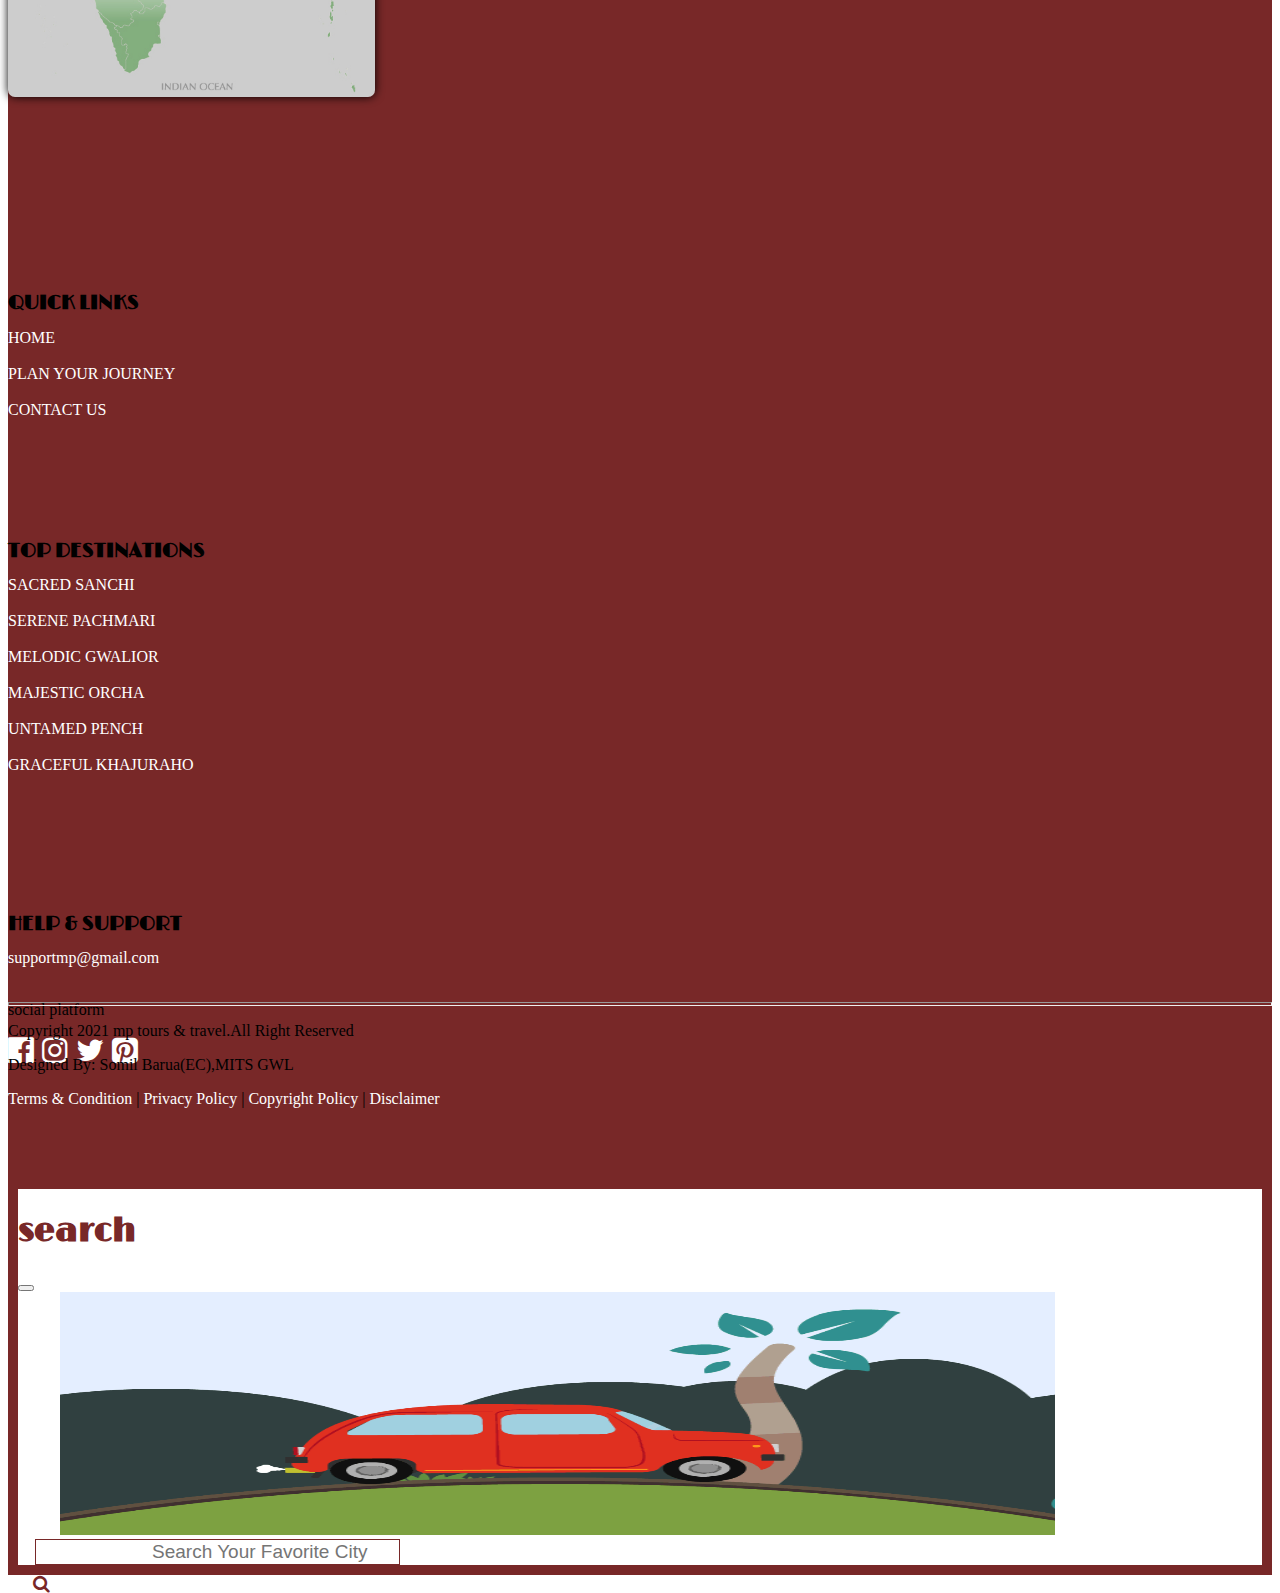
<file: pachmarhi.html>
<!DOCTYPE html>
<html>
<head>
	<title>MP Tours & Travel</title>
	<link rel="icon" href="image/fevicon.png" >
	<meta charset="utf-8">
    <meta name="viewport" content="width=device-width, initial-scale=1, shrink-to-fit=no">
    <link href="https://cdn.jsdelivr.net/npm/bootstrap@5.0.1/dist/css/bootstrap.min.css" rel="stylesheet" integrity="sha384-+0n0xVW2eSR5OomGNYDnhzAbDsOXxcvSN1TPprVMTNDbiYZCxYbOOl7+AMvyTG2x" crossorigin="anonymous"><!-- bootstrap link -->
    <script src="https://cdn.jsdelivr.net/npm/bootstrap@5.0.1/dist/js/bootstrap.bundle.min.js" integrity="sha384-gtEjrD/SeCtmISkJkNUaaKMoLD0//ElJ19smozuHV6z3Iehds+3Ulb9Bn9Plx0x4" crossorigin="anonymous"></script><!-- javascript link -->
    <link rel="stylesheet" href="css/index.css"><!-- external css link -->
    <link rel="stylesheet" type="text/css" href="css/gwalior.css">
    <link rel="stylesheet" href="https://stackpath.bootstrapcdn.com/font-awesome/4.7.0/css/font-awesome.min.css"><!-- icon link -->
    <link rel="stylesheet" href="https://cdnjs.cloudflare.com/ajax/libs/animate.css/4.1.1/animate.min.css" /> <!-- animation link -->
    <link rel="preconnect" href="https://fonts.gstatic.com">
    <link href="https://fonts.googleapis.com/css2?family=Limelight&display=swap" rel="stylesheet"><!-- font link -->
    <style type="">
        .header{
            background: url(image/pachmarhi/header.jpg);
            background-repeat: no-repeat;
            background-size: 100% 100%;
        }
    </style>
</head>
<body>
	<!-------------navbar start--------------------> 
<nav class="navbar navbar-expand-md navbar-dark fixed-top">
    <div class="container-fluid">
    <a class="navbar-brand" href="#">
      <img src="image/logo.png" alt="logo" width="120px">
    </a><!-- logo image end --->
    <button style="color: pink;" class="navbar-toggler" type="button" data-bs-toggle="collapse" data-bs-target="#t">
          <span class="navbar-toggler-icon"></span>
        </button> 
        <div class="collapse navbar-collapse justify-content-end" id="t">
          <ul class="navbar-nav text-center">
              <li class="nav-item">
                <a class="navlink " href="index.html">HOME</a>
              </li>
              <li class="nav-item dropdown">
                <a class="navlink dropdown-toggle" data-bs-toggle="dropdown" id="mydropdown" href="#">EXPLORE</a>
                <ul class="dropdown-menu ">
                  <li><a href="sanchi.html">SACRED SANCHI</a></li>
                  <li><a href="gwalior.html">MELODIC GWALIOR</a></li>
                  <li><a href="khajuraho.html">GRACEFUL KHAJURAHO</a></li>
                  <li><a href="orcha.html">MAJESTIC ORCHA</a></li>
                  <li><a href="ujjain.html">ANICIENT CITY UJJAIN</a></li>
                  <li><a href="pachmarhi.html">SERENE PACHMARHI</a></li>
                  <li><a href="pench.html">UNTAMED PENCH</a></li>
                </ul>
              </li>
              <li class="nav-item">
                <!-- <a class="navlink" href="#" type="button" data-bs-toggle="modal" data-bs-target="#aa" ><i class="fa fa-search" aria-hidden="true"></i>SEARCH</a> --> 
                <button type="button" class="btn" data-bs-toggle="modal" data-bs-target="#aa">
                  <a class="navlink" href="#"><i class="fa fa-search" aria-hidden="true"></i>SEARCH</a> 
                </button>
              </li>
              <li class="nav-item cu">
                <a class="navlink" href="about.html">ABOUT</a>
              </li>
          </ul>
        </div>
    </div><!-- container-fluid end -->
</nav>
<!-------------navbar end---------------------->
<!-------------header pic start---------------->
<div class="container-fluid header text-center text-white">
  <h3>SERENE PACHMARHI</h3>
</div>
<!-------------header pic end---------------->
<!-------------content div start------------->
<div class="container content">
  <br>
  <h1><u>SERENE PACHMARHI</u></h1>
  <div class="row">
    <div class="col-md-8">
      <ul>
        <li>Situated at 1100 m, Pachmarhi, popularly known as 'Satpura ki Rani' (Queen of Satpura), sits beautifully, embellished by nature and history, amidst the Satpura range. Legend says the Pandava brothers visited Pachmarhi during their exile.</li>
        <li>This beautiful region in the hills, was discovered by Captain James Forsyth in 1857. This most popular hill station of Madhya Pradesh is a treasure with ancient caves of the Buddhist era residing in harmony with serene waterfalls. Beside's scenic beauty you can cherish adventurous activities to add more thrill to your trip. </li>
        <li>Listed in UNESCO Biosphere Reserve for its flora and fauna</li>
        <li>Part of the vast Satpura National Park, adding its charm with several varieties of trees</li>
        <li>It is believed that the 5 Pandavas visited this place during their exile</li>
        <li>Listed among india's highest waterfalls, rajat prapat, has a single drop of 351 ft</li>
      </ul>
    </div>
    <div class="col-md-4 text-center">
      <iframe src="https://www.google.com/maps/embed?pb=!1m18!1m12!1m3!1d29496.007545944074!2d78.41096861337341!3d22.466598855178617!2m3!1f0!2f0!3f0!3m2!1i1024!2i768!4f13.1!3m3!1m2!1s0x397e3a348b5f3e9d%3A0xf4322966c8376db6!2sPachmarhi%2C%20Madhya%20Pradesh%20461881!5e0!3m2!1sen!2sin!4v1622524900117!5m2!1sen!2sin" width="300" height="300" style="border:0;" allowfullscreen="" loading="lazy"></iframe>
    </div>
  </div>
</div><br>
<!-------------content div end------------->
<!-------------top places start------------>
<div class="container top">
  <br>
  <h1 class="text-center"><u>TOP ATTRACTIONS IN PACHMARHI</u></h1>
  <br>
  <div class="row text-white">
    <div class="col-md-6 text-center">
      <div style="background: url(image/pachmarhi/chauragarh.jpg); background-size: 100% 98%; background-repeat: no-repeat;" class="i1">
      <h3>CHAURAGARH TEMPLE</h3>
      </div>
    </div>  
    <div class="col-md-3 text-center">
      <div style="background: url(image/pachmarhi/beefall.jpg); background-size:100% 250px ;background-repeat: no-repeat;" class="i2">
        <h3>BEE FALL</h3>
      </div>
      <div style="background: url(image/pachmarhi/dhoopgarh.jpg); background-size:100% 250px ;background-repeat: no-repeat;" class="i2">
        <h3>DHOOPGARH</h3>
      </div>
    </div>
    <div class="col-md-3 text-center">
      <div style="background: url(image/pachmarhi/pandavcave.jpg); background-size:100% 250px ;background-repeat: no-repeat;" class="i2">
        <h3>PANDAV CAVE</h3>
      </div>
      <div style="background: url(image/pachmarhi/satpura.jpg); background-size:100% 250px ;background-repeat: no-repeat;" class="i2">
        <h3>SATPURA NATIONAL PARK</h3>
      </div>
    </div>
  </div>
</div><br>
<!-------------top places end------------->
<!-----accomodation div start------------->
<div class="container-fluid text-center accomo">
  <h1 class="color1"><u>ACCOMODATIONS</u></h1><br><br>
  <div class="row color1">
    <div class="col-md-4">
      <a href="http://www.mpstdc.com/">
        <img src="image/pachmarhi/champak-bunglow.jpg" width="90%" class="img1" alt="champak">
        <h3 class="txt1">CHAMPAK BUNGLOW</h3>
      </a>
    </div>
    <div class="col-md-4">
      <a href="https://www.golfview.in/">
        <img src="image/pachmarhi/royal-club.jpg" width="90%" class="img1" alt="royal">
        <h3 class="txt1">ROYAL CLUB</h3>
      </a>
    </div>
    <div class="col-md-4">
      <a href="https://www.thepandavretreat.com/">
        <img src="image/pachmarhi/pandav-retreat.jpg" width="90%" class="img1" alt="pandav">
        <h3 class="txt1">PANDAV RETREAT</h3>
      </a>
    </div>
  </div>
</div><br><br><br><br>
<!-----accomodation div end------------->
<!---------culture div start-------------->
 <div class="container-fluid">
   <div class="row">
     <div class="col-md-2">
      <img src="image/bead.jpg" class="w-100 img1" alt="bead"> 
     </div>
     <div class="col-md-2">
      <img src="image/dhokra.jpg" class="w-100 img1" alt="dhokra"> 
     </div>
     <div class="col-md-2">
      <img src="image/bhil.jpg" class="w-100 img1" alt="bhil"> 
     </div>
     <div class="col-md-2">
      <img src="image/zari.jpg" class="w-100 img1" alt="zari"> 
     </div>
     <div class="col-md-2">
      <img src="image/gazak.jpg" class="w-100 img1" alt="gazak"> 
     </div>
     <div class="col-md-2">
      <img src="image/light.jpg" class="w-100 img1" alt="light"> 
     </div> 
   </div>
 </div>
<!---------culture div end-------------->
<!-----------footer start--------------------->
<footer class="f1 text-white">
  <div class="container-fluid">
    <div class="row">
      <div class="col-md-3 text-center">
        <img src="image/map2.jpg" alt="map2">
      </div>
      <div class="col-md-3 text-center f2">
        <h1>QUICK LINKS</h1>
        <a href="">HOME</a><br><br>
        <a href="">PLAN YOUR JOURNEY</a><br><br>
        <a href="">CONTACT US</a>
      </div>
      <div class="col-md-3 text-center f2">
        <h1>TOP DESTINATIONS</h1>
        <a href="sanchi.html">SACRED SANCHI</a><br><br>
        <a href="pachmarhi.html">SERENE PACHMARI</a><br><br>
        <a href="gwalior.html">MELODIC GWALIOR</a><br><br>
        <a href="orcha.html">MAJESTIC ORCHA</a><br><br>
        <a href="pench.html">UNTAMED PENCH</a><br><br>
        <a href="khajuraho.html">GRACEFUL KHAJURAHO</a><br><br>
      </div>
      <div class="col-md-3 text-center f2">
        <h1>HELP & SUPPORT</h1>
        <a href="">supportmp@gmail.com</a><br><br>
        <p>social platform</p>
        <a href=""><i class="fa fa-facebook-official" aria-hidden="true"></i></a>&nbsp;
        <a href=""><i class="fa fa-instagram" aria-hidden="true"></i></a>&nbsp;
        <a href=""><i class="fa fa-twitter" aria-hidden="true"></i></a>&nbsp;
        <a href=""><i class="fa fa-pinterest-square" aria-hidden="true"></i></a>&nbsp;
      </div>
    </div><!-- row1 end -->
    <div class="row d"><!-- row2 start -->
      <div class="col-md-5"></div>
      <div class="col-md-5 text-center ">
        <hr>
        <p>Copyright 2021 mp tours & travel.All Right Reserved</p>
        <p>Designed By: Somil Barua(EC),MITS GWL</p>
        <a href="">Terms & Condition</a>&nbsp;|
        <a href="">Privacy Policy</a>&nbsp;|
        <a href="">Copyright Policy</a>&nbsp;|
        <a href="">Disclaimer</a>
      </div>
      <div class="col-md-2"></div>
    </div><!-- row2 close -->
  </div><!-- container fluid close -->

</footer>
<!-----------footer end----------------------->
<!-----------modal div start------------------>
<div class="modal fade" id="aa">
  <div class="modal-dialog modal-dialog-centered">
    <div class="modal-content">
      <div class="modal-header">
        <h1 class="modal-title" id="exampleModalLabel">search</h1>
        <button type="button" class="btn-close" data-bs-dismiss="modal" aria-label="close"></button>
      </div>
      <div class="modal-body">
        <div class="container">
          <div class="row">
            <img src="image/modal1.gif">
          </div>
          <div class="row">
            <i class="fa fa-search" aria-hidden="true"></i><input id="input" type="search" name="" placeholder="Search Your Favorite City" class="form-control">
          </div>
        </div><!-- container fluid end -->
      </div><!-- modal body end -->
    </div><!-- modal content end -->
  </div><!-- modal dialog end -->    
</div><!-- modal fade end -->
<!-----------modal div end------------------>


</body>
</html>
</file>
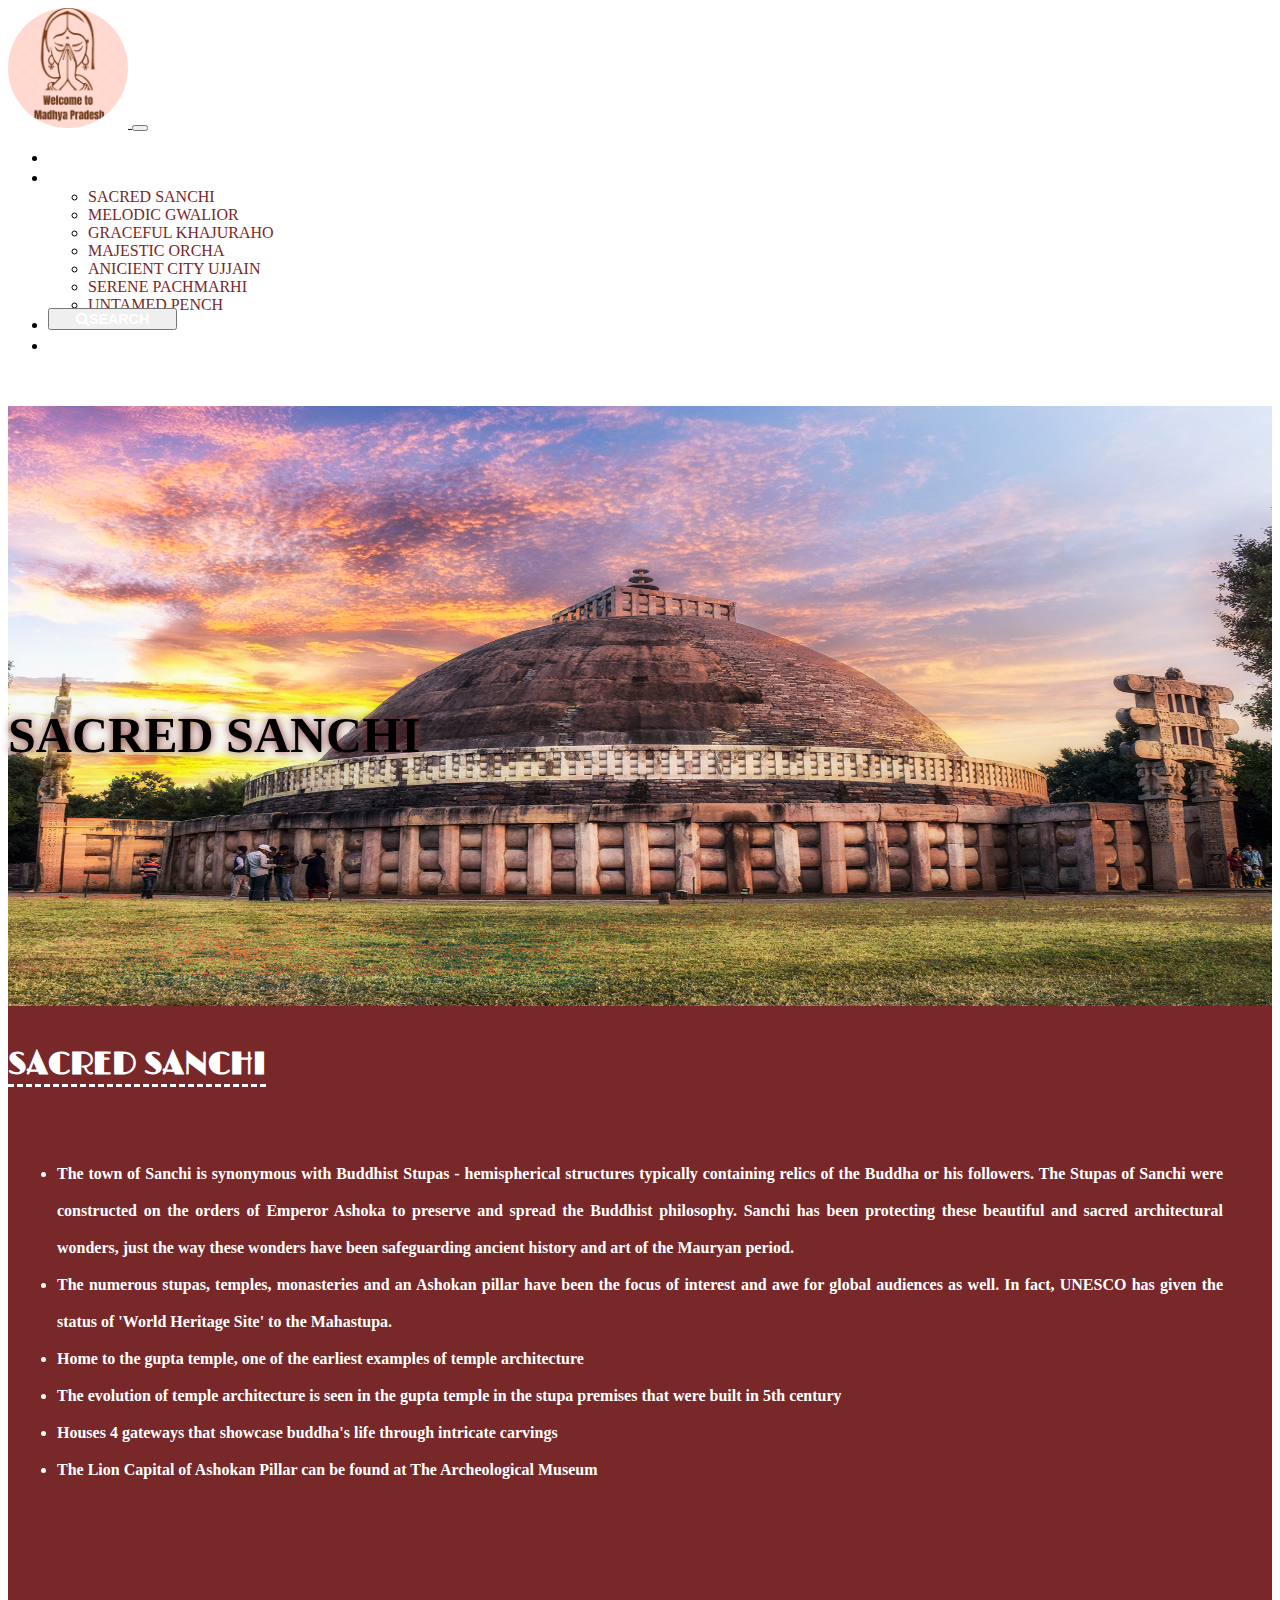
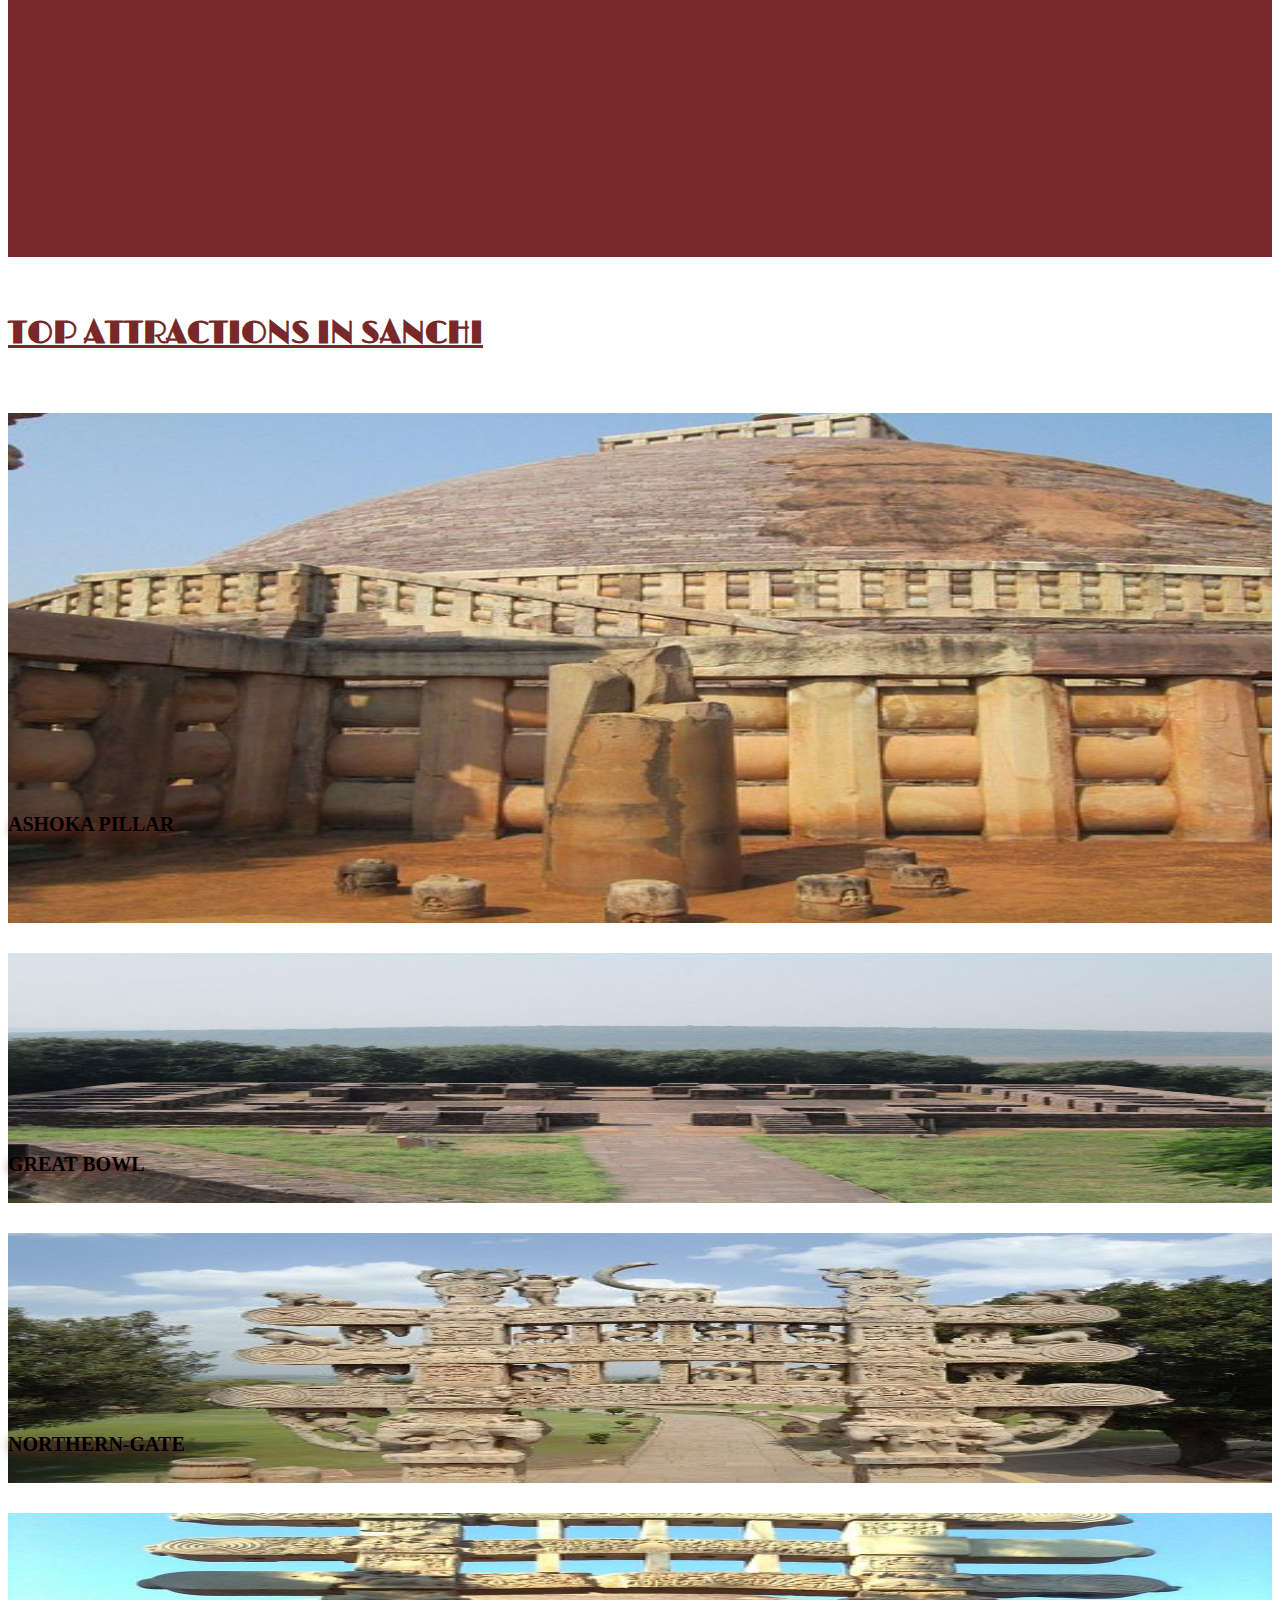
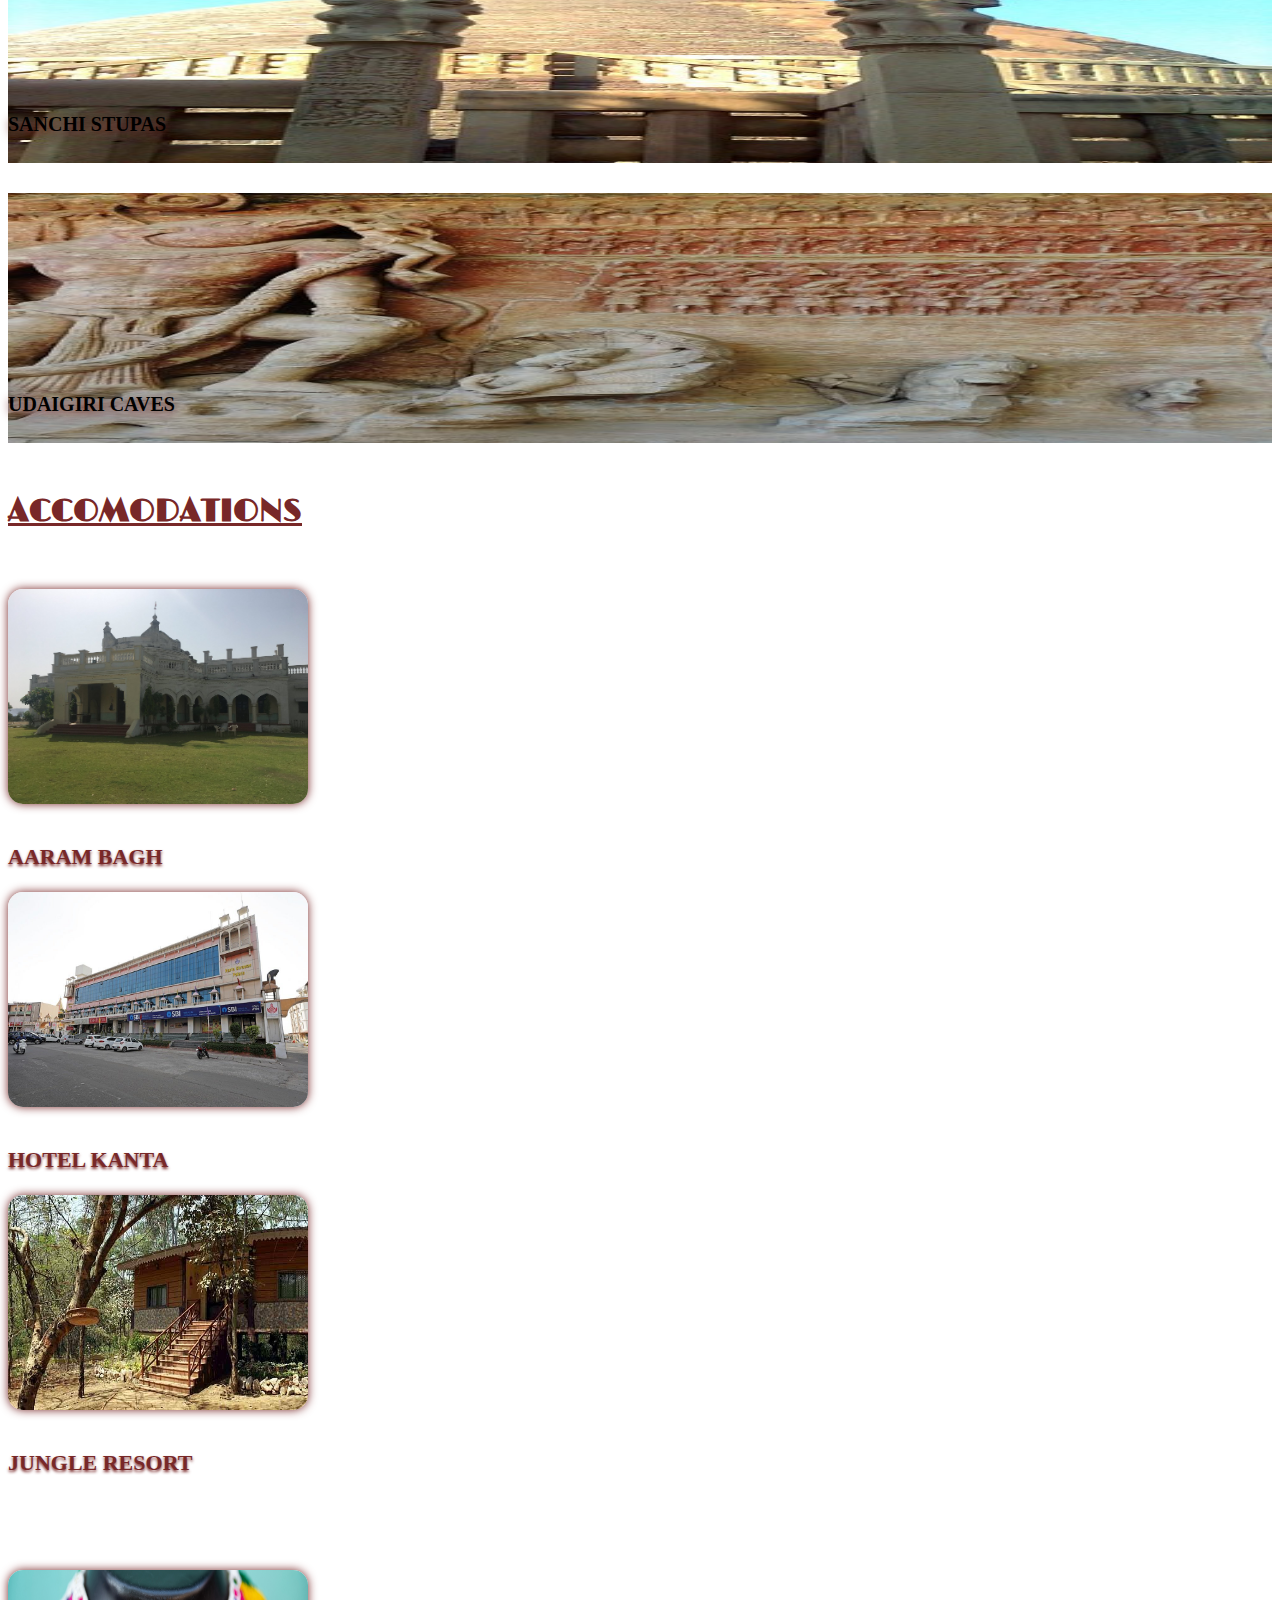
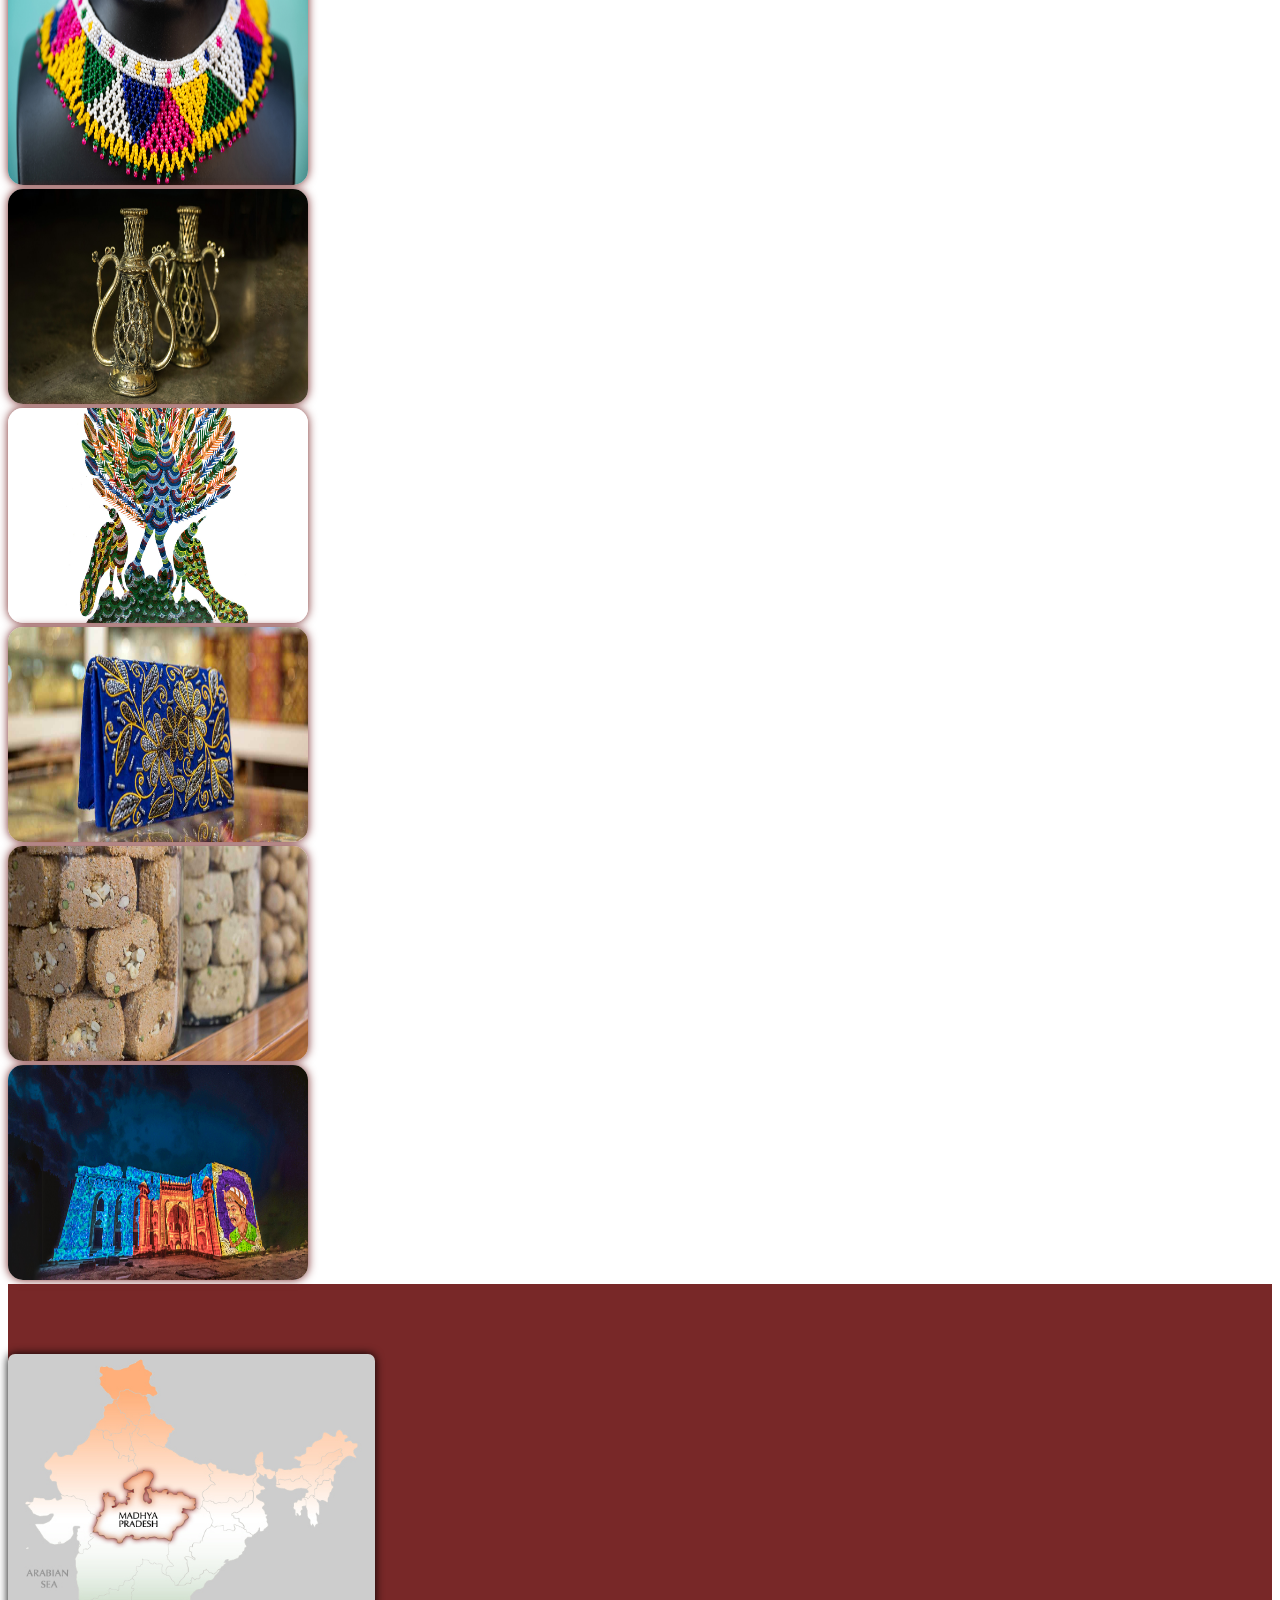
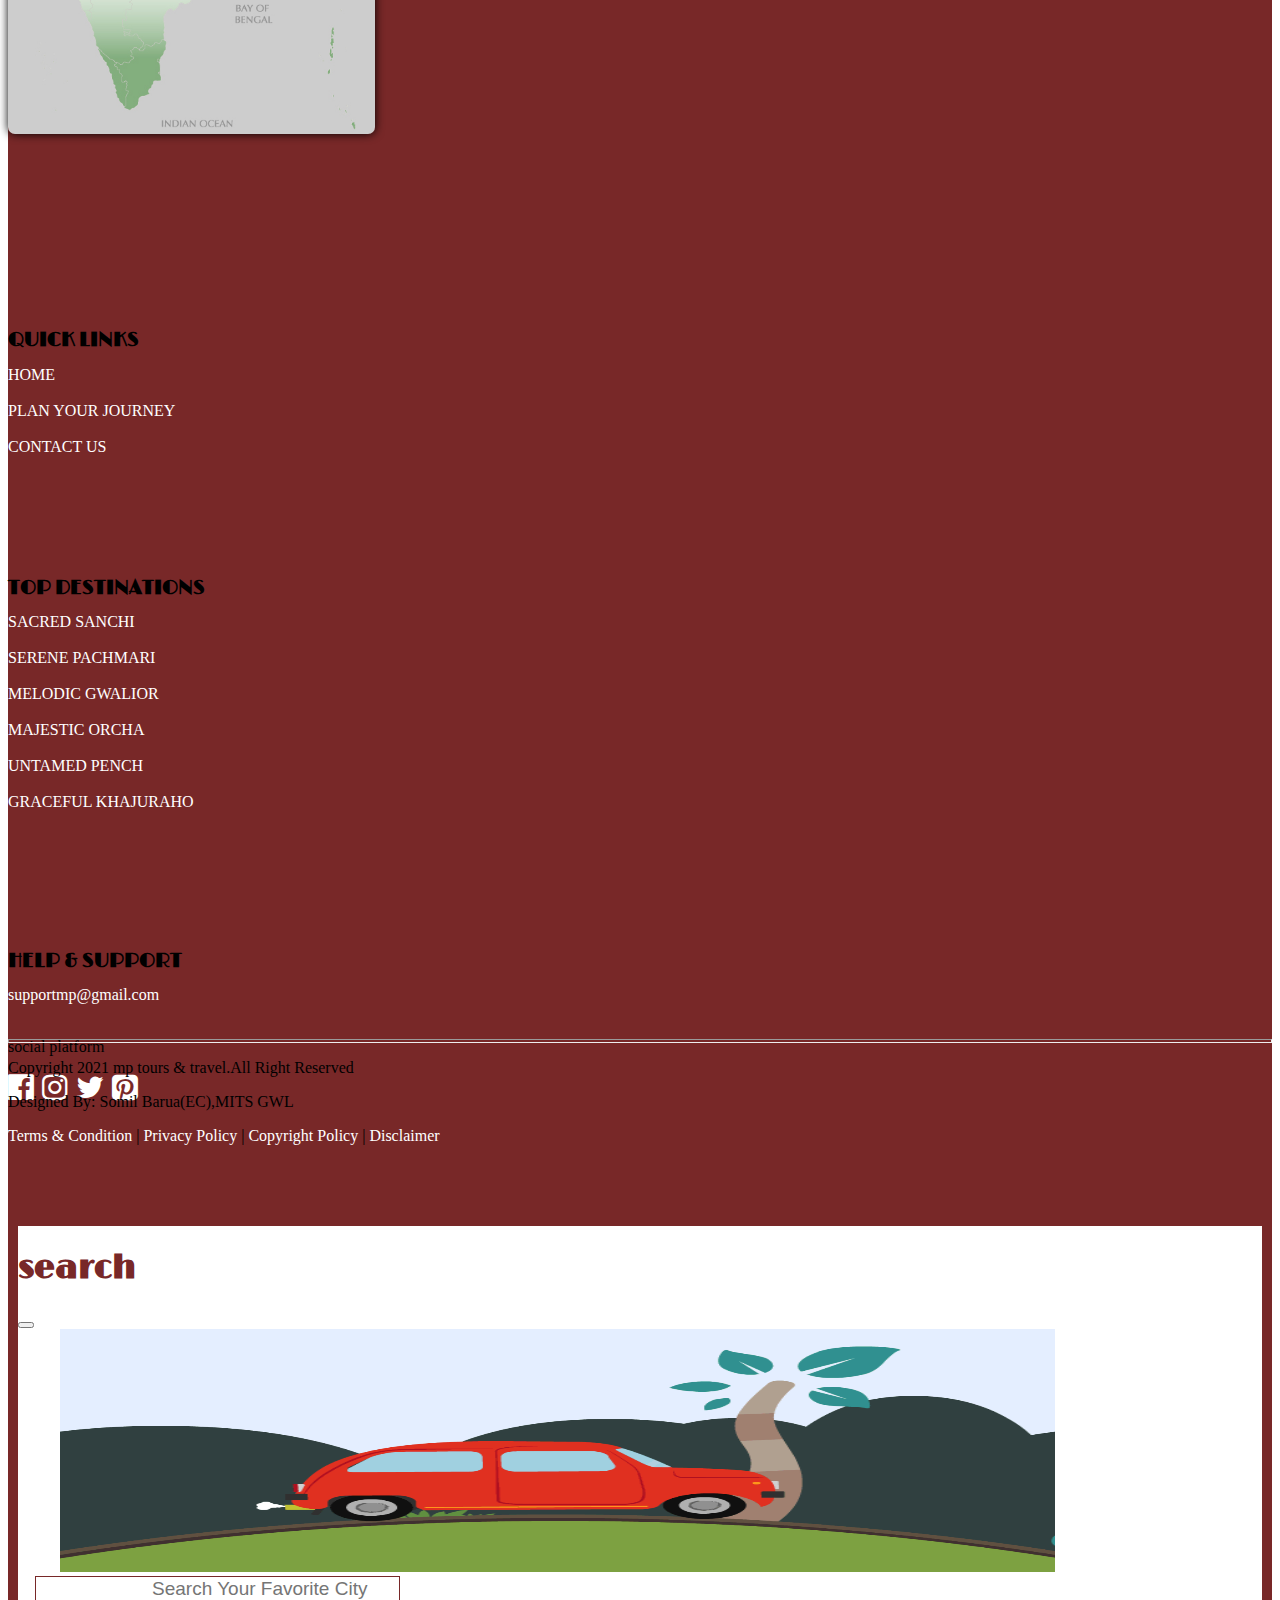
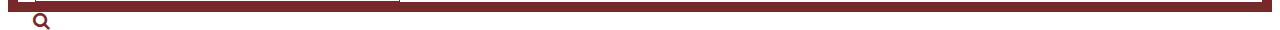
<file: sanchi.html>
<!DOCTYPE html>
<html>
<head>
   <title>MP Tours & Travel</title>
	<link rel="icon" href="image/fevicon.png" >
	<meta charset="utf-8">
    <meta name="viewport" content="width=device-width, initial-scale=1, shrink-to-fit=no">
    <link href="https://cdn.jsdelivr.net/npm/bootstrap@5.0.1/dist/css/bootstrap.min.css" rel="stylesheet" integrity="sha384-+0n0xVW2eSR5OomGNYDnhzAbDsOXxcvSN1TPprVMTNDbiYZCxYbOOl7+AMvyTG2x" crossorigin="anonymous"><!-- bootstrap link -->
    <script src="https://cdn.jsdelivr.net/npm/bootstrap@5.0.1/dist/js/bootstrap.bundle.min.js" integrity="sha384-gtEjrD/SeCtmISkJkNUaaKMoLD0//ElJ19smozuHV6z3Iehds+3Ulb9Bn9Plx0x4" crossorigin="anonymous"></script><!-- javascript link -->
    <link rel="stylesheet" href="css/index.css"><!-- external css link -->
    <link rel="stylesheet" type="text/css" href="css/gwalior.css">
    <link rel="stylesheet" href="https://stackpath.bootstrapcdn.com/font-awesome/4.7.0/css/font-awesome.min.css"><!-- icon link -->
    <link rel="stylesheet" href="https://cdnjs.cloudflare.com/ajax/libs/animate.css/4.1.1/animate.min.css" /> <!-- animation link -->
    <link rel="preconnect" href="https://fonts.gstatic.com">
    <link href="https://fonts.googleapis.com/css2?family=Limelight&display=swap" rel="stylesheet"><!-- font link -->
    <style type="">
        .header{
            background: url(image/sanchi/header.jpg);
            background-repeat: no-repeat;
            background-size: 100% 100%;
        }
    </style>
</head>
<body>
<!-------------navbar start--------------------> 
<nav class="navbar navbar-expand-md navbar-dark fixed-top">
    <div class="container-fluid">
    <a class="navbar-brand" href="#">
      <img src="image/logo.png" alt="logo" width="120px">
    </a><!-- logo image end --->
    <button style="color: pink;" class="navbar-toggler" type="button" data-bs-toggle="collapse" data-bs-target="#t">
          <span class="navbar-toggler-icon"></span>
        </button> 
        <div class="collapse navbar-collapse justify-content-end" id="t">
          <ul class="navbar-nav text-center">
              <li class="nav-item">
                <a class="navlink " href="index.html">HOME</a>
              </li>
              <li class="nav-item dropdown">
                <a class="navlink dropdown-toggle" data-bs-toggle="dropdown" id="mydropdown" href="#">EXPLORE</a>
                <ul class="dropdown-menu ">
                  <li><a href="sanchi.html">SACRED SANCHI</a></li>
                  <li><a href="gwalior.html">MELODIC GWALIOR</a></li>
                  <li><a href="khajuraho.html">GRACEFUL KHAJURAHO</a></li>
                  <li><a href="orcha.html">MAJESTIC ORCHA</a></li>
                  <li><a href="ujjain.html">ANICIENT CITY UJJAIN</a></li>
                  <li><a href="pachmarhi.html">SERENE PACHMARHI</a></li>
                  <li><a href="pench.html">UNTAMED PENCH</a></li>
                </ul>
              </li>
              <li class="nav-item">
                <!-- <a class="navlink" href="#" type="button" data-bs-toggle="modal" data-bs-target="#aa" ><i class="fa fa-search" aria-hidden="true"></i>SEARCH</a> --> 
                <button type="button" class="btn" data-bs-toggle="modal" data-bs-target="#aa">
                  <a class="navlink" href="#"><i class="fa fa-search" aria-hidden="true"></i>SEARCH</a> 
                </button>
              </li>
              <li class="nav-item cu">
                <a class="navlink" href="about.html">ABOUT</a>
              </li>
          </ul>
        </div>
    </div><!-- container-fluid end -->
</nav>
<!-------------navbar end---------------------->
<!-------------header pic start---------------->
<div class="container-fluid header text-center text-white">
  <h3>SACRED SANCHI</h3>
</div>
<!-------------header pic end---------------->
<!-------------content div start------------->
<div class="container content">
  <br>
  <h1><u>SACRED SANCHI</u></h1>
  <div class="row">
    <div class="col-md-8">
      <ul>
        <li>The town of Sanchi is synonymous with Buddhist Stupas - hemispherical structures typically containing relics of the Buddha or his followers. The Stupas of Sanchi were constructed on the orders of Emperor Ashoka to preserve and spread the Buddhist philosophy. Sanchi has been protecting these beautiful and sacred architectural wonders, just the way these wonders have been safeguarding ancient history and art of the Mauryan period.</li>
        <li>The numerous stupas, temples, monasteries and an Ashokan pillar have been the focus of interest and awe for global audiences as well. In fact, UNESCO has given the status of 'World Heritage Site' to the Mahastupa.</li>
        <li>Home to the gupta temple, one of the earliest examples of temple architecture</li>
        <li>The evolution of temple architecture is seen in the gupta temple in the stupa premises that were built in 5th century</li>
        <li>Houses 4 gateways that showcase buddha's life through intricate carvings</li>
        <li>The Lion Capital of Ashokan Pillar can be found at The Archeological Museum</li>
      </ul>
    </div>
    <div class="col-md-4 text-center">
      <iframe src="https://www.google.com/maps/embed?pb=!1m18!1m12!1m3!1d14637.543722837101!2d77.73202717950713!3d23.482604805550984!2m3!1f0!2f0!3f0!3m2!1i1024!2i768!4f13.1!3m3!1m2!1s0x397c0feedf9fa67d%3A0xfc8b5872bb70993b!2sSanchi%2C%20Madhya%20Pradesh%20464661!5e0!3m2!1sen!2sin!4v1622568206048!5m2!1sen!2sin" width="300" height="300" style="border:0;" allowfullscreen="" loading="lazy"></iframe>
    </div>
  </div>
</div><br>
<!-------------content div end------------->
<!-------------top places start------------>
<div class="container top">
  <br>
  <h1 class="text-center"><u>TOP ATTRACTIONS IN SANCHI</u></h1>
  <br>
  <div class="row text-white">
    <div class="col-md-6 text-center">
      <div style="background: url(image/sanchi/ashoka-pillar.jpg); background-size: 100% 98%; background-repeat: no-repeat;" class="i1">
      <h3>ASHOKA PILLAR</h3>
      </div>
    </div>  
    <div class="col-md-3 text-center">
      <div style="background: url(image/sanchi/great-bowl.jpg); background-size:100% 250px ;background-repeat: no-repeat;" class="i2">
        <h3>GREAT BOWL</h3>
      </div>
      <div style="background: url(image/sanchi/northern-gate.jpg); background-size:100% 250px ;background-repeat: no-repeat;" class="i2">
        <h3>NORTHERN-GATE</h3>
      </div>
    </div>
    <div class="col-md-3 text-center">
      <div style="background: url(image/sanchi/sanchi-stupas.jpg); background-size:100% 250px ;background-repeat: no-repeat;" class="i2">
        <h3>SANCHI STUPAS</h3>
      </div>
      <div style="background: url(image/sanchi/udaigiri-caves.jpg); background-size:100% 250px ;background-repeat: no-repeat;" class="i2">
        <h3>UDAIGIRI CAVES</h3>
      </div>
    </div>
  </div>
</div><br>
<!-------------top places end------------->
<!-----accomodation div start------------->
<div class="container-fluid text-center accomo">
  <h1 class="color1"><u>ACCOMODATIONS</u></h1><br><br>
  <div class="row color1">
    <div class="col-md-4">
      <a href="http://www.pachargrouphotels.com/">
        <img src="image/sanchi/aaram-bagh.jpg" width="90%" class="img1" alt="aaram">
        <h3 class="txt1">AARAM BAGH</h3>
      </a>
    </div>
    <div class="col-md-4">
      <a href="http://www.mpstdc.com/">
        <img src="image/sanchi/hotel-kanta.jpg" width="90%" class="img1" alt="kanta">
        <h3 class="txt1">HOTEL KANTA</h3>
      </a>
    </div>
    <div class="col-md-4">
      <a href="http://www.mpstdc.com/">
        <img src="image/sanchi/jungle-resort.jpg" width="90%" class="img1" alt="jungle">
        <h3 class="txt1">JUNGLE RESORT</h3>
      </a>
    </div>
  </div>
</div><br><br><br><br>
<!-----accomodation div end------------->
<!---------culture div start-------------->
  <div class="container-fluid">
   <div class="row">
     <div class="col-md-2">
      <img src="image/bead.jpg" class="w-100 img1" alt="bead"> 
     </div>
     <div class="col-md-2">
      <img src="image/dhokra.jpg" class="w-100 img1" alt="dhokra"> 
     </div>
     <div class="col-md-2">
      <img src="image/bhil.jpg" class="w-100 img1" alt="bhil"> 
     </div>
     <div class="col-md-2">
      <img src="image/zari.jpg" class="w-100 img1" alt="zari"> 
     </div>
     <div class="col-md-2">
      <img src="image/gazak.jpg" class="w-100 img1" alt="gazak"> 
     </div>
     <div class="col-md-2">
      <img src="image/light.jpg" class="w-100 img1" alt="light"> 
     </div> 
   </div>
 </div>
<!---------culture div end-------------->
<!-----------footer start--------------------->
<footer class="f1 text-white">
  <div class="container-fluid">
    <div class="row">
      <div class="col-md-3 text-center">
        <img src="image/map2.jpg" alt="map2">
      </div>
      <div class="col-md-3 text-center f2">
        <h1>QUICK LINKS</h1>
        <a href="">HOME</a><br><br>
        <a href="">PLAN YOUR JOURNEY</a><br><br>
        <a href="">CONTACT US</a>
      </div>
      <div class="col-md-3 text-center f2">
        <h1>TOP DESTINATIONS</h1>
        <a href="sanchi.html">SACRED SANCHI</a><br><br>
        <a href="pachmarhi.html">SERENE PACHMARI</a><br><br>
        <a href="gwalior.html">MELODIC GWALIOR</a><br><br>
        <a href="orcha.html">MAJESTIC ORCHA</a><br><br>
        <a href="pench.html">UNTAMED PENCH</a><br><br>
        <a href="khajuraho.html">GRACEFUL KHAJURAHO</a><br><br>
      </div>
      <div class="col-md-3 text-center f2">
        <h1>HELP & SUPPORT</h1>
        <a href="">supportmp@gmail.com</a><br><br>
        <p>social platform</p>
        <a href=""><i class="fa fa-facebook-official" aria-hidden="true"></i></a>&nbsp;
        <a href=""><i class="fa fa-instagram" aria-hidden="true"></i></a>&nbsp;
        <a href=""><i class="fa fa-twitter" aria-hidden="true"></i></a>&nbsp;
        <a href=""><i class="fa fa-pinterest-square" aria-hidden="true"></i></a>&nbsp;
      </div>
    </div><!-- row1 end -->
    <div class="row d"><!-- row2 start -->
      <div class="col-md-5"></div>
      <div class="col-md-5 text-center ">
        <hr>
        <p>Copyright 2021 mp tours & travel.All Right Reserved</p>
        <p>Designed By: Somil Barua(EC),MITS GWL</p>
        <a href="">Terms & Condition</a>&nbsp;|
        <a href="">Privacy Policy</a>&nbsp;|
        <a href="">Copyright Policy</a>&nbsp;|
        <a href="">Disclaimer</a>
      </div>
      <div class="col-md-2"></div>
    </div><!-- row2 close -->
  </div><!-- container fluid close -->

</footer>
<!-----------footer end----------------------->
<!-----------modal div start------------------>
<div class="modal fade" id="aa">
  <div class="modal-dialog modal-dialog-centered">
    <div class="modal-content">
      <div class="modal-header">
        <h1 class="modal-title" id="exampleModalLabel">search</h1>
        <button type="button" class="btn-close" data-bs-dismiss="modal" aria-label="close"></button>
      </div>
      <div class="modal-body">
        <div class="container">
          <div class="row">
            <img src="image/modal1.gif">
          </div>
          <div class="row">
            <i class="fa fa-search" aria-hidden="true"></i><input id="input" type="search" name="" placeholder="Search Your Favorite City" class="form-control">
          </div>
        </div><!-- container fluid end -->
      </div><!-- modal body end -->
    </div><!-- modal content end -->
  </div><!-- modal dialog end -->    
</div><!-- modal fade end -->
<!-----------modal div end------------------>

</body>
</html>
</file>
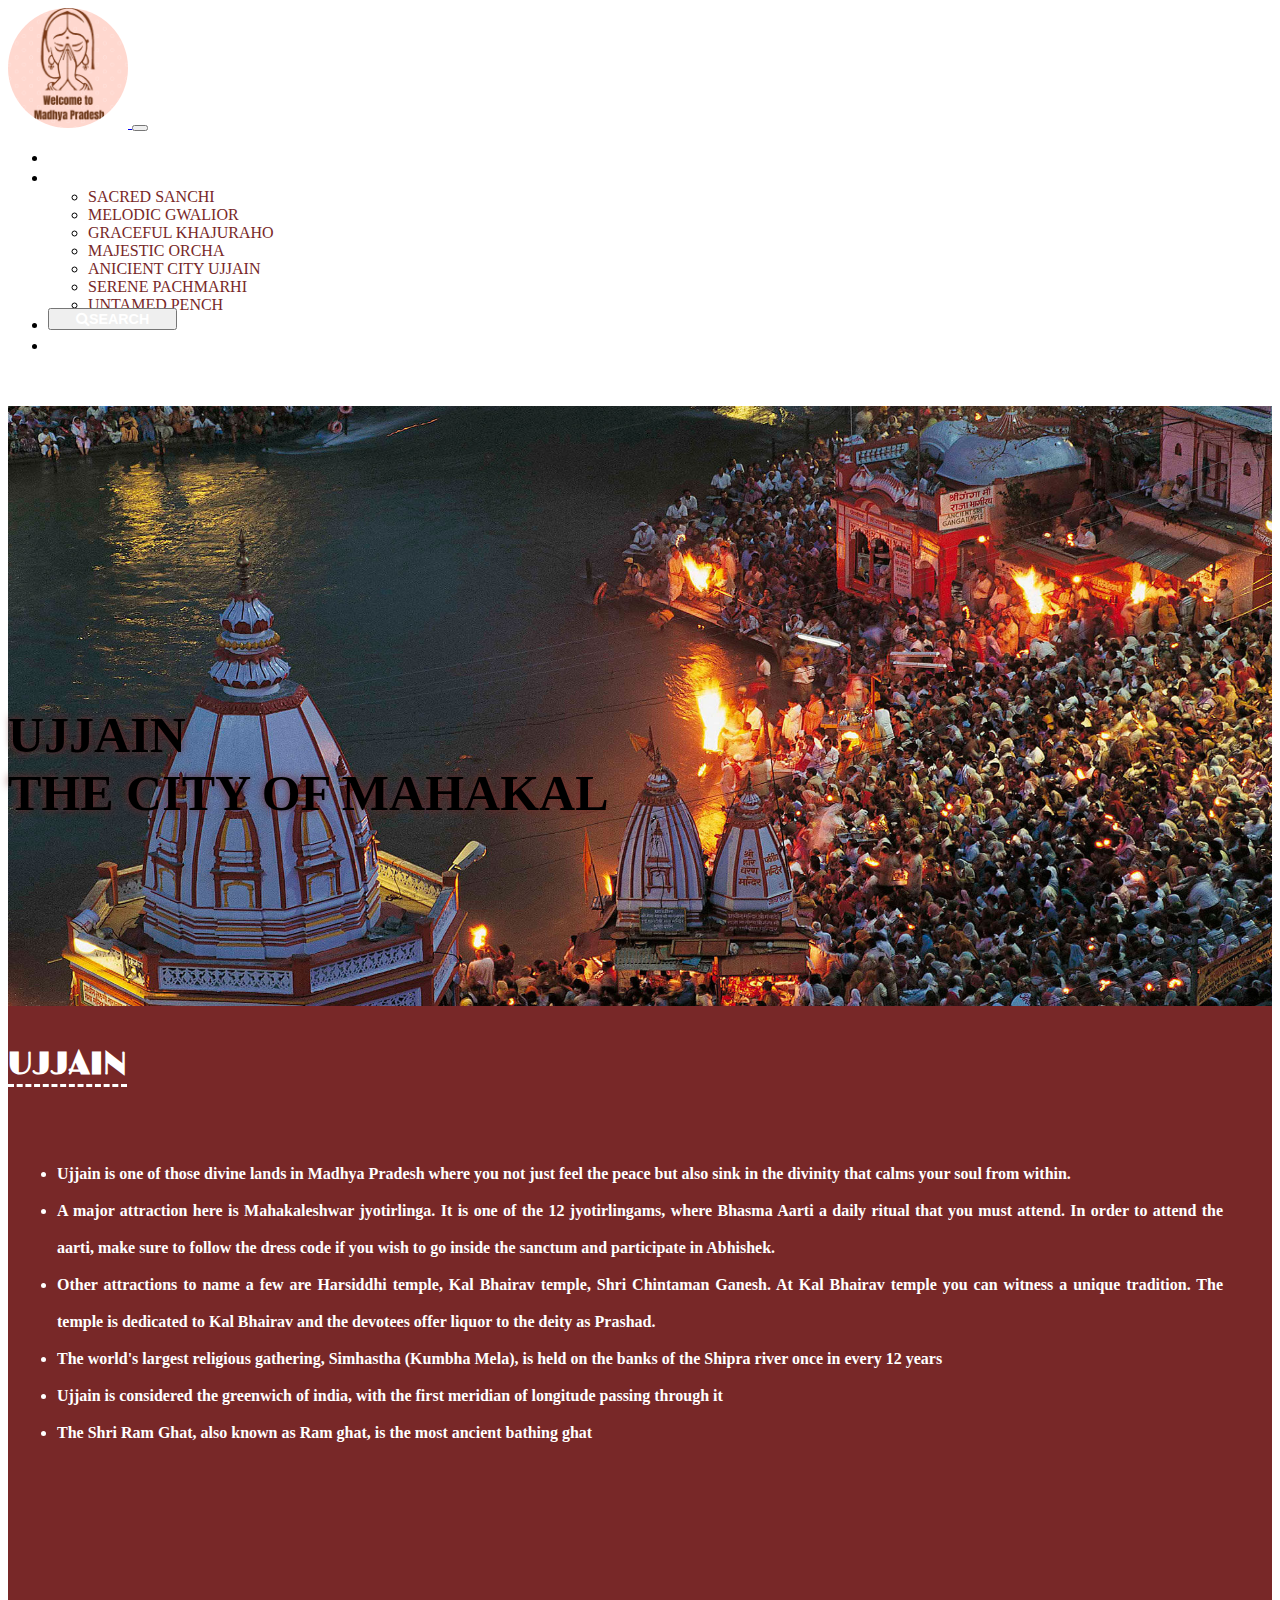
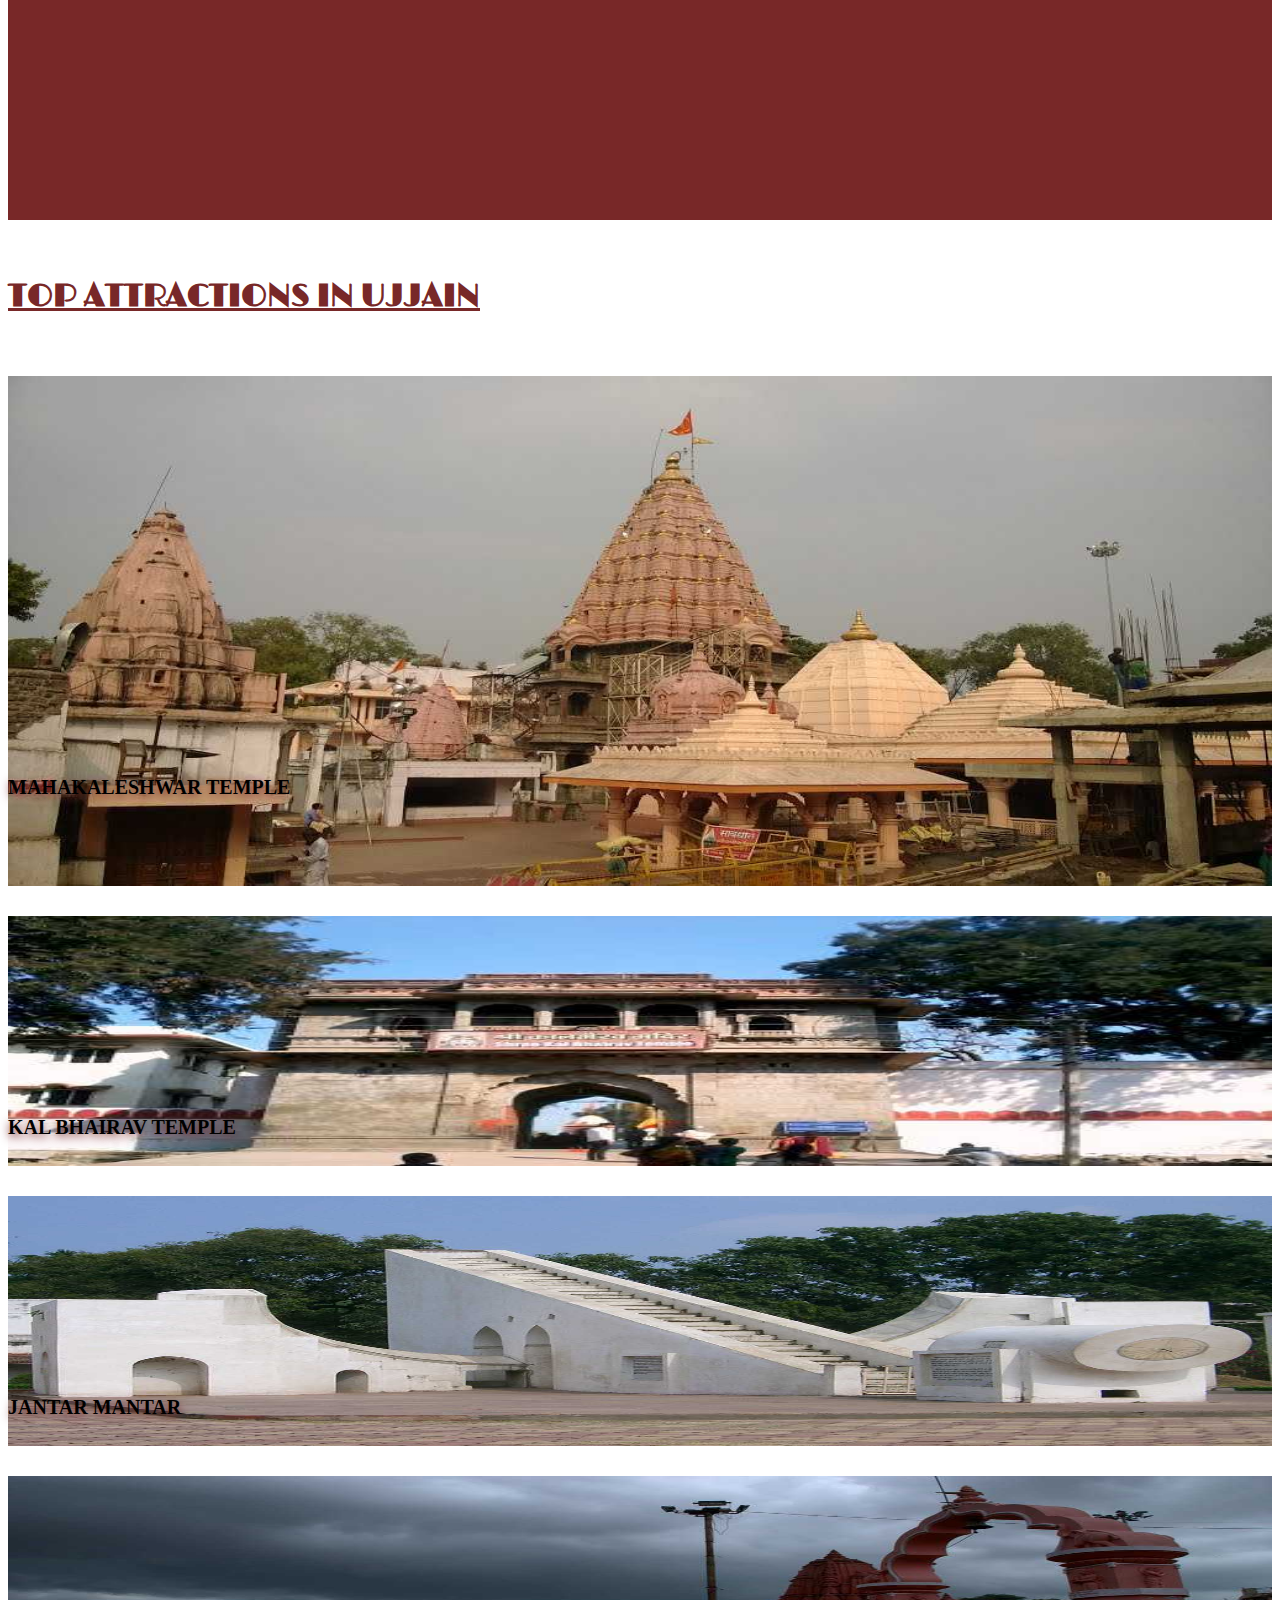
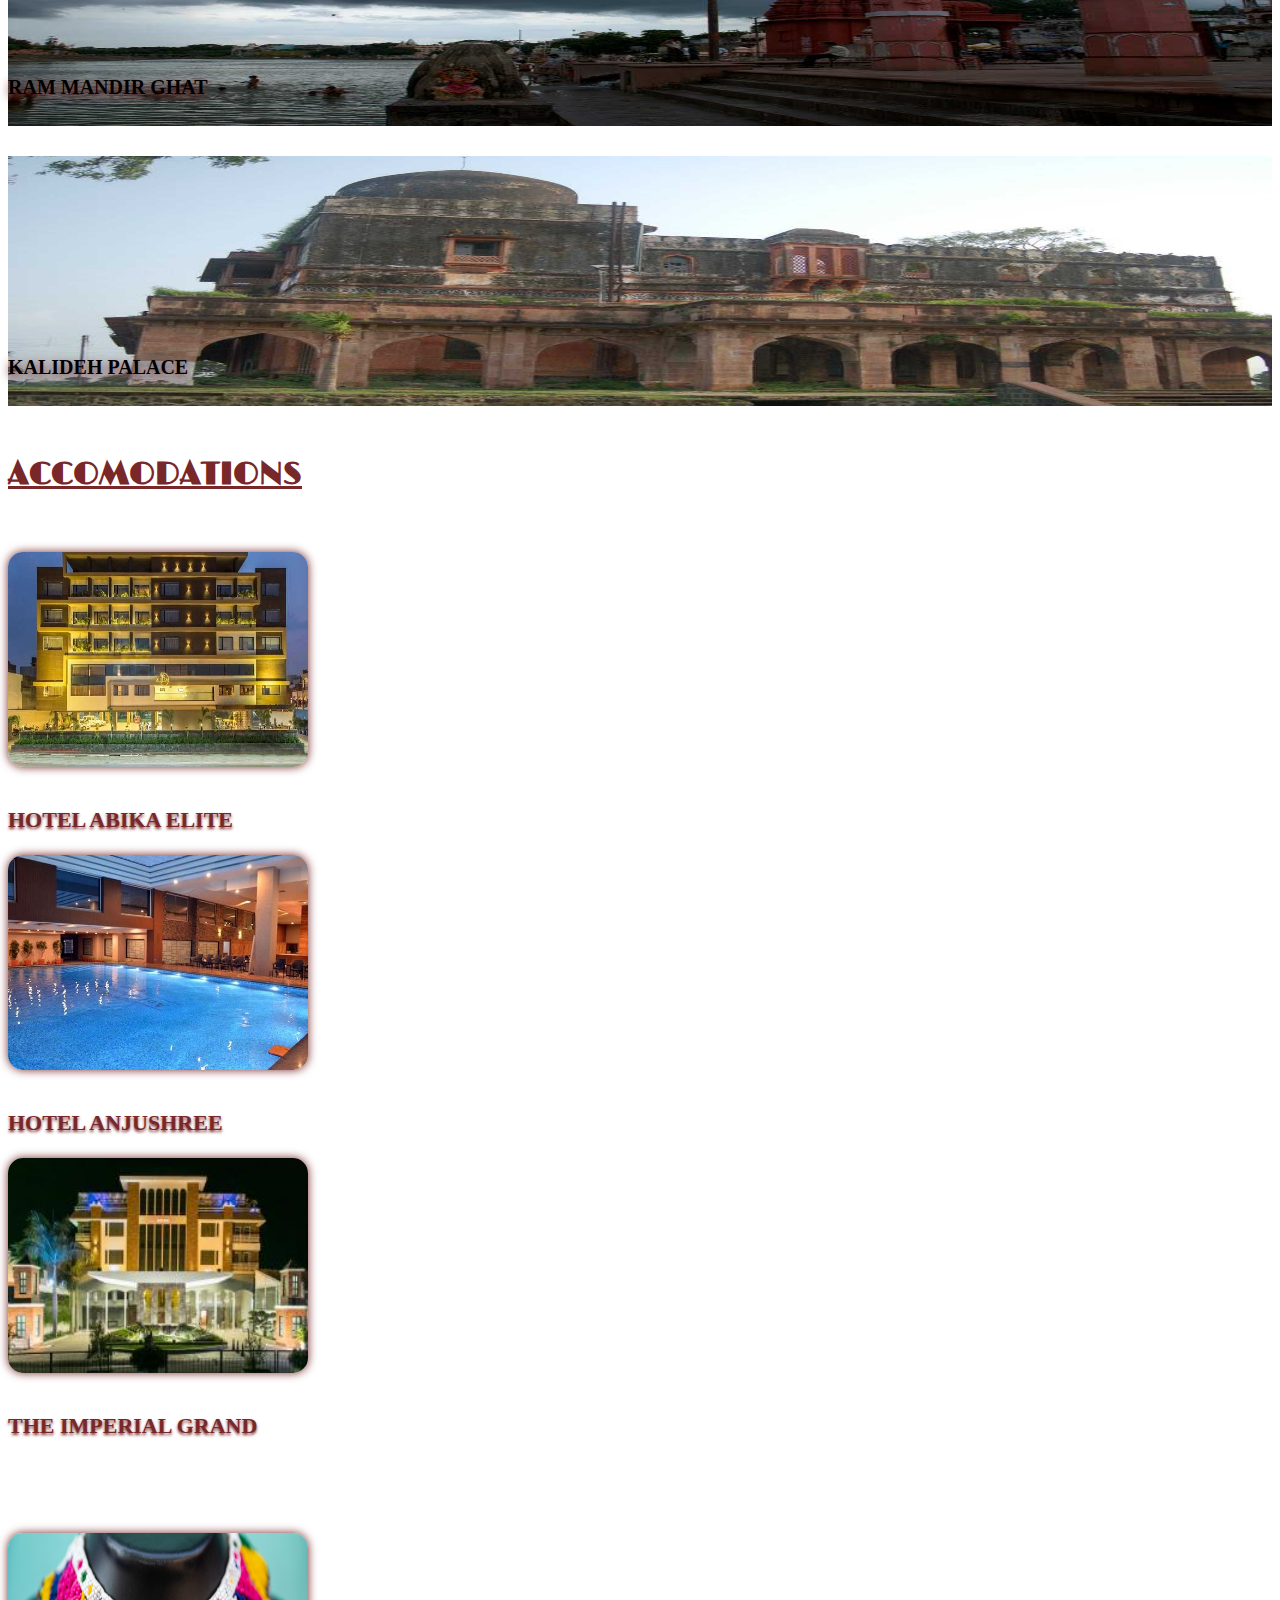
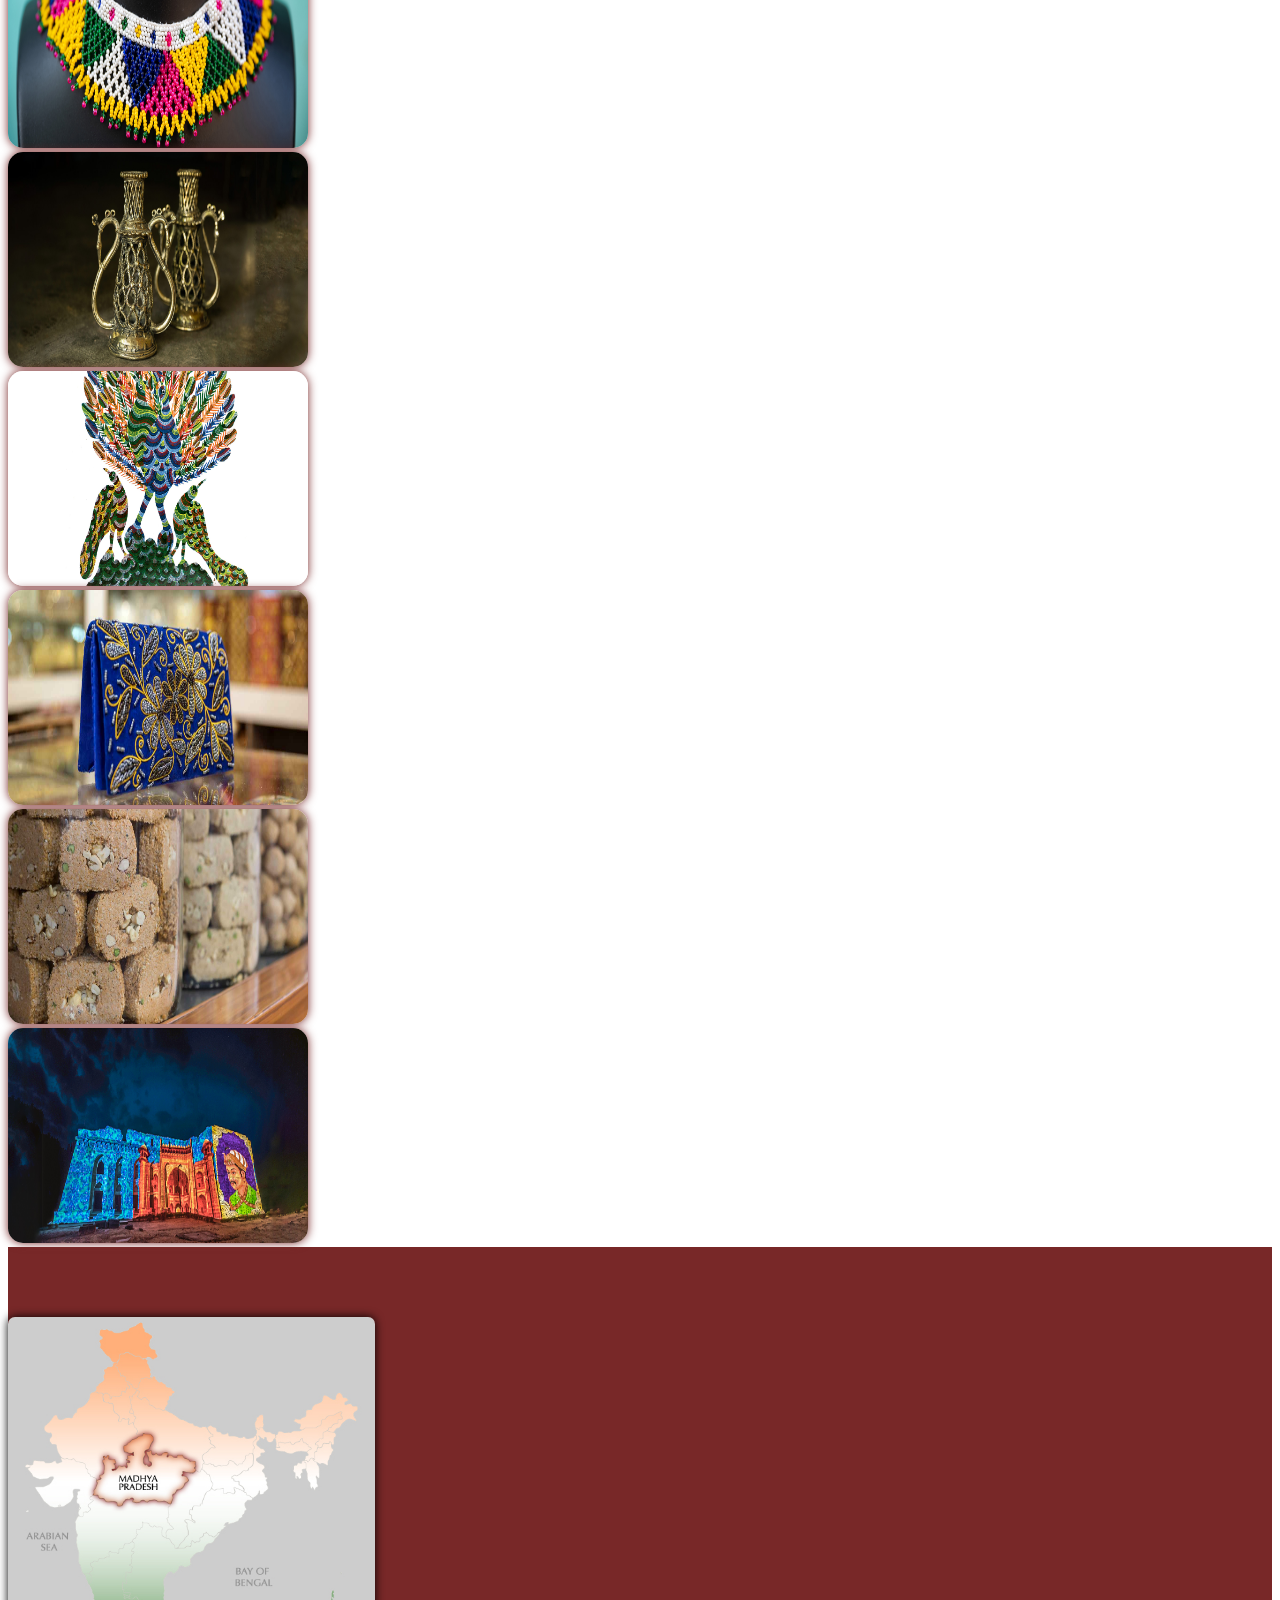
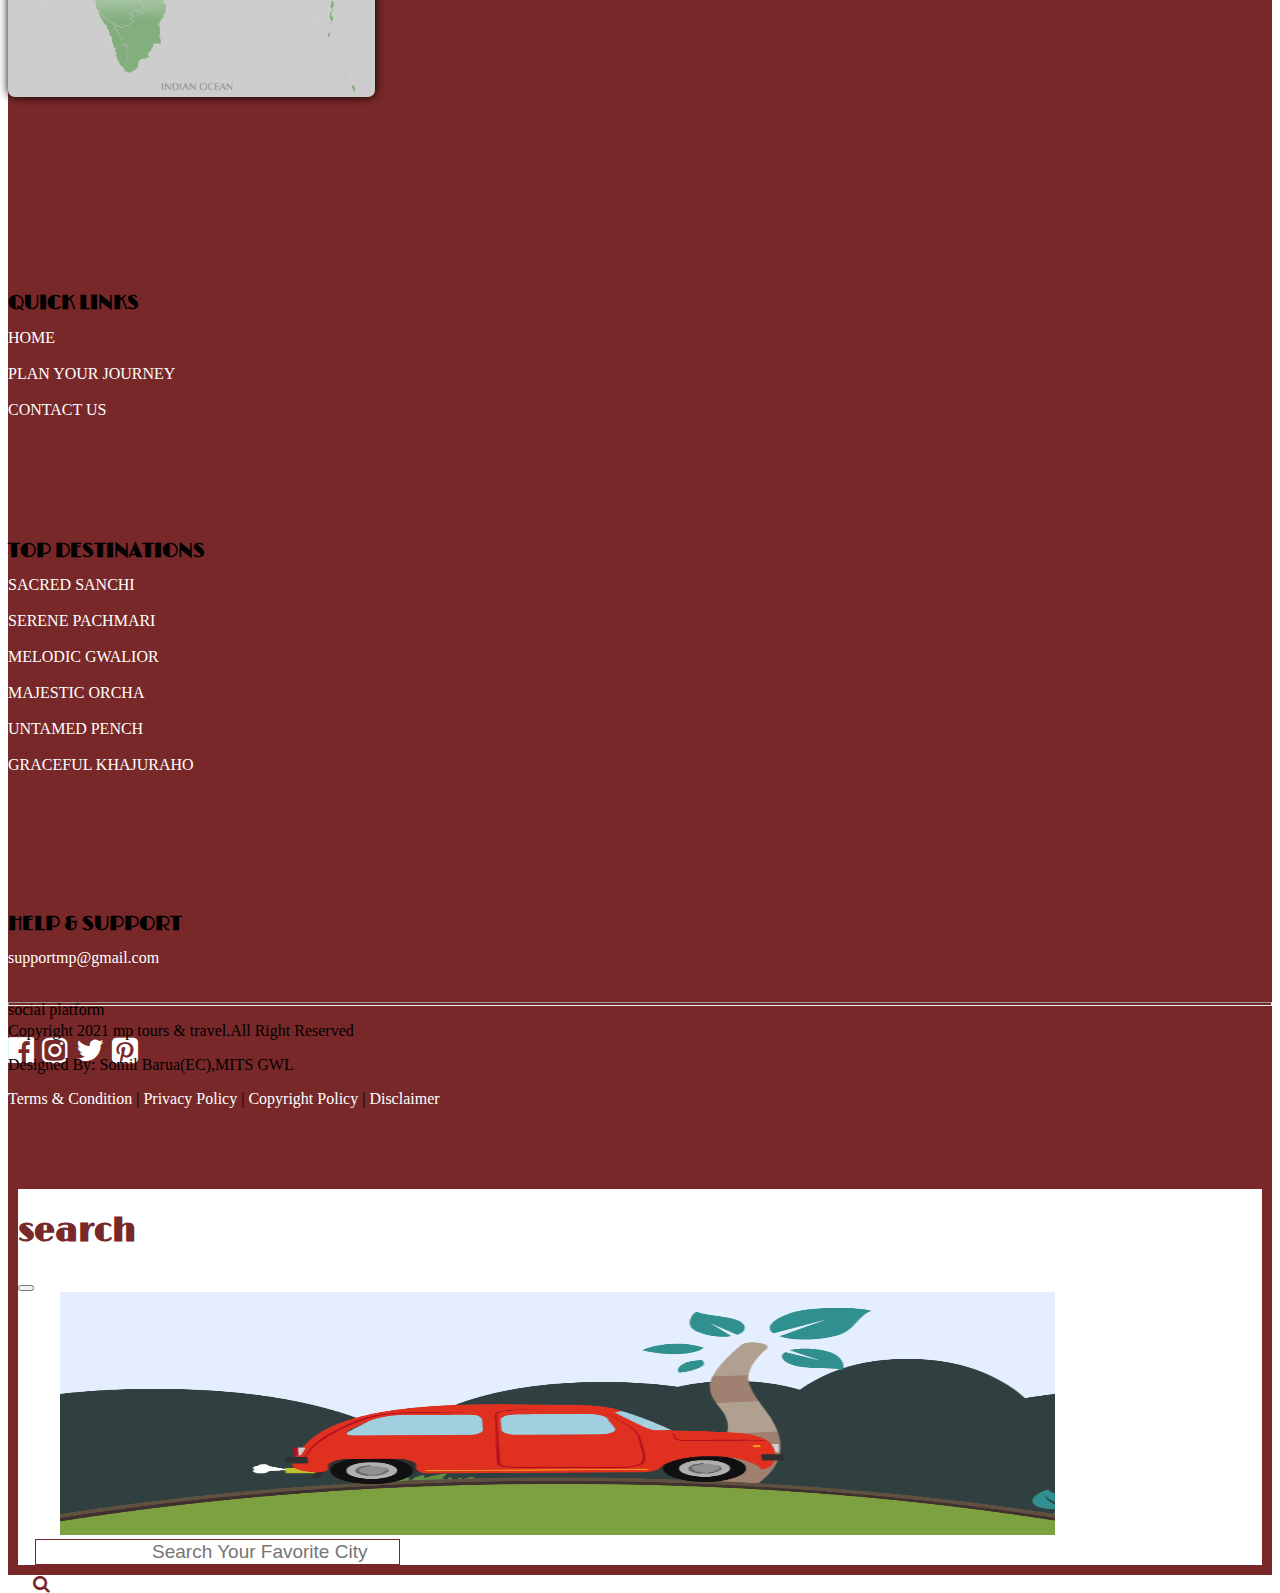
<file: ujjain.html>
<!DOCTYPE html>
<html>
<head>
   <title>MP Tours & Travel</title>
	<link rel="icon" href="image/fevicon.png" >
	<meta charset="utf-8">
    <meta name="viewport" content="width=device-width, initial-scale=1, shrink-to-fit=no">
    <link href="https://cdn.jsdelivr.net/npm/bootstrap@5.0.1/dist/css/bootstrap.min.css" rel="stylesheet" integrity="sha384-+0n0xVW2eSR5OomGNYDnhzAbDsOXxcvSN1TPprVMTNDbiYZCxYbOOl7+AMvyTG2x" crossorigin="anonymous"><!-- bootstrap link -->
    <script src="https://cdn.jsdelivr.net/npm/bootstrap@5.0.1/dist/js/bootstrap.bundle.min.js" integrity="sha384-gtEjrD/SeCtmISkJkNUaaKMoLD0//ElJ19smozuHV6z3Iehds+3Ulb9Bn9Plx0x4" crossorigin="anonymous"></script><!-- javascript link -->
    <link rel="stylesheet" href="css/index.css"><!-- external css link -->
    <link rel="stylesheet" type="text/css" href="css/gwalior.css">
    <link rel="stylesheet" href="https://stackpath.bootstrapcdn.com/font-awesome/4.7.0/css/font-awesome.min.css"><!-- icon link -->
    <link rel="stylesheet" href="https://cdnjs.cloudflare.com/ajax/libs/animate.css/4.1.1/animate.min.css" /> <!-- animation link -->
    <link rel="preconnect" href="https://fonts.gstatic.com">
    <link href="https://fonts.googleapis.com/css2?family=Limelight&display=swap" rel="stylesheet"><!-- font link -->
    <style type="">
        .header{
            background: url(image/ujjain/header.jpg);
            background-repeat: no-repeat;
            background-size: 100% 100%;
        }
    </style>
</head>
<body>
<!-------------navbar start--------------------> 
<nav class="navbar navbar-expand-md navbar-dark fixed-top">
    <div class="container-fluid">
    <a class="navbar-brand" href="#">
      <img src="image/logo.png" alt="logo" width="120px">
    </a><!-- logo image end --->
    <button style="color: pink;" class="navbar-toggler" type="button" data-bs-toggle="collapse" data-bs-target="#t">
          <span class="navbar-toggler-icon"></span>
        </button> 
        <div class="collapse navbar-collapse justify-content-end" id="t">
          <ul class="navbar-nav text-center">
              <li class="nav-item">
                <a class="navlink " href="index.html">HOME</a>
              </li>
              <li class="nav-item dropdown">
                <a class="navlink dropdown-toggle" data-bs-toggle="dropdown" id="mydropdown" href="#">EXPLORE</a>
                <ul class="dropdown-menu ">
                  <li><a href="sanchi.html">SACRED SANCHI</a></li>
                  <li><a href="gwalior.html">MELODIC GWALIOR</a></li>
                  <li><a href="khajuraho.html">GRACEFUL KHAJURAHO</a></li>
                  <li><a href="orcha.html">MAJESTIC ORCHA</a></li>
                  <li><a href="ujjain.html">ANICIENT CITY UJJAIN</a></li>
                  <li><a href="pachmarhi.html">SERENE PACHMARHI</a></li>
                  <li><a href="pench.html">UNTAMED PENCH</a></li>
                </ul>
              </li>
              <li class="nav-item">
                <!-- <a class="navlink" href="#" type="button" data-bs-toggle="modal" data-bs-target="#aa" ><i class="fa fa-search" aria-hidden="true"></i>SEARCH</a> --> 
                <button type="button" class="btn" data-bs-toggle="modal" data-bs-target="#aa">
                  <a class="navlink" href="#"><i class="fa fa-search" aria-hidden="true"></i>SEARCH</a> 
                </button>
              </li>
              <li class="nav-item cu">
                <a class="navlink" href="about.html">ABOUT</a>
              </li>
          </ul>
        </div>
    </div><!-- container-fluid end -->
</nav>
<!-------------navbar end---------------------->
<!-------------header pic start---------------->
<div class="container-fluid header text-center text-white">
  <h3>UJJAIN<br>THE CITY OF MAHAKAL</h3>
</div>
<!-------------header pic end---------------->
<!-------------content div start------------->
<div class="container content">
  <br>
  <h1><u>UJJAIN</u></h1>
  <div class="row">
    <div class="col-md-8">
      <ul>
        <li>Ujjain is one of those divine lands in Madhya Pradesh where you not just feel the peace but also sink in the divinity that calms your soul from within.</li>
        <li>A major attraction here is Mahakaleshwar jyotirlinga. It is one of the 12 jyotirlingams, where Bhasma Aarti a daily ritual that you must attend. In order to attend the aarti, make sure to follow the dress code if you wish to go inside the sanctum and participate in Abhishek.</li>
        <li>Other attractions to name a few are Harsiddhi temple, Kal Bhairav temple, Shri Chintaman Ganesh. At Kal Bhairav temple you can witness a unique tradition. The temple is dedicated to Kal Bhairav and the devotees offer liquor to the deity as Prashad.</li>
        <li>The world's largest religious gathering, Simhastha (Kumbha Mela), is held on the banks of the Shipra river once in every 12 years</li>
        <li>Ujjain is considered the greenwich of india, with the first meridian of longitude passing through it</li>
        <li>The Shri Ram Ghat, also known as Ram ghat, is the most ancient bathing ghat</li>
      </ul>
    </div>
    <div class="col-md-4 text-center">
     <iframe src="https://www.google.com/maps/embed?pb=!1m18!1m12!1m3!1d58688.528381826465!2d75.76220082530944!3d23.16899477890382!2m3!1f0!2f0!3f0!3m2!1i1024!2i768!4f13.1!3m3!1m2!1s0x39637469de00ff23%3A0x7f82abdf7899d412!2sUjjain%2C%20Madhya%20Pradesh!5e0!3m2!1sen!2sin!4v1622642264599!5m2!1sen!2sin" width="300" height="300" style="border:0;" allowfullscreen="" loading="lazy"></iframe>
    </div>
  </div>
</div><br>
<!-------------content div end------------->
<!-------------top places start------------>
<div class="container top">
  <br>
  <h1 class="text-center"><u>TOP ATTRACTIONS IN UJJAIN</u></h1>
  <br>
  <div class="row text-white">
    <div class="col-md-6 text-center">
      <div style="background: url(image/ujjain/mahakaleswar.jpg); background-size: 100% 98%; background-repeat: no-repeat;" class="i1">
      <h3>MAHAKALESHWAR TEMPLE</h3>
      </div>
    </div>  
    <div class="col-md-3 text-center">
      <div style="background: url(image/ujjain/kal-bhairav-temple.jpg); background-size:100% 250px ;background-repeat: no-repeat;" class="i2">
        <h3>KAL BHAIRAV TEMPLE</h3>
      </div>
      <div style="background: url(image/ujjain/jantar-mantar-ujjain.jpg); background-size:100% 250px ;background-repeat: no-repeat;" class="i2">
        <h3>JANTAR MANTAR</h3>
      </div>
    </div>
    <div class="col-md-3 text-center">
      <div style="background: url(image/ujjain/ram-mandir-ghat.jpg); background-size:100% 250px ;background-repeat: no-repeat;" class="i2">
        <h3>RAM MANDIR GHAT</h3>
      </div>
      <div style="background: url(image/ujjain/kalideh-palace.jpg); background-size:100% 250px ;background-repeat: no-repeat;" class="i2">
        <h3>KALIDEH PALACE</h3>
      </div>
    </div>
  </div>
</div><br>
<!-------------top places end------------->
<!-----accomodation div start------------->
<div class="container-fluid text-center accomo">
  <h1 class="color1"><u>ACCOMODATIONS</u></h1><br><br>
  <div class="row color1">
    <div class="col-md-4">
      <a href="https://abikahotels.com/">
        <img src="image/ujjain/hotel-abika-elite.jpg" width="90%" class="img1" alt="abika">
        <h3 class="txt1">HOTEL ABIKA ELITE</h3>
      </a>
    </div>
    <div class="col-md-4">
      <a href="http://anjushree.com/">
        <img src="image/ujjain/hotel-anjushree.jpg" width="90%" class="img1" alt="anjushree">
        <h3 class="txt1">HOTEL ANJUSHREE</h3>
      </a>
    </div>
    <div class="col-md-4">
      <a href="http://hotelimperialgrand.com/">
        <img src="image/ujjain/the-imperial-grand.jpg" width="90%" class="img1" alt="imperial">
        <h3 class="txt1">THE IMPERIAL GRAND</h3>
      </a>
    </div>
  </div>
</div><br><br><br><br>
<!-----accomodation div end------------->
<!---------culture div start-------------->
  <div class="container-fluid">
   <div class="row">
     <div class="col-md-2">
      <img src="image/bead.jpg" class="w-100 img1" alt="bead"> 
     </div>
     <div class="col-md-2">
      <img src="image/dhokra.jpg" class="w-100 img1" alt="dhokra"> 
     </div>
     <div class="col-md-2">
      <img src="image/bhil.jpg" class="w-100 img1" alt="bhil"> 
     </div>
     <div class="col-md-2">
      <img src="image/zari.jpg" class="w-100 img1" alt="zari"> 
     </div>
     <div class="col-md-2">
      <img src="image/gazak.jpg" class="w-100 img1" alt="gazak"> 
     </div>
     <div class="col-md-2">
      <img src="image/light.jpg" class="w-100 img1" alt="light"> 
     </div> 
   </div>
 </div>
<!---------culture div end-------------->
<!-----------footer start--------------------->
<footer class="f1 text-white">
  <div class="container-fluid">
    <div class="row">
      <div class="col-md-3 text-center">
        <img src="image/map2.jpg" alt="map2">
      </div>
      <div class="col-md-3 text-center f2">
        <h1>QUICK LINKS</h1>
        <a href="">HOME</a><br><br>
        <a href="">PLAN YOUR JOURNEY</a><br><br>
        <a href="">CONTACT US</a>
      </div>
      <div class="col-md-3 text-center f2">
        <h1>TOP DESTINATIONS</h1>
        <a href="sanchi.html">SACRED SANCHI</a><br><br>
        <a href="pachmarhi.html">SERENE PACHMARI</a><br><br>
        <a href="gwalior.html">MELODIC GWALIOR</a><br><br>
        <a href="orcha.html">MAJESTIC ORCHA</a><br><br>
        <a href="pench.html">UNTAMED PENCH</a><br><br>
        <a href="khajuraho.html">GRACEFUL KHAJURAHO</a><br><br>
      </div>
      <div class="col-md-3 text-center f2">
        <h1>HELP & SUPPORT</h1>
        <a href="">supportmp@gmail.com</a><br><br>
        <p>social platform</p>
        <a href=""><i class="fa fa-facebook-official" aria-hidden="true"></i></a>&nbsp;
        <a href=""><i class="fa fa-instagram" aria-hidden="true"></i></a>&nbsp;
        <a href=""><i class="fa fa-twitter" aria-hidden="true"></i></a>&nbsp;
        <a href=""><i class="fa fa-pinterest-square" aria-hidden="true"></i></a>&nbsp;
      </div>
    </div><!-- row1 end -->
    <div class="row d"><!-- row2 start -->
      <div class="col-md-5"></div>
      <div class="col-md-5 text-center ">
        <hr>
        <p>Copyright 2021 mp tours & travel.All Right Reserved</p>
        <p>Designed By: Somil Barua(EC),MITS GWL</p>
        <a href="">Terms & Condition</a>&nbsp;|
        <a href="">Privacy Policy</a>&nbsp;|
        <a href="">Copyright Policy</a>&nbsp;|
        <a href="">Disclaimer</a>
      </div>
      <div class="col-md-2"></div>
    </div><!-- row2 close -->
  </div><!-- container fluid close -->

</footer>
<!-----------footer end----------------------->
<!-----------modal div start------------------>
<div class="modal fade" id="aa">
  <div class="modal-dialog modal-dialog-centered">
    <div class="modal-content">
      <div class="modal-header">
        <h1 class="modal-title" id="exampleModalLabel">search</h1>
        <button type="button" class="btn-close" data-bs-dismiss="modal" aria-label="close"></button>
      </div>
      <div class="modal-body">
        <div class="container">
          <div class="row">
            <img src="image/modal1.gif">
          </div>
          <div class="row">
            <i class="fa fa-search" aria-hidden="true"></i><input id="input" type="search" name="" placeholder="Search Your Favorite City" class="form-control">
          </div>
        </div><!-- container fluid end -->
      </div><!-- modal body end -->
    </div><!-- modal content end -->
  </div><!-- modal dialog end -->    
</div><!-- modal fade end -->
<!-----------modal div end------------------>

</body>
</html>
</file>
<file: css/index.css>
h1{
    font-family: 'Limelight', cursive;
}
.navbar-brand img{
    border-radius: 50%;
}
.c1 img{
	height: 500px;
}
.navlink{
	color: white;
    text-decoration: none;
    margin: 20px;
    font-size: 107%;
    font-weight: 600;
}
.navlink:hover{
	color: pink;
	text-decoration: underline;
}
.navbar-toggler{
	color: pink;
}
.c1 p{
	color: white;
	font-size: 41px;
	font-weight: 600;
	margin-bottom: 157px;
}
.color1{
	color: #782828;
}
.color2{
	color:pink;
}
.b{
	margin-top: 13px;
    text-decoration: underline;
}
.img1{
	border-radius: 15px;
    box-shadow: 0px 0px 10px #782828;
    width: 300px;
    height: 215px;
}
.txt1{
	margin-top: 36px;
	color: #782828;
	font-size: 22px;
	text-shadow: 0px 2px 3px #782828;
}
/*.bg1{
   background: #ffc0cb4f;
   background: linear-gradient(rgba(0,0,0,0.2),rgba(0,0,0,0.2)) ,url(../image/np5.jpg);
}*/
.txt2{
	color: #782828;
	text-decoration: underline;
    font-size: 35px;
}
.txt3{
	color: #782828;
    text-shadow: 0px 2px 11px;
    padding-left: 57px;
}
.c2 img{
	width: 90%;
	height: 497px;
	margin-top: 40px;
	border-radius: 26px;
	box-shadow: 0px 0px 10px #782828;
}
.c2 p{
	margin-bottom: 31%;
	font-size: 30px;
	font-weight: 600;
	text-shadow: 0px 4px 10px;
	animation-delay: 1s;
}
.c2 p:hover{
	color: pink;
}
.txt4{
	text-align: justify;
	padding: 49px;
	line-height: 30px;
    font-weight: 600;
}
.col-md-4 a{
	text-decoration: none;
}
.bg1{
	background: url(https://www.mptourism.com/images/culture-background.jpg);
	background-attachment: fixed;
}
.a1 img{
	height: 300px;
    border-radius: 20px;
    box-shadow: 0px 0px 10px;
    margin-top: 13px;
}
.a1 p{
	padding: 20px;
    line-height: 30px;
    font-weight: 600;
}
.outline{
	border-bottom: 2px dashed;
	text-decoration: none;
}
.f1{
	background:#782828; 
}
.f1 img{
	width: 367px;
    margin-top: 70px;
    margin-bottom: 70px;
    box-shadow: 0px 0px 10px;
    border-radius: 7px;
}
.f2 h1{
	font-size: 20px;
    margin-top: 120px;
}
.f2 a{
	text-decoration: none;
	color: white;
}
.f2 a i{
     font-size: 30px;
}
.d{
	position: relative;
    bottom: 71px;
}
.d hr{
    height: 2px;
    color: white;
}
.d a{
	color: white;
	text-decoration: none;
}
.dropdown-menu a{
text-decoration: none;
color:#782828;
}
.dropdown-menu a:hover{
	background: #ffc0cb61;
	text-decoration: underline;
}
.modal-content{
	color: #782828;
	border:10px solid #782828;
}
.btn{
	    position: relative;
        bottom: 6px;
        box-shadow: none!important;

}
.modal-title{
	font-size: 33px;
}
.form-control{
	border: 1px solid #782828;
	box-shadow: none;
	padding-left: 116px;
    font-size: 19px;
}
.modal-body i{
	position: relative;
    top: 32px;
    left: 15px;
    font-size: 18px;
}
.modal-body img{
	height: 243px;
    width: 80%;
    position: relative;
    left: 42px;
}
@media(max-width: 768px){
	.navbar-brand img{
		width: 50px;
	}
	.c1 img{
	height: 400px;
    }
    .c1 p{
	font-size: 36px;
	font-weight: 600;
	margin-bottom: 70px;
    }
    .img1{
    	margin-top: 24px;
    }
    .c2 img{
    	height: 300px;
    }
    .txt3{
    	text-align: center;
    	padding-left: 0px;
    }
    .a1 h3{
    	margin-top: 42px;
    }
    .f1 img{
    width: 323px;
    height: 332px;
    margin-top: 55px;
    margin-bottom: 55px;
    }
    .d{
    	bottom: -10px;
    }
    .f2 h1{
    	margin-top: 50px;
    }
    .form-control{
	padding-left: 48px;
}
.modal-body img{
	height: 171px;
    width: 85%;
    position: relative;
    left: 18px;
}
.cu{
    position: relative;
    bottom: 10px;
}
.nav-item{
    margin: 7px;
}
}
</file>
<file: css/gwalior.css>
.header{
	width: 100%;
	height: 600px;
}
.header h3{
	position: relative;
    top: 50%;
    font-size: 50px;
    text-shadow: 0px 0px 10px #782828;
}
.content{
	background: #782828;
	background-attachment: fixed;
	color: white;
}
.content h1 u{
	text-decoration: none;
	border-bottom: 3px dashed;
}
.content ul{
	padding: 49px;
    line-height: 37px;
    font-weight: 600;
    text-align: justify;
}
.content iframe{
	position: relative;
    top: 80px;
}
.top h1{
    color: #782828;
}
.i1{
	height: 520px;  
}
.i2{
	height: 260px;
}
.top h3{
	font-size: 20px;
    position: relative;
    top: 77%;
    text-shadow: 0px 3px 10px #782828;
}
.about{
	padding: 64px;
}
.about img{
	border-radius: 46px;
    box-shadow: 0px 0px 10px;
    width: 100%;
}
.fair{
	position: relative;
    bottom: 72px;
}
.fair img{
	width: 100%;
	height: 300px;
    border-radius: 20px;
    box-shadow: 0px 0px 10px;
    margin-top: 13px;
}
.fair p span{
	color:pink;
}
.fair p{
	text-align: justify;
    font-weight: 600;
    font-size: 18px;
}
.fact{
	padding: 64px;
}
.fact ul li{
	font-size: 19px;
	font-weight: 600;
    line-height: 38px;
}
@media(max-width: 768px){
	.header{
		height: 380px;
	}
	.header h3{
		top: 38%;
	}
	.content h1{
		text-align: center;
	}
	.content iframe{
	    top: 0px;
	}
	.i1{
		height: 260px;
	}  
	.about{
		padding: 5px;
	}  
	.fair{
		bottom: 38px;
	}
	.fair p{
		text-align: initial;
	}
	.fact{
		padding: 7px;
	}
}
</file>
